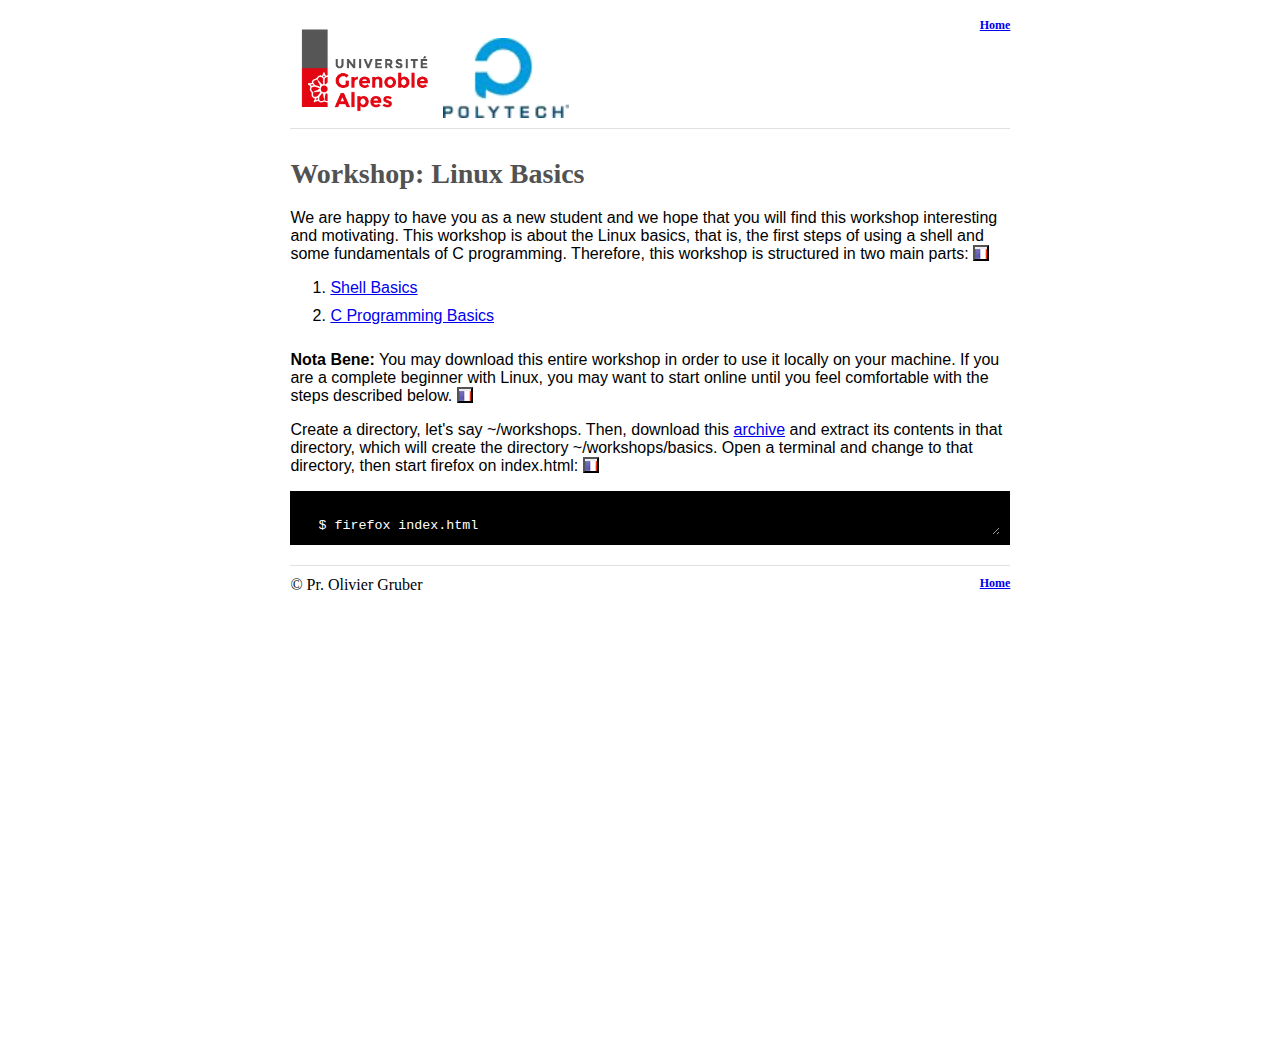
<file: basics/index.html>
<!doctype html public "-//W3C//DTD HTML 4.0 Transitional//EN">
<html lang="en-US" >
  <head>
    <meta http-equiv="content-type" content="text/html; charset=utf-8">
    <title>Basics Workshop</title>
    <meta name="CHANGEDBY" content="Pr. Olivier Gruber">
    <link rel="stylesheet" href="style.css" type="text/css"/> 
    <script src="common.js"></script>
  </head>

  <body onload="indexOnLoad()">

    <script src="index.js"></script>

    <div id="outer-container" >
      <div id="header" >
	<div id="logo" >
	  <img src="logo_uga.png" height="100" border="0" alt="Université Grenoble-Alpes" />
	  <img src="logo_reseau_polytech.gif" height="80" border="0" alt="Polytech" />
	</div>
	<div id="top-links">
	  <a href="index.html">Home</a> 
	</div>
      </div>
      <div id="inner-container" >
	
	<h1> Workshop: Linux Basics </h1>
	
	<p>
	  We are happy to have you as a new student and
	  we hope that you will find this workshop
	  interesting and motivating.
	  This workshop is about the Linux basics,
	  that is, the first steps of using
	  a shell and some fundamentals of C programming. 
	  Therefore, this workshop is structured in two main parts:
	  <xfr>
	    Nous sommes très heureux de vous compter parmi nos étudiants
	    et nous espérons que vous trouverez cet atelier intéressant
	    et motivant. Cet atelier sera une découverte des bases
	    de l'utilisation du shell sous Linux et de la programmation
	    C. En conséquence, cet atelier est structuré en deux parties:
	  </xfr>
	</p>
	<ol>
	  <li><a href="shell.html">Shell Basics</a></li>
	  <li><a href="cprog.html">C Programming Basics</a></li>
	</ol>
	<p>
	  <b>Nota Bene:</b>
	  You may download this entire workshop in order to use
	  it locally on your machine. If you are a complete beginner
	  with Linux, you may want to start online until you feel
	  comfortable with the steps described below.
	  <xfr>
	    <b>Nota Bene:</b>
	    Vous pouvez télécharger cet atelier pour travailler
	    en local sur votre machine (celle de l'UFR ou votre
	    laptop). Cependant, si vous êtes encore un débutant
	    dans l'environnement Linux, vous avez peut-être intérêt
	    à commencer en ligne pour apprendre les bases.
	  </xfr>
	</p>
	<p>
	  Create a directory, let's say ~/workshops.
	  Then, download this
	  <a href="basics.tar">archive</a>
	  and extract its contents in that directory,
	  which will create the directory ~/workshops/basics.
	  Open a terminal and change to that directory,
	  then start firefox on index.html:
	  <xfr>
	    Créer un dossier, disons le dossier ~/workshops.
	    Puis, téléchargez cette POUET
	    <a href="basics.tar">archive</a>
	    et faire l'extraction de son contenu, ce
	    qui va créer le dossier ~/workshops/basics. 
	    Ouvrez un terminal, placez vous dans le dossier
	    ~/workshops/basics et lancez firefox:
	  </xfr>
	</p>
	<textarea class="terminal" rows="2" >	
  $ firefox index.html
	</textarea>

	<div id="footer" >
	  &copy; Pr. Olivier Gruber
	  <div id="bottom-links" style="float: right">
	    <a href="index.html">Home</a> 
	  </div>
	</div>
      </div>
    </div>
  </body>
</html>
</file>
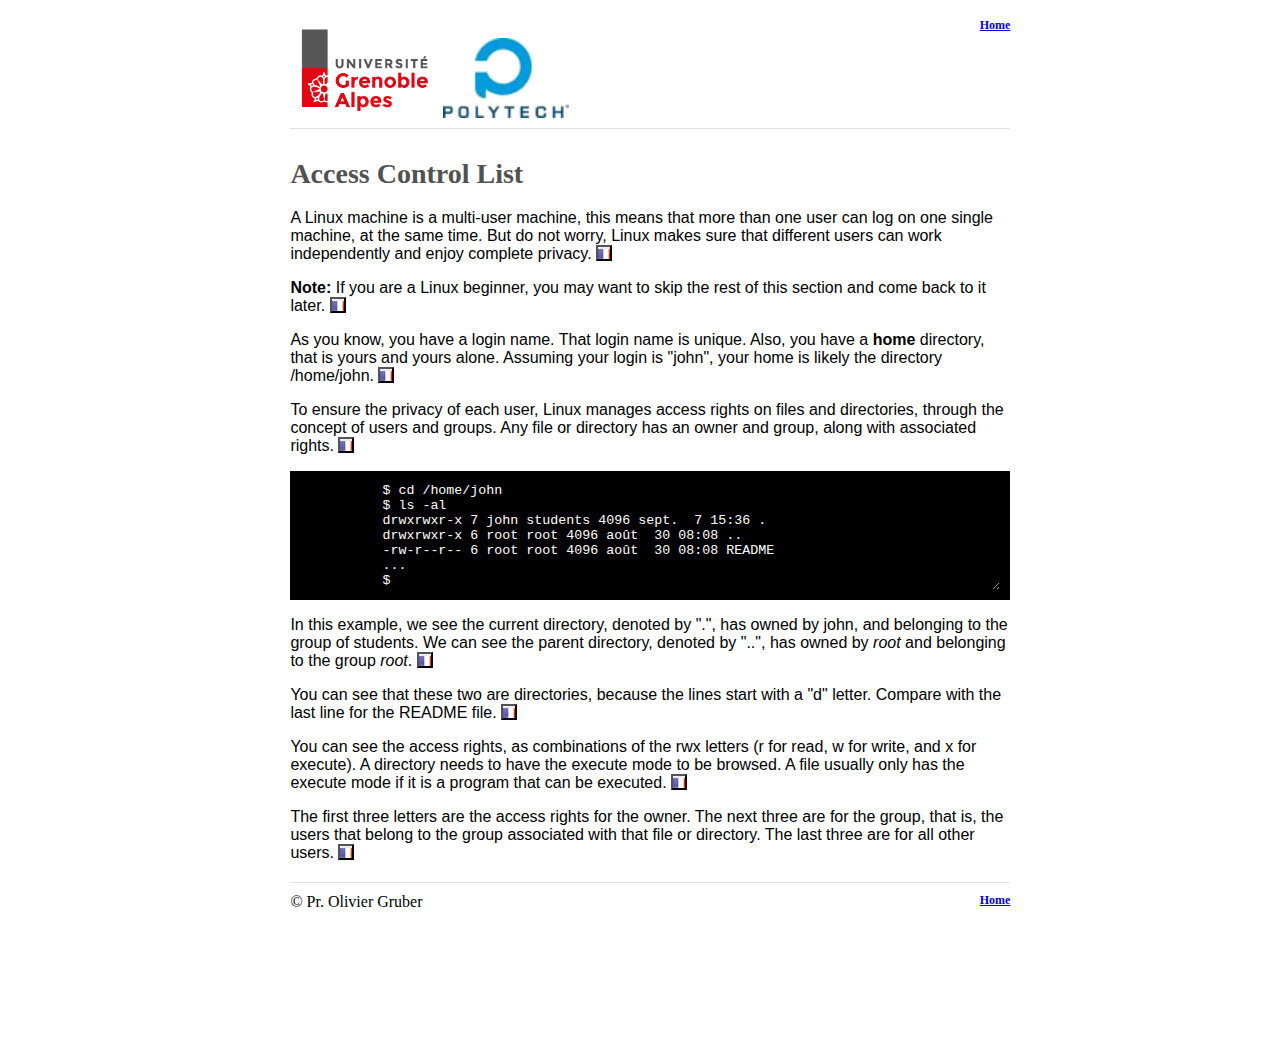
<file: basics/acl.html>
<!doctype html public "-//W3C//DTD HTML 4.0 Transitional//EN">
<html lang="en-US" >
  <head>
    <meta http-equiv="content-type" content="text/html; charset=utf-8">
    <title>Basics Workshop</title>
    <meta name="CHANGEDBY" content="Pr. Olivier Gruber">
    <link rel="stylesheet" href="style.css" type="text/css"/> 
    <script src="common.js"></script>
  </head>

  <body onload="shellOnLoad()">

    <script>
      function shellOnLoad() {
        multiLang();
      }  
    </script>

    <div id="outer-container" >
      <div id="header" >
	<div id="logo" >
	  <img src="logo_uga.png" height="100" border="0" alt="Université Grenoble-Alpes" />
	  <img src="logo_reseau_polytech.gif" height="80" border="0" alt="Polytech" />
	</div>
	<div id="top-links">
	  <a href="index.html">Home</a> 
	</div>
      </div>
      <div id="inner-container" >
	
	<h1>Access Control List</h1>
	
	<p>
	  A Linux machine is a multi-user machine, this means
	  that more than one user can log on one single machine,
	  at the same time. But do not worry, Linux makes sure
	  that different users can work independently and enjoy
	  complete privacy.
	  <xfr>
	    Une machine linux est une machine mutli-utilisateur,
	    ce qui veux dire que plusieurs utilisateurs peuvent
	    partager une seule machine. Mais ne vous inquiétez pas,
	    Linux (tout comme Windows d'ailleurs) est conçu pour
	    cela, il isole les différents utilisateurs.
	  </xfr>
	</p>
	<p>
	  <b>Note: </b>
	  If you are a Linux beginner, you may want to skip
	  the rest of this section and come back to it later.
	  <xfr>
	    Si vous êtes débutant sous linux, il serait mieux
	    de vous arreter ici et de revenir plus tard pour
	    lire la suite de cette section.
	  </xfr>
	</p>
	
	<p>
	  As you know, you have a login name. That login name
	  is unique. Also, you have a <b>home</b> directory,
	  that is yours and yours alone. Assuming your login
	  is "john", your home is likely the directory /home/john.
	  <xfr>
	    Comme vous le savez, vous avez un nom de login et ce nom
	    est unique. Vous avez aussi un dossier <b>home</b>,
	    qui vous est réservé. Par exemple, si votre nom
	    de login est "john", votre dossier home est le
	    dossier /home/john.
	  </xfr>				
	</p>
	<p>
	  To ensure the privacy of each user, Linux manages
	  access rights on files and directories, through
	  the concept of users and groups. Any file or directory
	  has an owner and group, along with associated rights.
	  <xfr>
	    Pour assurer l'isolation des utilisateurs, Linux
	    gère des droits d'accès sur les fichiers et les
	    dossiers. Tout fichier ou dossier a donc des droits
	    différents pour le propriétaire du fichier, le
	    groupe du fichier, ou les autres utilisateurs.
	  </xfr>
	</p>
	<textarea class="terminal" rows="7" width="60%" >
	  $ cd /home/john
	  $ ls -al
	  drwxrwxr-x 7 john students 4096 sept.  7 15:36 .
	  drwxrwxr-x 6 root root 4096 août  30 08:08 ..
	  -rw-r--r-- 6 root root 4096 août  30 08:08 README
	  ...
	  $
	</textarea>
	<p>
	  In this example, we see the current directory,
	  denoted by ".", has owned by john, and belonging
	  to the group  of students. We can see the parent
	  directory, denoted by "..", has owned by <em>root</em>
	  and belonging to the group <em>root</em>.
	  <xfr>
	    Dans cet exemple, nous voyons que le dossier courant,
	    qui est dénoté pas ".", a pour propriétaire l'utilisateur
	    "john". Il a pour groupe le groupe "students".
	    Le dossier parent, dénoté par "..",
	    a pour propriétaire l'utilisateur
	    "root". Il a pour groupe le groupe "root".
	  </xfr>
	</p>
	<p>
	  You can see that these two are directories, because
	  the lines start with a "d" letter. Compare with the
	  last line for the README file.
	  <xfr>
	    Vous pouvez voir que "." et ".." sont deux dossiers
	    car les lignes correspondantes commencent pas la
	    lettre "d". Comparez avec la ligne pour le fichier
	    README, qui commence elle par le signe '-'.
	  </xfr>
	</p>
	<p>
	  You can see the access rights, as combinations of
	  the rwx letters (r for read, w for write, and x for
	  execute). A directory needs to have the execute mode
	  to be browsed. A file usually only has the execute mode
	  if it is a program that can be executed.
	  <xfr>
	    Vous pouvez voir les droits d'accès, comme une combinaison
	    des lettres rwx (r pour la lecture, w pour l'écriture,
	    et x pour l'exécution). Un dossier doit avoir le droit
	    en exécution pour être parcouru. Un fichier a le droit
	    d'exécution lorsqu'il s'agit d'un programme que vous pouvez
	    lancer dans un shell.
	  </xfr>
	</p>
	<p>
	  The first three letters are the access rights for the
	  owner. The next three are for the group, that is, the
	  users that belong to the group associated with that
	  file or directory. The last
	  three are for all other users.
	  <xfr>
	    Les trois premières lettres sont les droits d'accès
	    pour le propriétaire du fichier. Les trois suivantes sont
	    les droits pour les utilisateurs qui font parti du groupe
	    associé au ficher. Les trois dernières
	    sont les droits pour tous les autres utilisateurs.
	  </xfr>
	</p>
	<div id="footer" >
	  &copy; Pr. Olivier Gruber
	  <div id="bottom-links" style="float: right">
	    <a href="index.html">Home</a> 
	  </div>
	</div>
      </div>
    </div>
  </body>
</html>
</file>
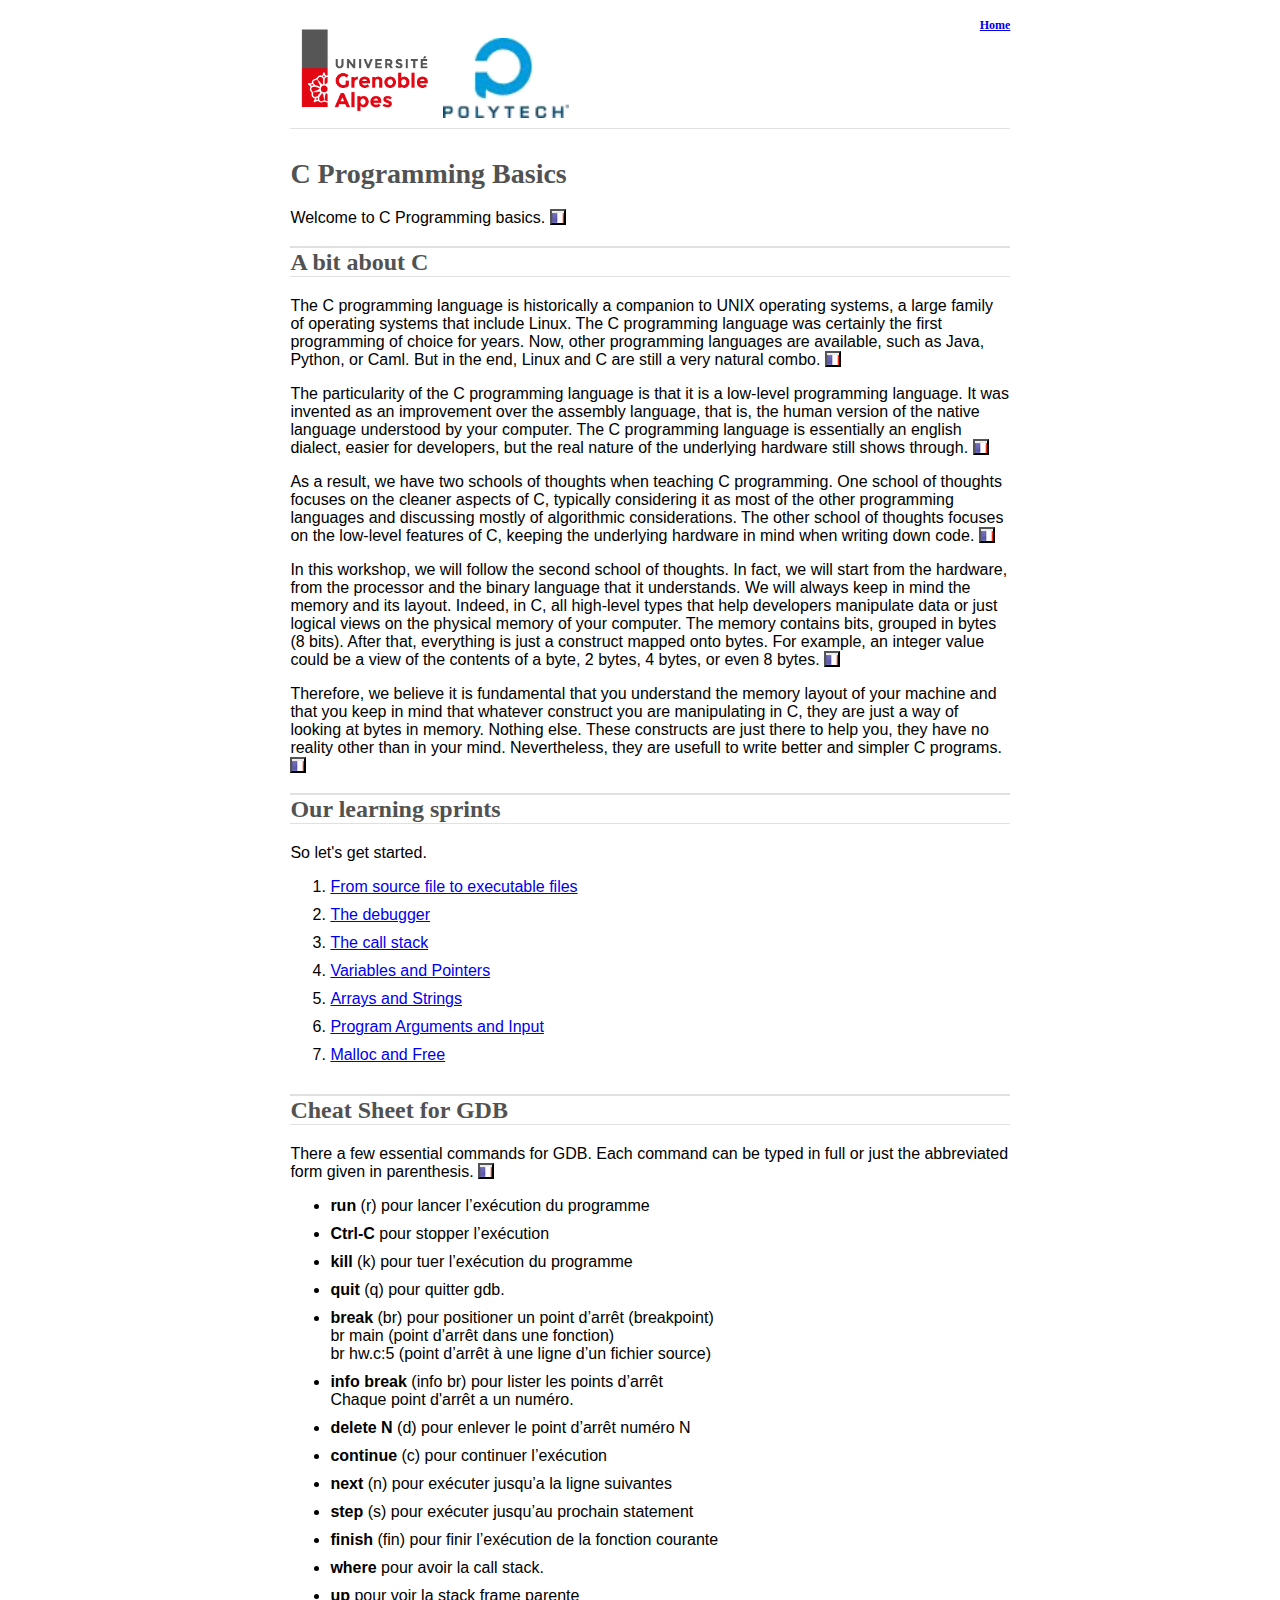
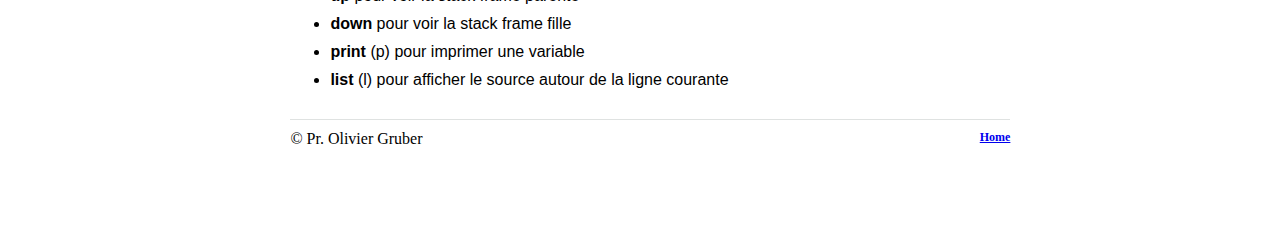
<file: basics/cprog.html>
<!doctype html public "-//W3C//DTD HTML 4.0 Transitional//EN">
<html lang="en-US" >
  <head>
    <meta http-equiv="content-type" content="text/html; charset=utf-8">
    <title>Basics Workshop</title>
    <meta name="CHANGEDBY" content="Pr. Olivier Gruber">
    <link rel="stylesheet" href="style.css" type="text/css"/> 
    <link rel="stylesheet" href="prettify.css" type="text/css" rel="stylesheet" />
    <script src="prettify.js" type="text/javascript"></script>
    <script src="common.js"></script>
  </head>

  <body onload="shellOnLoad()">

    <script>
      function shellOnLoad() {
        prettyPrint();
        multiLang();
      }  
    </script>

    <div id="outer-container" >
      <div id="header" >
	<div id="logo" >
	  <img src="logo_uga.png" height="100" border="0" alt="Université Grenoble-Alpes" />
	  <img src="logo_reseau_polytech.gif" height="80" border="0" alt="Polytech" />
	</div>
	<div id="top-links">
	  <a href="index.html">Home</a> 
	</div>
      </div>
      <div id="inner-container" >
	
	<h1>C Programming Basics</h1>
	
	<p>
	  Welcome to C Programming basics.
	  <xfr>
	    Bienvenue pour une découverte des bases
	    de la programmation C sous Linux.
	  </xfr>
	</p>

	<h2>A bit about C</h2>
	<p>
	  The C programming language is historically a companion
	  to UNIX operating systems, a large family of operating
	  systems that include Linux. The C programming language
	  was certainly the first programming of choice for years.
	  Now, other programming languages are available, such as
	  Java, Python, or Caml. But in the end, Linux and C are
	  still a very natural combo.
	  <xfr>
	    Le langage de programmation C est historiquement
	    un companion naturel des systèmes d'exploitation de
	    la famille UNIX, dont Linux. D'autres langages de
	    programmation sont aujourd'hui disponible sous Linux,
	    comme Java, Python ou Caml. Mais l'association de Linux
	    et de C demeure très naturelle.
	  </xfr>
	</p>
	<p>
	  The particularity of the C programming language is that
	  it is a low-level programming language. It was invented
	  as an improvement over the assembly language, that is,
	  the human version of the native language understood by
	  your computer. The C programming language is essentially
	  an english dialect, easier for developers, but the
	  real nature of the underlying hardware still shows
	  through.
	  <xfr>
	    La particularité du C est d'être un langage de programmation
	    de bas niveua. Il a été inventé comme une amélioration
	    du langage assembleur, le format textuel du binaire
	    que comprends le processeur de votre machine.
	    Le langage C est un dialect de l'anglais, plus facile
	    d'approche pour les développeurs, mais les caractéristiques
	    du matériel sous-javent de votre machine transparaissent.
	  </xfr>
	</p>
	<p>
	  As a result, we have two schools of thoughts when teaching
	  C programming. One school of thoughts focuses on the cleaner
	  aspects of C, typically considering it as most of the other
	  programming languages and discussing mostly of algorithmic
	  considerations. The other school of thoughts focuses on
	  the low-level features of C, keeping the underlying hardware
	  in mind when writing down code.
	  <xfr>
	    Il en résulte deux écoles de pensée. L'une, plus traditionnelle,
	    se focalise sur les aspects les plus propres du langage C,
	    regardant le C comme un langage de programmation comme les
	    autres et se focalisant sur les aspects algorithmiques de
	    la programmation. L'autre école se focalise sur la
	    programmation en C en relation avec le matériel sous
	    jacent.
	  </xfr>
	</p>
	<p>
	  In this workshop, we will follow the second school of thoughts.
	  In fact, we will start from the hardware, from the processor
	  and the binary language that it understands. We will always
	  keep in mind the memory and its layout. Indeed, in C,
	  all high-level types that help developers manipulate data or
	  just logical views on the physical memory of your computer.
	  The memory contains bits, grouped in bytes (8 bits). After that,
	  everything is just a construct mapped onto bytes. For example,
	  an integer value could be a view of the contents of a byte,
	  2 bytes, 4 bytes, or even 8 bytes.
	  <xfr>
	    Dans cet atelier, nous allons suivre la seconde école de
	    pensée. En fait, nous allons commencer au contact avec le matériel,
	    du processeur et du binaire qu'il comprends. Nous allons
	    toujours garder à l'esprit la mémoire et comment elle mémorise
	    des valeurs. En effet, dans le langage de programmation C,
	    tous les types de données ne sont que des vues logiques de
	    la mémoire. La mémoire contient des 0s et des 1s, groupés
	    en octet (8 bits). C'est ainsi qu'un entier en C pour
	    être mémorisé en mémoire en utilisant 1 octet, 2 octets,
	    4 octets, ou même 8 octets.
	  </xfr>
	</p>
	<p>
	  Therefore, we believe it is fundamental that you understand
	  the memory layout of your machine and that you keep in mind
	  that whatever construct you are manipulating in C, they are
	  just a way of looking at bytes in memory. Nothing else. These
	  constructs are just there to help you, they have no reality
	  other than in your mind. Nevertheless, they are usefull to
	  write better and simpler C programs.
	  <xfr>
	    Ainsi, nous croyons qu'il est fondamental que vous compreniez
	    l'organisation de la mémoire et que vous gardiez à l'esprit
	    cette organisation lorsque vous programmez en C. En effet,
	    les constructions du C telles que les variables, les structures,
	    ou encore les tableaux ne sont que des constructions pour vous
	    aider, vous le développeur, la mémoire continu de ne voir que
	    des 0s et des 1s.
	  </xfr>
	</p>

	<h2>Our learning sprints</h2>
	<p>
	  So let's get started.
	</p>
	<ol>
	  <li><a href="gcc-hw.html">From source file to executable files</a></li>
	  <li><a href="gdb-hw.html">The debugger</a></li>
	  <li><a href="gdb-callstack.html">The call stack</a></li>
	  <li><a href="gdb-lvars.html">Variables and Pointers</a></li>
	  <li><a href="gdb-arrays.html">Arrays and Strings</a></li>
	  <li><a href="gdb-args.html">Program Arguments and Input</a></li>
	  <li><a href="gdb-mem.html">Malloc and Free</a></li>
	</ol>

	<h2>Cheat Sheet for GDB</h2>

	<p>
	  There a few essential commands for GDB. Each command can be
	  typed in full or just the abbreviated form given in parenthesis.
	  <xfr>
	    Les commandes essentielles de gdb sont les suivantes,
	    avec leur abréviation entre parenthèses:
	  </xfr>
	</p>
	<ul>
	  <li><b>run</b> (r) pour lancer l’exécution du programme</li>
	  <li><b>Ctrl-C</b> pour stopper l’exécution</li>
	  <li><b>kill</b> (k) pour tuer l’exécution du programme</li>
	  <li><b>quit</b> (q) pour quitter gdb.</li>
	  <li><b>break</b> (br) pour positioner un point d’arrêt (breakpoint)<br>
	    br main   (point d’arrêt dans une fonction)<br>
	    br hw.c:5 (point d’arrêt à une ligne d’un fichier source)
	  </li>
	  <li><b>info break</b> (info br)  pour lister les points d’arrêt<br>
	    Chaque point d'arrêt a un numéro.
	  </li>
	  <li><b>delete N</b> (d) pour enlever le point d’arrêt numéro N</li>
	  <li><b>continue</b> (c) pour continuer l’exécution</li>
	  <li><b>next</b> (n) pour exécuter jusqu’a la ligne suivantes</li>
	  <li><b>step</b> (s) pour exécuter jusqu’au prochain statement</li>
	  <li><b>finish</b> (fin) pour finir l’exécution de la fonction courante</li>
	  <li><b>where</b> pour avoir la call stack.</li>
	  <li><b>up</b> pour voir la stack frame parente</li>
	  <li><b>down</b> pour voir la stack frame fille</li>
	  <li><b>print</b> (p) pour imprimer une variable</li>
	  <li><b>list</b> (l) pour afficher le source autour de la ligne courante</li>
	</ul>
	
	<div id="footer" >
	  &copy; Pr. Olivier Gruber
	  <div id="bottom-links" style="float: right">
	    <a href="index.html">Home</a> 
	  </div>
	</div>
      </div>
    </div>
  </body>
</html>
</file>
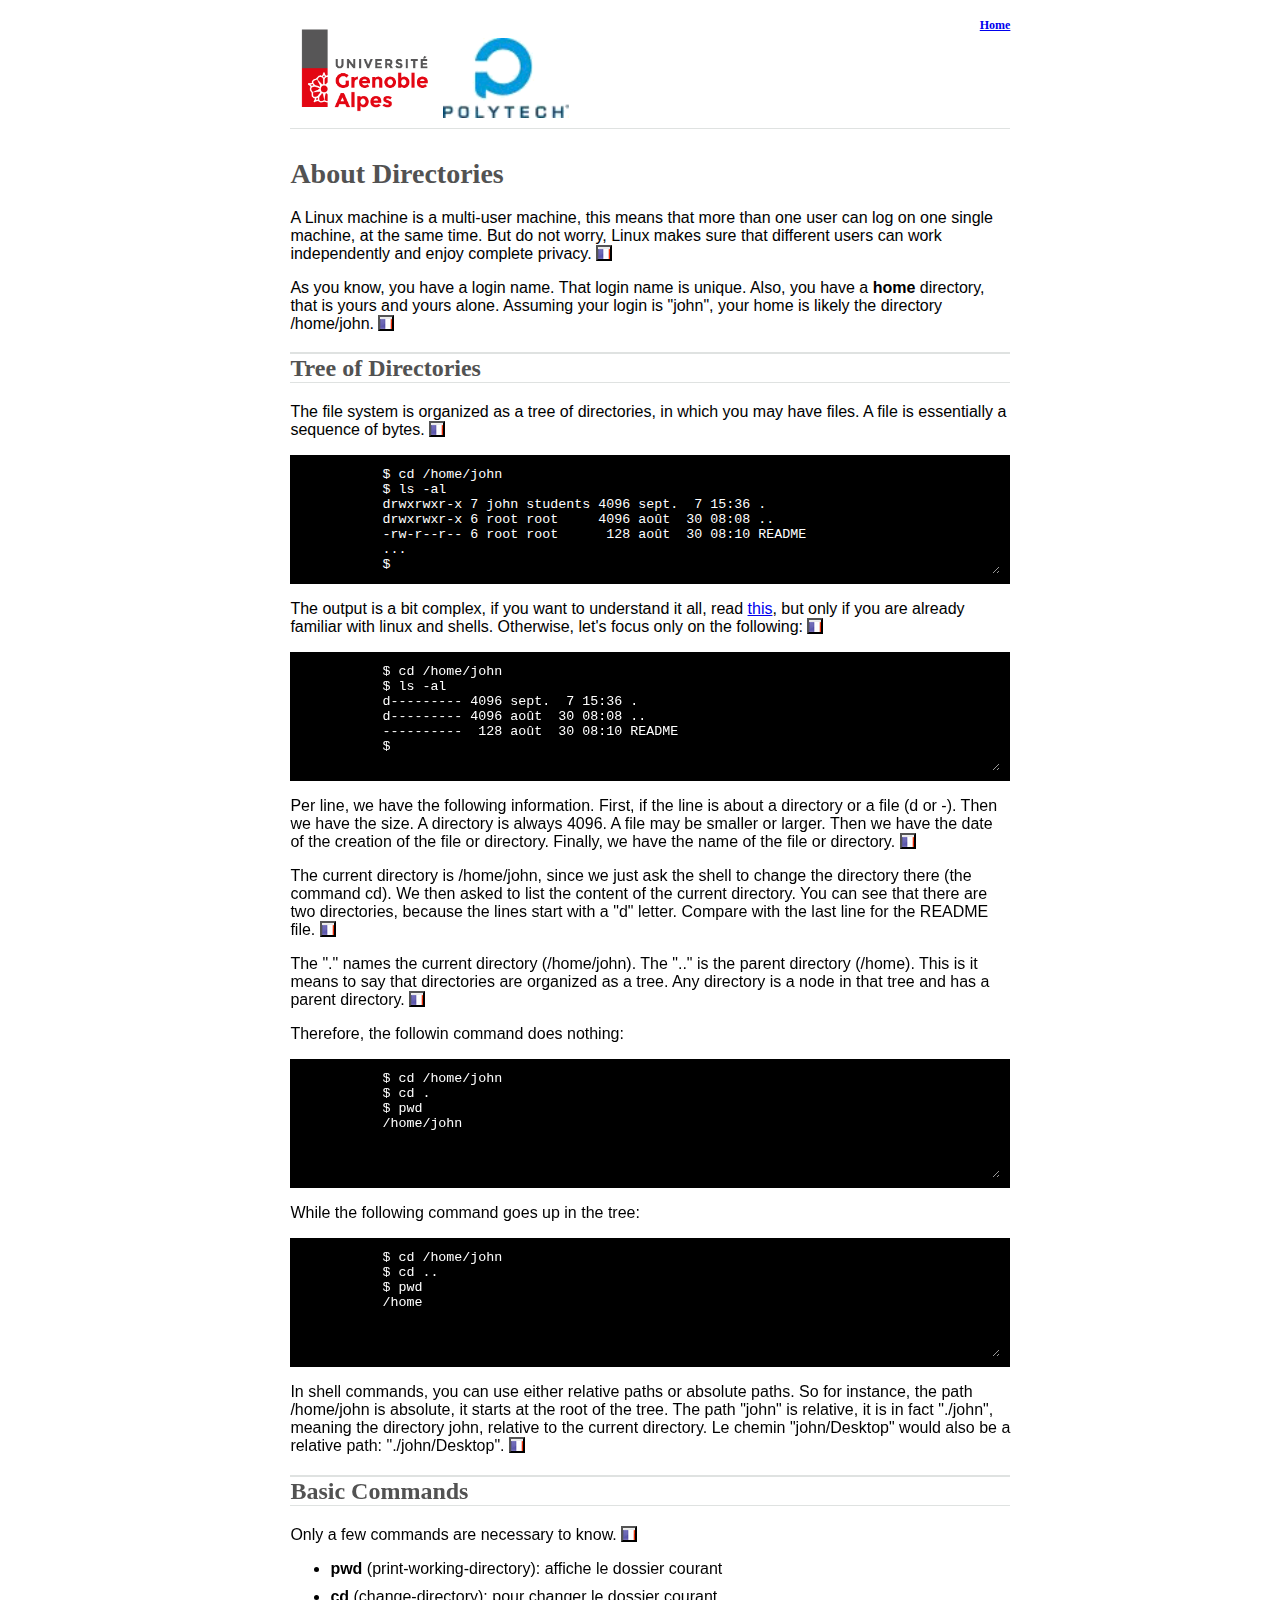
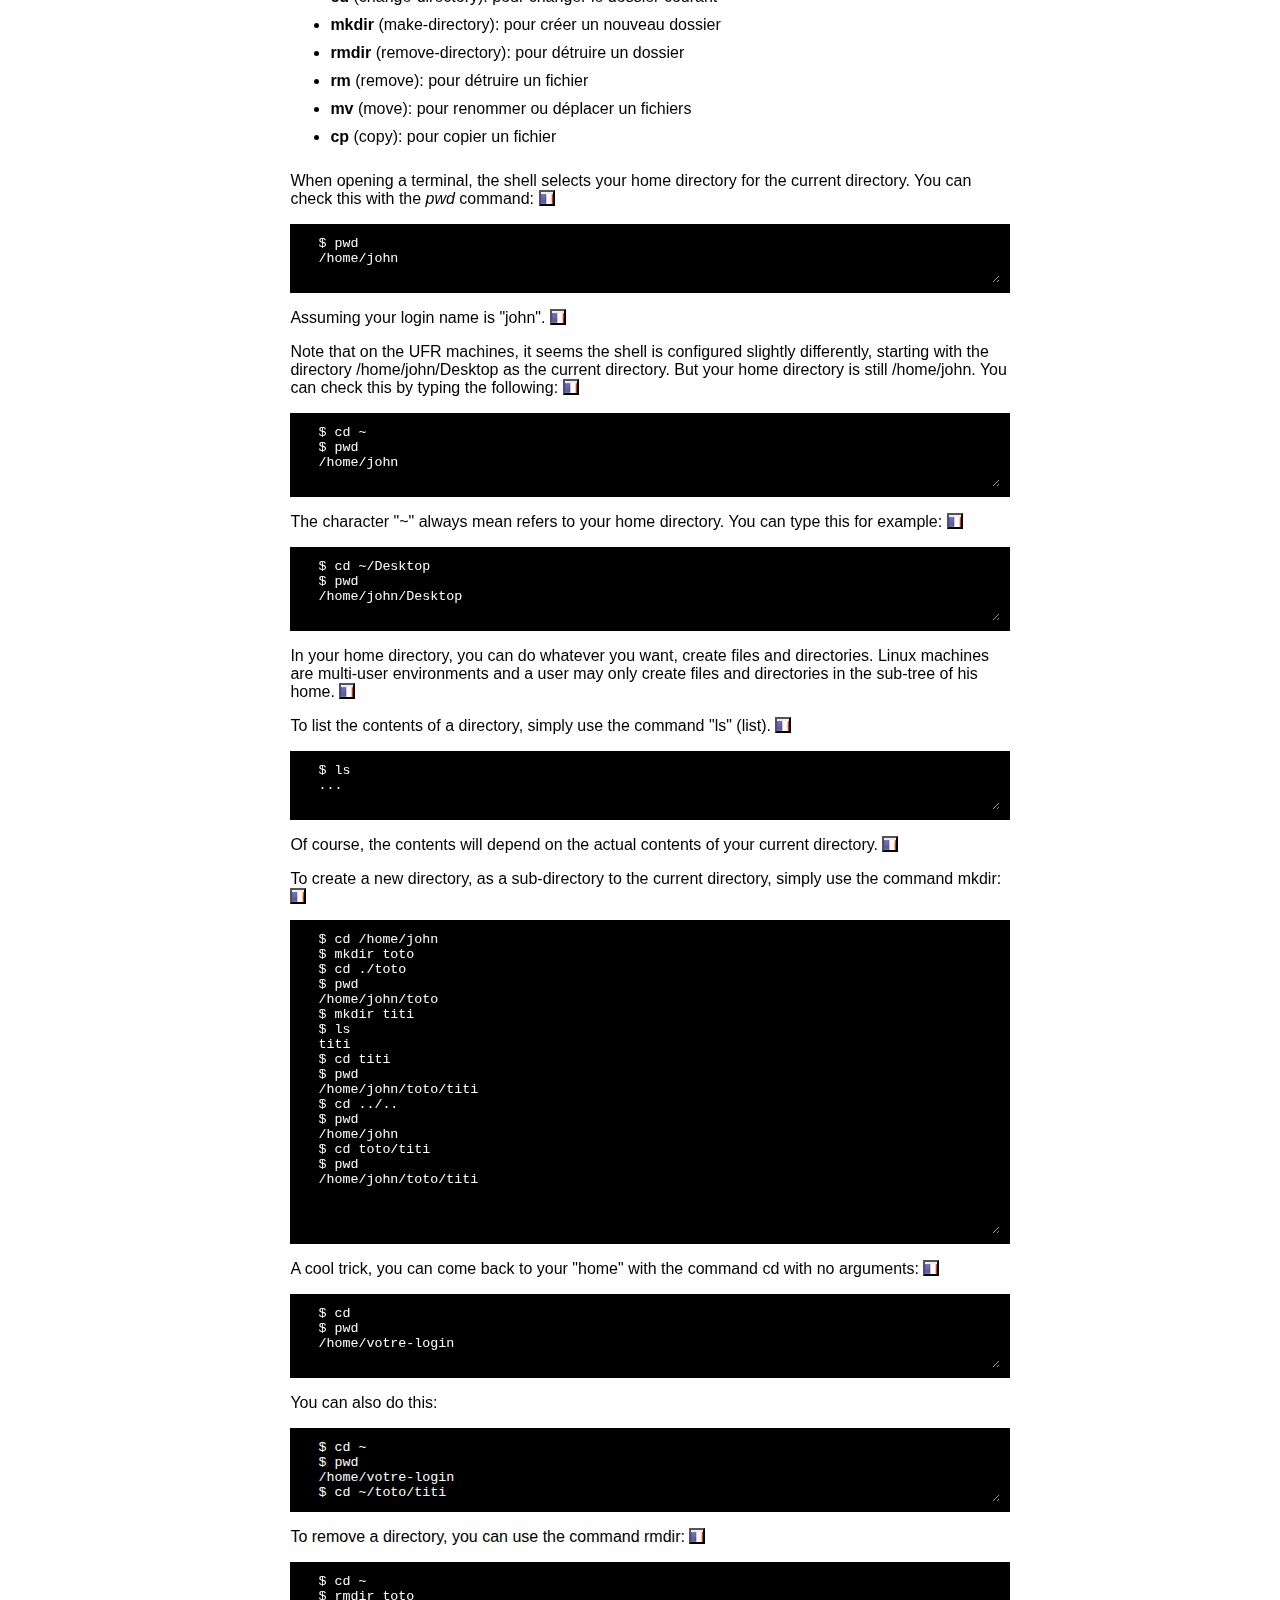
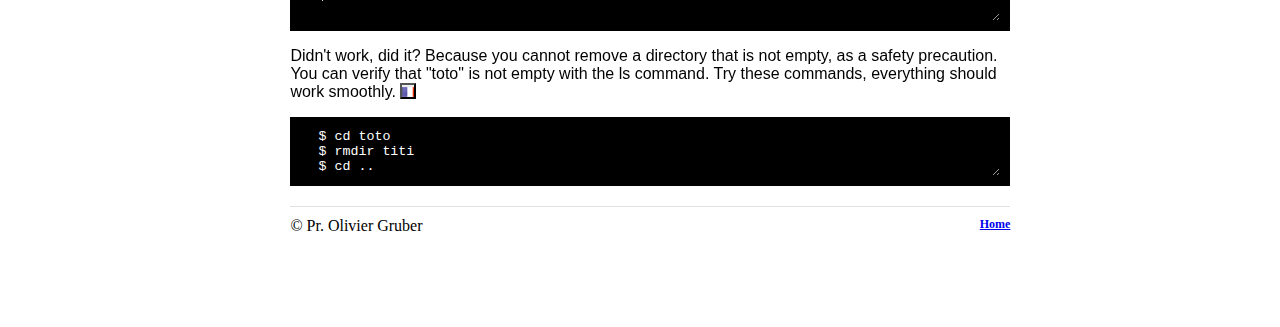
<file: basics/directories.html>
<!doctype html public "-//W3C//DTD HTML 4.0 Transitional//EN">
<html lang="en-US" >
  <head>
    <meta http-equiv="content-type" content="text/html; charset=utf-8">
    <title>Basics Workshop</title>
    <meta name="CHANGEDBY" content="Pr. Olivier Gruber">
    <link rel="stylesheet" href="style.css" type="text/css"/> 
    <script src="common.js"></script>
  </head>

  <body onload="shellOnLoad()">

    <script>
      function shellOnLoad() {
        multiLang();
      }  
    </script>

    <div id="outer-container" >
      <div id="header" >
	<div id="logo" >
	  <img src="logo_uga.png" height="100" border="0" alt="Université Grenoble-Alpes" />
	  <img src="logo_reseau_polytech.gif" height="80" border="0" alt="Polytech" />
	</div>
	<div id="top-links">
	  <a href="index.html">Home</a> 
	</div>
      </div>
      <div id="inner-container" >
	
	<h1>About Directories</h1>
	
	<p>
	  A Linux machine is a multi-user machine, this means
	  that more than one user can log on one single machine,
	  at the same time. But do not worry, Linux makes sure
	  that different users can work independently and enjoy
	  complete privacy.
	  <xfr>
	    Une machine linux est une machine mutli-utilisateur,
	    ce qui veux dire que plusieurs utilisateurs peuvent
	    partager une seule machine. Mais ne vous inquiétez pas,
	    Linux (tout comme Windows d'ailleurs) est conçu pour
	    cela, il isole les différents utilisateurs.
	  </xfr>
	</p>	
	<p>
	  As you know, you have a login name. That login name
	  is unique. Also, you have a <b>home</b> directory,
	  that is yours and yours alone. Assuming your login
	  is "john", your home is likely the directory /home/john.
	  <xfr>
	    Comme vous le savez, vous avez un nom de login et ce nom
	    est unique. Vous avez aussi un dossier <b>home</b>,
	    qui vous est réservé. Par exemple, si votre nom
	    de login est "john", votre dossier home est le
	    dossier /home/john.
	  </xfr>				
	</p>

	<h2>Tree of Directories</h2>
	
	<p>
	  The file system is organized as a tree of directories,
	  in which you may have files. A file is essentially a
	  sequence of bytes. 
	  <xfr>
	    The système de fichier est organisé comme un arbre
	    de dossiers, avec chaque dossier pouvant contenir des fichiers.
	    Un fichier est essentiellement une séquence d'octets.
	  </xfr>
	</p>
	<textarea class="terminal" rows="7" width="60%" >
	  $ cd /home/john
	  $ ls -al
	  drwxrwxr-x 7 john students 4096 sept.  7 15:36 .
	  drwxrwxr-x 6 root root     4096 août  30 08:08 ..
	  -rw-r--r-- 6 root root      128 août  30 08:10 README
	  ...
	  $
	</textarea>
	<p>
	  The output is a bit complex, if you want to understand
	  it all, read <a href="acl.html">this</a>, but only if you are
	  already familiar with linux and shells.
	  Otherwise, let's focus only on the following:
	  <xfr>
	    La sortie de la commande "ls -al" est un peu complexe.
	    Si vous voulez en comprendre tous les détails,
	    vous pouvez lire cette <a href="acl.html">page</a>
	    sur le sujet. Sinon, focalisons nous sur les points
	    suivants:
	  </xfr>
	</p>
	<textarea class="terminal" rows="7" width="60%" >
	  $ cd /home/john
	  $ ls -al
	  d--------- 4096 sept.  7 15:36 .
	  d--------- 4096 août  30 08:08 ..
	  ----------  128 août  30 08:10 README
	  $
	</textarea>
	<p>
	  Per line, we have the following information.
	  First, if the line is about a directory or a
	  file (d or -). Then we have the size. A directory
	  is always 4096. A file may be smaller or larger.
	  Then we have the date of the creation of the file
	  or directory. Finally, we have the name of the
	  file or directory.
	  <xfr>
	    Par ligne, nous avons les informations suivantes.
	    En premier, nous avons la lettre "d" ou le signe
	    "-" qui indique si la ligne décrit un fichier ou
	    un dossier. Puis nous avons la taille. Pour un dossier,
	    linux affiche une taill de 4096. Pour un fichier,
	    la taille varie. Puis nous avons la date de création
	    du fichier ou du sous-dossier. Enfin, nous avons le nom
	    du fichier ou du sous-dossier.
	  </xfr>
	</p>
	<p>
	  The current directory is /home/john, since we just
	  ask the shell to change the directory there (the
	  command cd). We then asked to list the content of
	  the current directory.
	  You can see that there are two directories, because
	  the lines start with a "d" letter. Compare with the
	  last line for the README file.
	  <xfr>
	    Nous sommes dans le dossier /home/john puisque nous
	    avons demandé au shell de nous y placer. 
	    Vous pouvez voir que "." et ".." sont deux dossiers
	    car les lignes correspondantes commencent pas la
	    lettre "d". Comparez avec la ligne pour le fichier
	    README, qui commence elle par le signe '-'.
	  </xfr>
	</p>
	<p>
	  The "." names the current directory (/home/john).
	  The ".." is the parent directory (/home). This is
	  it means to say that directories are
	  organized as a tree. Any directory is a node in
	  that tree and has a parent directory.
	  <xfr>
	    Le nom "." dénome le dossier courant (/home/john)
	    et le nom ".." dénome le dossier parent (/home).
	    Lorsque l'on parle d'aborescence de dossiers,
	    c'est ce que l'on veut dire: tout dossier est
	    un noeud dans l'arbre et il a donc un dossier parent.
	  </xfr>
	</p>
	<p>
	  Therefore, the followin command does nothing:
	</p>
	<textarea class="terminal" rows="7" width="60%" >
	  $ cd /home/john
	  $ cd .
	  $ pwd
	  /home/john
	</textarea>
	<p>
	  While the following command goes up in the tree:
	</p>
	<textarea class="terminal" rows="7" width="60%" >
	  $ cd /home/john
	  $ cd ..
	  $ pwd
	  /home
	</textarea>
	<p>
	  In shell commands, you can use either relative paths
	  or absolute paths. So for instance, the path /home/john
	  is absolute, it starts at the root of the tree.
	  The path "john" is relative, it is in fact "./john",
	  meaning the directory john, relative to the current
	  directory. Le chemin "john/Desktop" would also be a
	  relative path: "./john/Desktop".
	  <xfr>
	    Dans toute commande shell, vous pouvez utiliser
	    des chemins relatifs ou absolu. Par exemple, le
	    chemin /home/john est un chemin absolu, il démarre
	    par la racine de l'arbre. Le chemin "john" est
	    un chemin relatif: "./john", par rapport au dossier
	    courant. Le chemin "john/Desktop" serait aussi un
	    cheming relatif par rapport au directory courant
	    (./john/Desktop).
	  </xfr>
	</p>

	<h2>Basic Commands</h2>

	<p>
	  Only a few commands are necessary to know.
	  <xfr>
	    Seules quelques commandes suffisent:
	  </xfr>
	</p>
	<ul>
	  <li> <b>pwd</b> (print-working-directory): affiche le dossier courant</li>
	  <li> <b>cd</b> (change-directory): pour changer le dossier courant</li> 
	  <li> <b>mkdir</b> (make-directory): pour créer un nouveau dossier</li>
	  <li> <b>rmdir</b> (remove-directory): pour détruire un dossier</li>
	  <li> <b>rm</b> (remove): pour détruire un fichier</li>
	  <li> <b>mv</b> (move): pour renommer ou déplacer un fichiers</li>
	  <li> <b>cp</b> (copy): pour copier un fichier</li>
	</ul>

	<p>
	  When opening a terminal, the shell selects your home directory
	  for the current directory. You can check this with the
	  <em>pwd</em> command:
	  <xfr>
	    Lors de l’ouverture du terminal, vous êtes dans votre dossier «home».
	    La commande pwd (print-working-directory) affiche le chemin du dossier courant.
	    Essayez :
	  </xfr>
	</p>
	<textarea class="terminal" rows="3" >
  $ pwd
  /home/john
	</textarea>
	<p>
	  Assuming your login name is "john".
	  <xfr>
	    En faisant l’hypothèse que votre login est "john",
	    ce qui n’est évident pas le cas.
	  </xfr>
	<p>
	<p>
	  Note that on the UFR machines, it seems the shell is configured
	  slightly differently, starting with the directory /home/john/Desktop
	  as the current directory. But your home directory is still /home/john.
	  You can check this by typing the following:
	  <xfr>
	    Attention, sur les machines de l’UFR, il semblerait que vous soyez sous-dossier:
	    /home/ogruber/Desktop.
	    Mais, votre home n’est pas /home/ogruber/Desktop,
	    votre home est bien /home/ogruber.
	    D’ailleurs,  si vous faites:
	  </xfr>
	</p>
	<textarea class="terminal" rows="4" >
  $ cd ~
  $ pwd
  /home/john
	</textarea>
	<p>
	  The character "~" always mean refers to your home directory.
	  You can type this for example:
	  <xfr>
	    En effet, le chemin "~" référence toujours votre home.
	    Vous pouvez par exemple faire:
	  </xfr>
	</p>
	<textarea class="terminal" rows="4" >
  $ cd ~/Desktop
  $ pwd
  /home/john/Desktop
	</textarea>
	<p>
	  In your home directory, you can do whatever you want, create
	  files and directories. Linux machines are multi-user environments
	  and a user may only create files and directories in the sub-tree
	  of his home.
	  <xfr>
	    Dans votre «home», vous avez le droit de créer des fichiers
	    et des dossiers. En effet, les machines sous Linux sont partagées
	    par plusieurs utilisateurs qui peuvent être connectés en même temps.
	    Chaque utilisateur à son propre dossier «home»
	    et peut y faire ce qu’il veut. 
	  </xfr>
	</p>
	<p>
	  To list the contents of a directory, simply use the command "ls" (list).
	  <xfr>
	    Pour connaître le contenu d’un dossier,
	    la commande ls (list) est cruciale, elle liste les fichiers et les dossiers:
	  </xfr>
	</p>
	<textarea class="terminal" rows="3" >
  $ ls
  ...
	</textarea>
	<p>
	  Of course, the contents will depend on the actual contents
	  of your current directory.
	  <xfr>
	    Bien entendu, la liste affichée va dépendre du contenu
	    du dossier courant.
	  </xfr>
	</p>
	<p>
	  To create a new directory, as a sub-directory to the current directory,
	  simply use the command mkdir:
	  <xfr>
	    Pour créer un dossier,
	    il suffit d’utiliser la commande mkdir (make-directory) :
	  </xfr>
	</p>
	<textarea class="terminal" rows="20" >
  $ cd /home/john
  $ mkdir toto
  $ cd ./toto
  $ pwd
  /home/john/toto
  $ mkdir titi
  $ ls
  titi
  $ cd titi
  $ pwd
  /home/john/toto/titi
  $ cd ../..
  $ pwd
  /home/john
  $ cd toto/titi
  $ pwd
  /home/john/toto/titi
	</textarea>

	<p>
	  A cool trick, you can come back to your "home" with the command cd
	  with no arguments:
	  <xfr>
	    Vous pouvez toujours revenir à votre dossier «home» par
	    la commande cd sans argument:
	  </xfr>
	</p>
	<textarea class="terminal" rows="4" >
  $ cd
  $ pwd
  /home/votre-login
	</textarea>
	<p>
	  You can also do this:
	</p>
	<textarea class="terminal" rows="4" >
  $ cd ~
  $ pwd
  /home/votre-login
  $ cd ~/toto/titi
  $ pwd
  /home/votre-login/toto/titi
	</textarea>

	<p>
	  To remove a directory, you can use the command rmdir:
	  <xfr>
	    Pour supprimer un dossier,
	    vous utilisez la commande rmdir (remove-directory).
	  </xfr>
	</p>
	<textarea class="terminal" rows="3" >
  $ cd ~
  $ rmdir toto 
	</textarea>
	<p>
	  Didn't work, did it? Because you cannot remove a directory
	  that is not empty, as a safety precaution. You can verify
	  that "toto" is not empty with the ls command.
	  Try these commands, everything should work smoothly.
	  <xfr>
	    Cela ne marche pas. Par précaution, vous ne pouvez
	    détruire un dossier qui n'est pas vide. Vous pouvez
	    facilement vérifier que le dossier toto n'est pas vide
	    avec la commande ls. Essayez ceci et tout devrait
	    fonctionner.
	  </xfr>
	</p>
	<textarea class="terminal" rows="3" >
  $ cd toto
  $ rmdir titi
  $ cd ..
  $ rmdir toto
	</textarea>
	
	<div id="footer" >
	  &copy; Pr. Olivier Gruber
	  <div id="bottom-links" style="float: right">
	    <a href="index.html">Home</a> 
	  </div>
	</div>
      </div>
    </div>
  </body>
</html>
</file>
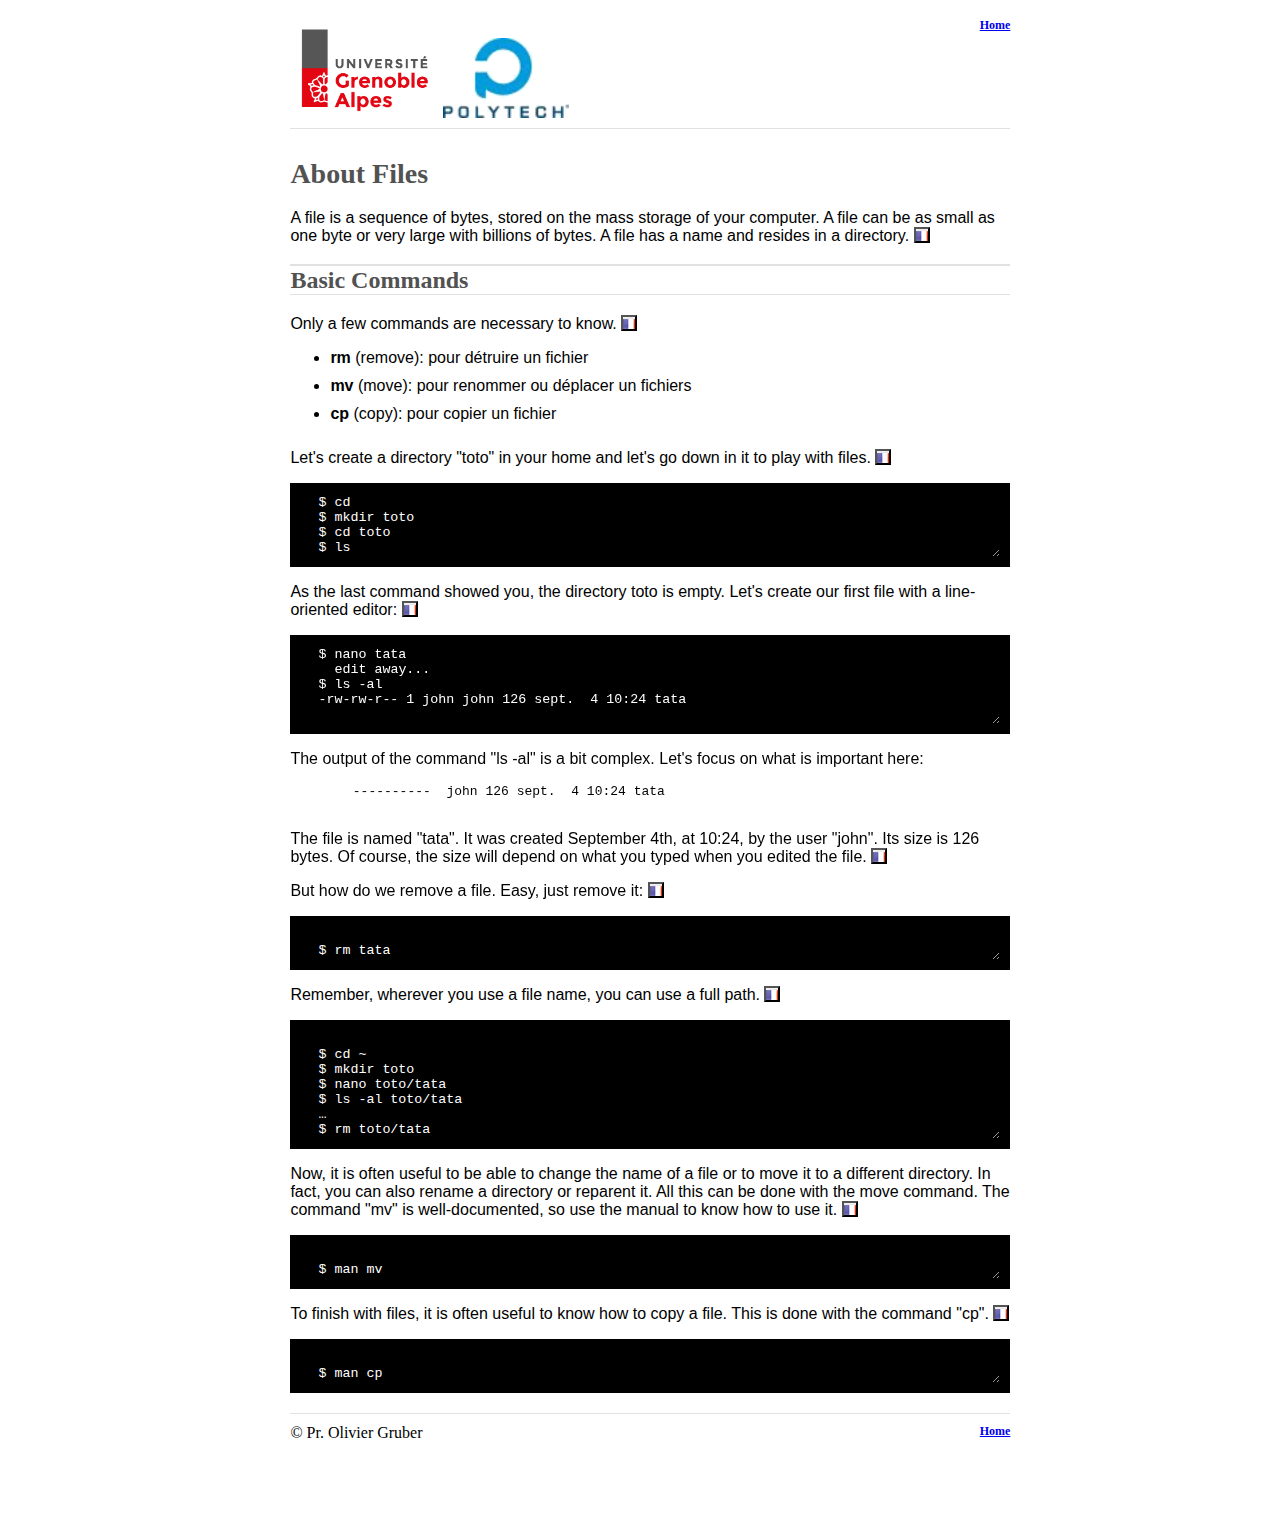
<file: basics/files.html>
<!doctype html public "-//W3C//DTD HTML 4.0 Transitional//EN">
<html lang="en-US" >
  <head>
    <meta http-equiv="content-type" content="text/html; charset=utf-8">
    <title>Basics Workshop</title>
    <meta name="CHANGEDBY" content="Pr. Olivier Gruber">
    <link rel="stylesheet" href="style.css" type="text/css"/> 
    <script src="common.js"></script>
  </head>

  <body onload="shellOnLoad()">

    <script>
      function shellOnLoad() {
        multiLang();
      }  
    </script>

    <div id="outer-container" >
      <div id="header" >
	<div id="logo" >
	  <img src="logo_uga.png" height="100" border="0" alt="Université Grenoble-Alpes" />
	  <img src="logo_reseau_polytech.gif" height="80" border="0" alt="Polytech" />
	</div>
	<div id="top-links">
	  <a href="index.html">Home</a> 
	</div>
      </div>
      <div id="inner-container" >
	
	<h1>About Files</h1>
	
	<p>
	  A file is a sequence of bytes, stored on the mass storage
	  of your computer. A file can be as small as one byte or
	  very large with billions of bytes. A file has a name
	  and resides in a directory.
	  <xfr>
	    Un fichier est une séquence d'octets, sur votre disk dure.
	    Un fichier peux ne contenir qu'un seul octet ou
	    des milliards. A fichier a un nom et il demeurre dans
	    un dossier.
	  </xfr>
	</p>	

	<h2>Basic Commands</h2>

	<p>
	  Only a few commands are necessary to know.
	  <xfr>
	    Seules quelques commandes suffisent:
	  </xfr>
	</p>
	<ul>
	  <li> <b>rm</b> (remove): pour détruire un fichier</li>
	  <li> <b>mv</b> (move): pour renommer ou déplacer un fichiers</li>
	  <li> <b>cp</b> (copy): pour copier un fichier</li>
	</ul>
	
	<p>
	  Let's create a directory "toto" in your home and let's go down
	  in it to play with files.
	  <xfr>
	    Nous allons créer un dossier "toto" pour y manipuler des
	    fichiers.
	  </xfr>
	</p>
	<textarea class="terminal" rows="4" >
  $ cd
  $ mkdir toto
  $ cd toto
  $ ls
  $
	</textarea>
	<p>
	  As the last command showed you, the directory toto is empty.
	  Let's create our first file with a line-oriented editor:
	  <xfr>
	    Comme la dernière command vous a montré, le dossier toto
	    est créé vide.
	    Nous allons créer donc créer note premier fichier,
	    avec un éditeur en ligne de commande:
	  </xfr>
	</p>
	<textarea class="terminal" rows="5" >
  $ nano tata
    edit away...
  $ ls -al
  -rw-rw-r-- 1 john john 126 sept.  4 10:24 tata
	</textarea>
	<p>
	  The output of the command "ls -al" is a bit complex.
	  Let's focus on what is important here:
	</p>
	<pre>
	----------  john 126 sept.  4 10:24 tata
	</pre>
	<p>
	  The file is named "tata". It was created September 4th, at 10:24,
	  by the user "john".
	  Its size is 126 bytes. Of course, the size will depend on what
	  you typed when you edited the file.
	  <xfr>
	    Le fichier se nomme "tata". Il a été créé le 4 septembre,
	    à 10:24, par l'utilisateur "john". Sa taille est de 126 octets.
	    Bien sûr, la taille de votre fichier tata sera probablement différente,
	    cela dépendra de ce que vous avez tapé dans l’éditeur de texte lors
	    de sa création.
	  </xfr>
	</p>
	<p>
	  But how do we remove a file. Easy, just remove it:
	  <xfr>
	    Si nous avons créer un fichier, il est clair que l’on souhate
	    aussi savoir le détruire. C’est facile avec la commande «rm» (remove):
	  </xfr>
	</p>
	<textarea class="terminal" rows="2" >	
  $ rm tata
	</textarea>
	<p>
	  Remember, wherever you use a file name, you can use a full path.
	  <xfr>
	    Partout où vous utilisez un nom de fichier,
	    vous pouvez en général utiliser un chemin complet:
	  </xfr>
	<p>
	<textarea class="terminal" rows="7" >	
  $ cd ~
  $ mkdir toto
  $ nano toto/tata
  $ ls -al toto/tata
  …
  $ rm toto/tata
	</textarea>

	<p>
	  Now, it is often useful to be able to change the name of a file
	  or to move it to a different directory. In fact, you can also
	  rename a directory or reparent it. All this can be done with
	  the move command. The command "mv" is well-documented, so use
	  the manual to know how to use it.
	  <xfr>
	    Ensuite, il est souvent utile de pouvoir changer le nom d’un fichier
	    ou encore de le déplacer d’un dossier à un autre. Parfois,
	    il est intéressant de faire de même avec les dossiers,
	    changer leur nom ou les déplacer.
	    Tout cela se fait avec la commande mv (move).
	    La commande mv n’est pas complexe à utiliser,
	    mais il est un peu inutile que nous répétions ici
	    ce que le manuel en ligne vous donne. Tapez:
	  </xfr>
	</p>
	<textarea class="terminal" rows="2" >	
  $ man mv
	</textarea>

	<p>
	  To finish with files, it is often useful to know how to copy
	  a file. This is done with the command "cp".
	  <xfr>
	    Pour terminer, il est souvent utile de copier un fichier.
	    C’est la commande cp (copy) qu’il faut utiliser.
	    Encore une fois, utiliser la documentation locale
	    puis le web si nécessaire:
	  </xfr>
	</p>
	<textarea class="terminal" rows="2" >	
  $ man cp
	</textarea>

	<div id="footer" >
	  &copy; Pr. Olivier Gruber
	  <div id="bottom-links" style="float: right">
	    <a href="index.html">Home</a> 
	  </div>
	</div>
      </div>
    </div>
  </body>
</html>
</file>
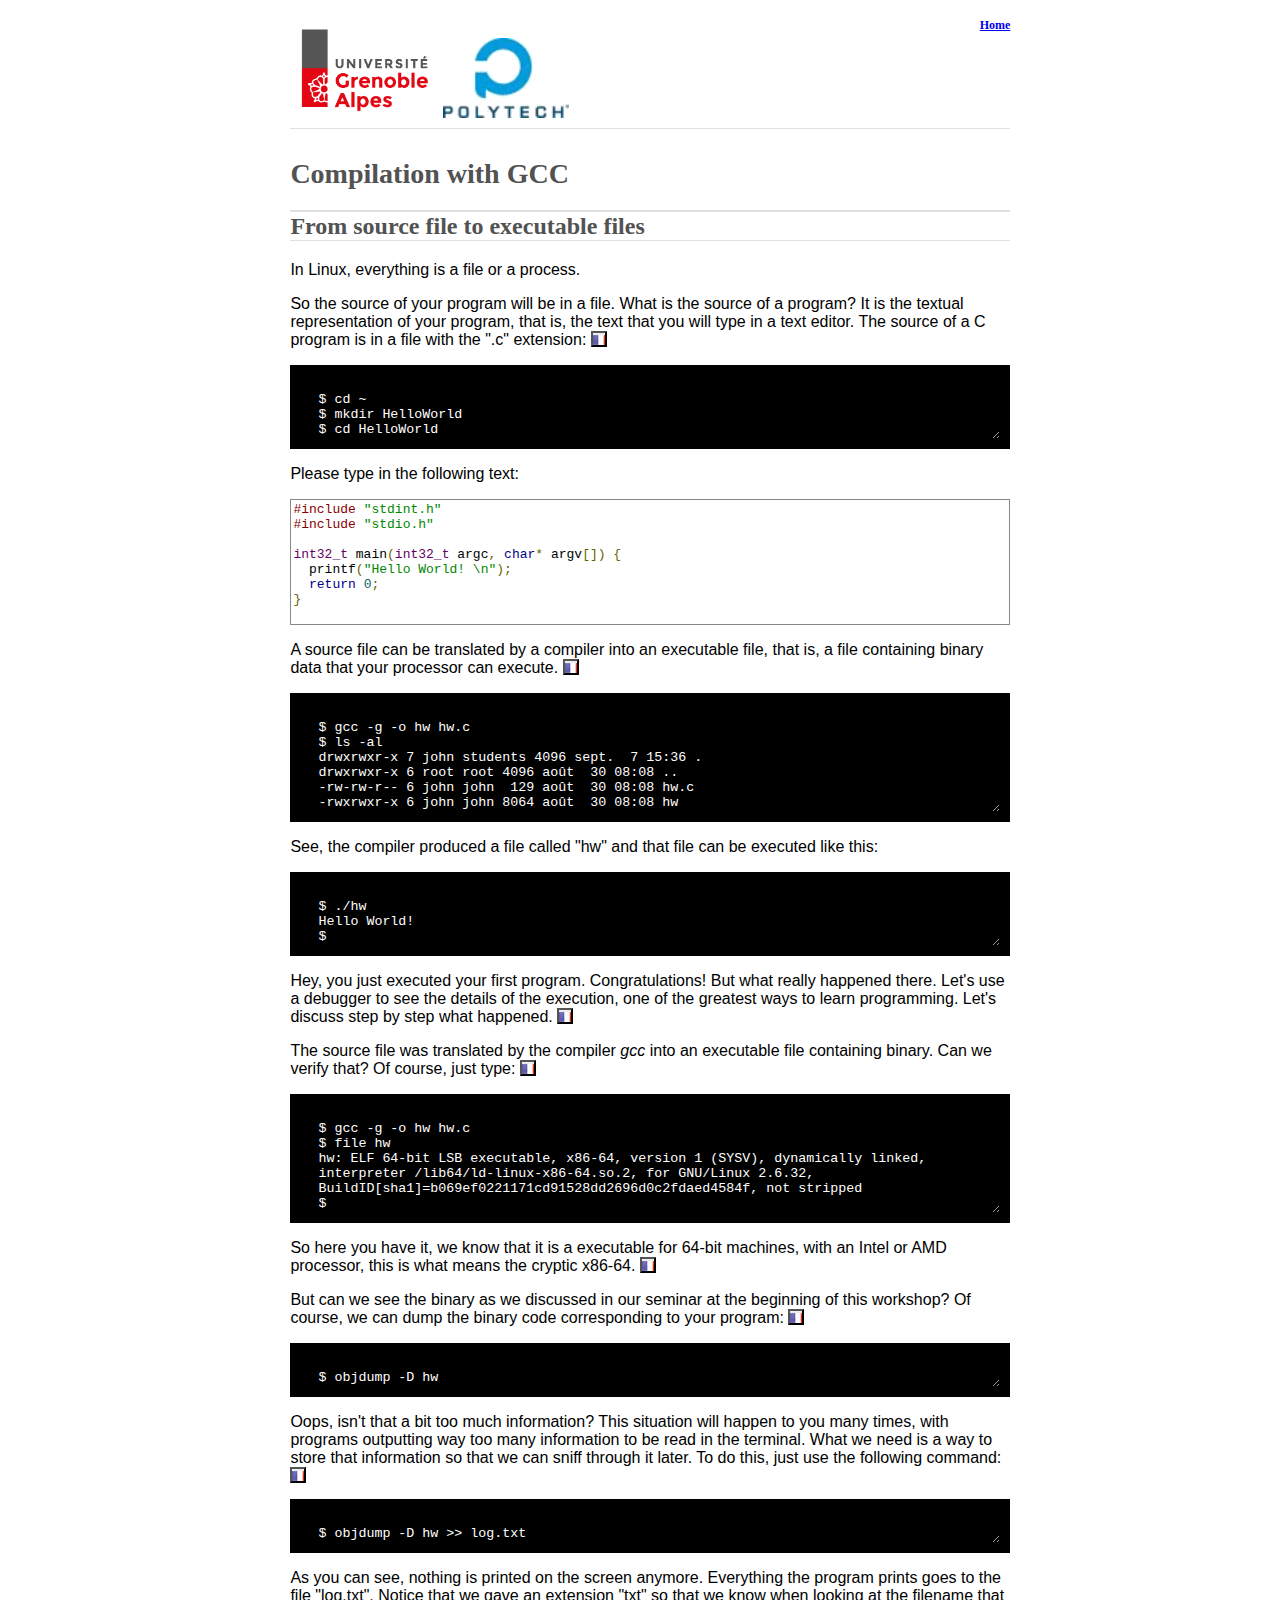
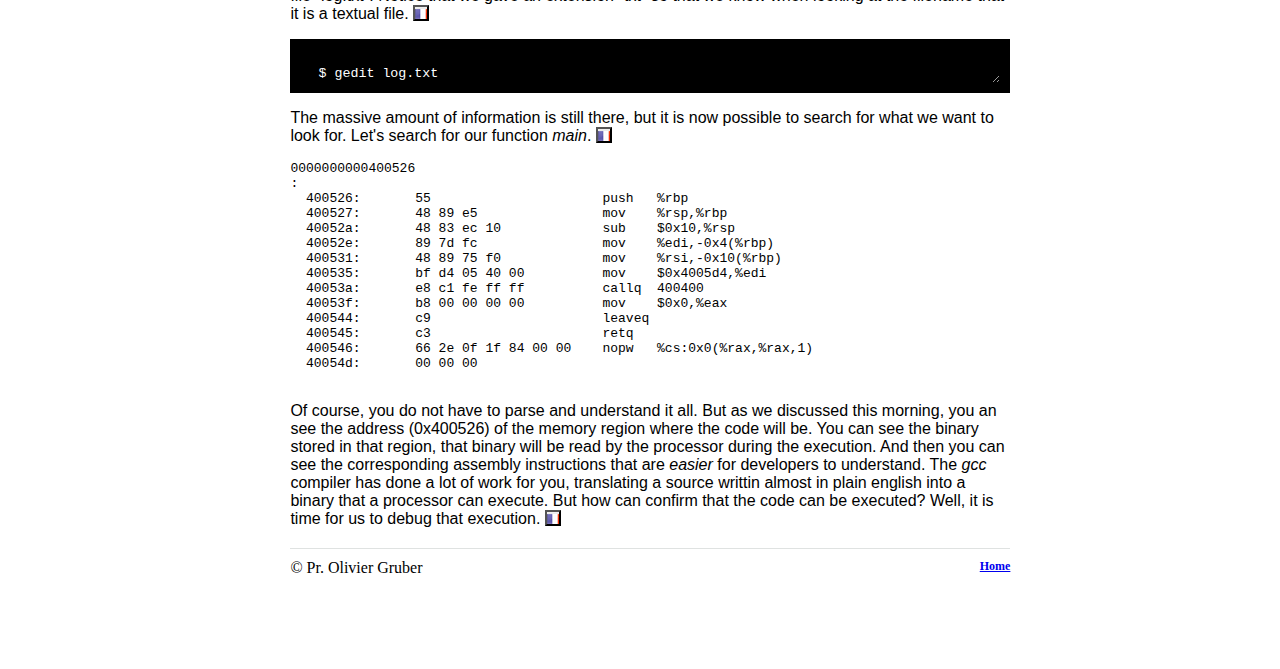
<file: basics/gcc-hw.html>
<!doctype html public "-//W3C//DTD HTML 4.0 Transitional//EN">
<html lang="en-US" >
  <head>
    <meta http-equiv="content-type" content="text/html; charset=utf-8">
    <title>Basics Workshop</title>
    <meta name="CHANGEDBY" content="Pr. Olivier Gruber">
    <link rel="stylesheet" href="style.css" type="text/css"/> 
    <link rel="stylesheet" href="prettify.css" type="text/css" rel="stylesheet" />
    <script src="prettify.js" type="text/javascript"></script>
    <script src="common.js"></script>
  </head>

  <body onload="shellOnLoad()">

    <script>
      function shellOnLoad() {
        prettyPrint();
        multiLang();
      }  
    </script>

    <div id="outer-container" >
      <div id="header" >
	<div id="logo" >
	  <img src="logo_uga.png" height="100" border="0" alt="Université Grenoble-Alpes" />
	  <img src="logo_reseau_polytech.gif" height="80" border="0" alt="Polytech" />
	</div>
	<div id="top-links">
	  <a href="index.html">Home</a> 
	</div>
      </div>
      <div id="inner-container" >
	
	<h1>Compilation with GCC</h1>
	
	<h2>From source file to executable files</h2>

	<p>
	  In Linux, everything is a file or a process.
	</p>
	<p>
	  So the source of your
	  program will be in a file. What is the source of a
	  program? It is the textual representation of your program,
	  that is, the text that you will type in a text editor.
	  The source of a C program is in a file with the ".c"
	  extension:
	  <xfr>
	    Donc le source de vos programs seront des fichiers.
	    Mais qu'est-ce que le source d'un programme?
	    C'est le texte de la recette que va suivre votre
	    processor, texte que vous allez taper dans un
	    éditeur de texte. Le fichier aura traditionnellement
	    une extension ".c".
	  </xfr>
	    
	</p>
	<textarea class="terminal" rows="4" >	
  $ cd ~
  $ mkdir HelloWorld
  $ cd HelloWorld
  $ nano hw.c
	</textarea>
	<p>
	  Please type in the following text:
	</p>
	<pre class="prettyprint lang-c">
#include "stdint.h"
#include "stdio.h"

int32_t main(int32_t argc, char* argv[]) {
  printf("Hello World! \n");
  return 0;
}
	</pre>
	<p>
	  A source file can be translated by a compiler into
	  an executable file, that is, a file containing binary
	  data that your processor can execute.
	  <xfr>
	    Le fichier source sera traduit par le compilateur
	    en un fichier exécutable, c'est à a dire un fichier
	    contenant le code binaire correspondant au programme
	    que vous avez compilé.
	  </xfr>
	</p>
	<textarea class="terminal" rows="7" >	
  $ gcc -g -o hw hw.c
  $ ls -al
  drwxrwxr-x 7 john students 4096 sept.  7 15:36 .
  drwxrwxr-x 6 root root 4096 août  30 08:08 ..
  -rw-rw-r-- 6 john john  129 août  30 08:08 hw.c
  -rwxrwxr-x 6 john john 8064 août  30 08:08 hw
	</textarea>
	<p>
	  See, the compiler produced a file called "hw"
	  and that file can be executed like this:
	</p>
	<textarea class="terminal" rows="4" >	
  $ ./hw
  Hello World!
  $
	</textarea>
	<p>
	  Hey, you just executed your first program.
	  Congratulations! But what really happened there.
	  Let's use a debugger to see the details of the
	  execution, one of the greatest ways to learn
	  programming. Let's discuss step by step what
	  happened.
	  <xfr>
	    Super, vous avez exécuter votre premier programme.
	    Félicitations! Mais que c'est-il vraiment passé?
	    Nous allons utiliser un debugger pour voir en
	    détails ce qui s'est passé. En effet, le debugger
	    est un outil formidable pour apprendre à programmer.
	    Discutons donc étape par étape ce qui s'est
	    réellement passé.
	    </xfr>
	</p>
	<p>
	  The source file was translated by the compiler <em>gcc</em>
	  into  an executable file containing binary. Can we verify
	  that? Of course, just type:
	  <xfr>
	    Le fichier source a été traduit en binaire par le compilateur,
	    pouvons nous le vérifier:
	  </xfr>
	</p>
	<textarea class="terminal" rows="7" >	
  $ gcc -g -o hw hw.c
  $ file hw
  hw: ELF 64-bit LSB executable, x86-64, version 1 (SYSV), dynamically linked,
  interpreter /lib64/ld-linux-x86-64.so.2, for GNU/Linux 2.6.32,
  BuildID[sha1]=b069ef0221171cd91528dd2696d0c2fdaed4584f, not stripped
  $
	</textarea>
	<p>
	  So here you have it, we know that it is a executable
	  for 64-bit machines, with an Intel or AMD processor,
	  this is what means the cryptic x86-64.
	  <xfr>
	    C'est beaucoup d'informations... mais on peut quand
	    même y trouver des choses qui nous parle.
	    Le fichier est bien exécutable, sur une machine 64-bit,
	    avec un processeur Intel ou AMD. C'est le sens de x86-64.
	  </xfr>
	</p>
	<p>
	  But can we see the binary as we discussed in our
	  seminar at the beginning of this workshop?
	  Of course, we can dump the binary code corresponding
	  to your program:
	  <xfr>
	    Pour faire le lien avec le séminaire de ce matin,
	    on peut faire un «dump» du contenu du fichier exécutable «hw».
	    Pour le faire, nous allons utiliser le programme
	    «objdump», comme suit:
	  </xfr>
	</p>
	<textarea class="terminal" rows="2" >	
  $ objdump -D hw
	</textarea>
	<p>
	  Oops, isn't that a bit too much information?
	  This situation will happen to you many times,
	  with programs outputting way too many information
	  to be read in the terminal.
	  What we need is a way to store that information
	  so that we can sniff through it later.
	  To do this, just use the following command:
	  <xfr>
	    Oops, bien trop d’informations.
	    Cela va vous arrivez souvent, que la sortie d’un programme
	    dans le terminal soit longue, avec bien trop de lignes.
	    On aimerait pouvoir garder cette sortie dans un fichier texte,
	    que l’on pourrait ensuite voir tranquillement
	    dans un éditeur de texte.
	    Pour faire cela, nous allons utiliser la commande suivante:
	  </xfr>
	</p>
	<textarea class="terminal" rows="2" >	
  $ objdump -D hw >> log.txt
	</textarea>
	
	<p>
	  As you can see, nothing is printed on the screen anymore.
	  Everything the program prints goes to the file "log.txt".
	  Notice that we gave an extension "txt" so that we know when
	  looking at the filename that it is a textual file.
	  <xfr>
	    Plus rien n’apparait dans le terminal.
	    Toute la sortie a été redirigée vers le fichier «log.txt».
	    Remarquez que nous avons utilisé une extension pour indiquer
	    la nature du contenu du fichier. Pour voir son contenu,
	    utiliser un éditeur de texte.
	    Vous pouvez utiliser nano ou bien gedit.
	  </xfr>
	</p>
	<textarea class="terminal" rows="2" >	
  $ gedit log.txt 
	</textarea>
	<p>
	  The massive amount of information is still there,
	  but it is now possible to search for what we want
	  to look for. Let's search for our function <em>main</em>.
	  <xfr>
	    Il y a toujours beaucoup d’informations,
	    mais au moins, il est possible de faire une recherche,
	    pour trouver la fonction «main», que nous avions écrit
	    dans notre source «hw.c».
	  </xfr>
	<p>
	  <pre>
0000000000400526 <main>:
  400526:	55                   	push   %rbp
  400527:	48 89 e5             	mov    %rsp,%rbp
  40052a:	48 83 ec 10          	sub    $0x10,%rsp
  40052e:	89 7d fc             	mov    %edi,-0x4(%rbp)
  400531:	48 89 75 f0          	mov    %rsi,-0x10(%rbp)
  400535:	bf d4 05 40 00       	mov    $0x4005d4,%edi
  40053a:	e8 c1 fe ff ff       	callq  400400 <puts@plt>
  40053f:	b8 00 00 00 00       	mov    $0x0,%eax
  400544:	c9                   	leaveq 
  400545:	c3                   	retq   
  400546:	66 2e 0f 1f 84 00 00 	nopw   %cs:0x0(%rax,%rax,1)
  40054d:	00 00 00 
	  </pre>
	<p>
	  Of course, you do not have to parse and understand it all.
	  But as we discussed this morning, you an see the address
	  (0x400526) of the memory region where the code will be.
	  You can see the binary stored in that region, that binary
	  will be read by the processor during the execution.
	  And then you can see the corresponding assembly instructions
	  that are <em>easier</em> for developers to understand.
	  The <em>gcc</em> compiler has done a lot of work for you,
	  translating a source writtin almost in plain english
	  into a binary that a processor can execute. 
	  But how can confirm that the code can be executed?
	  Well, it is time for us to debug that execution.
	  <xfr>
	    Il n’est pas demandé de lire et comprendre l’assembleur
	    et encore moins le binaire, mais vous voyez, le compilateur
	    gcc a fait la travail de transformer votre code source,
	    un texte écrit en anglais, en des 0s et des 1s que
	    le processeur de votre machine peut exécuter.
	    Mais comment confirmer cela?
	    En bien passons à la magie du debug.
	  </xfr>
	</p>
	<div id="footer" >
	  &copy; Pr. Olivier Gruber
	  <div id="bottom-links" style="float: right">
	    <a href="index.html">Home</a> 
	  </div>
	</div>
      </div>
    </div>
  </body>
</html>
</file>
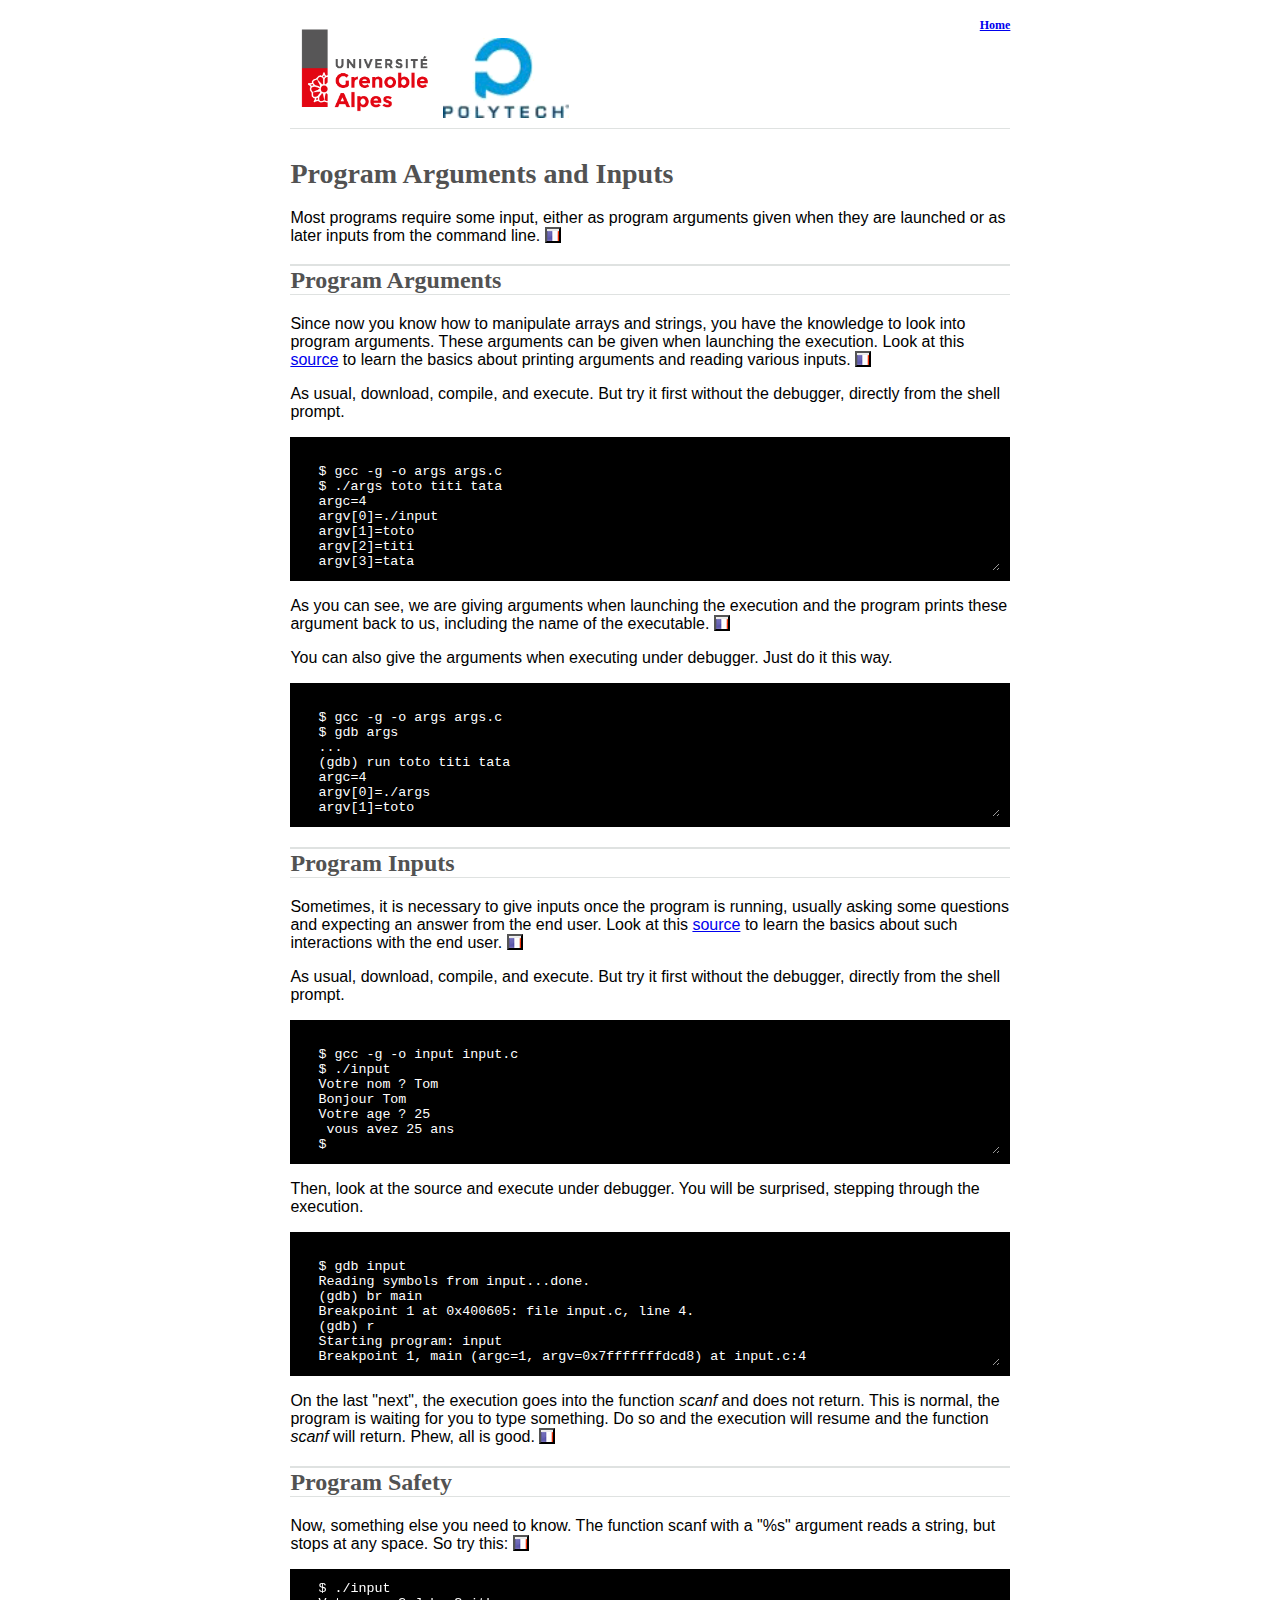
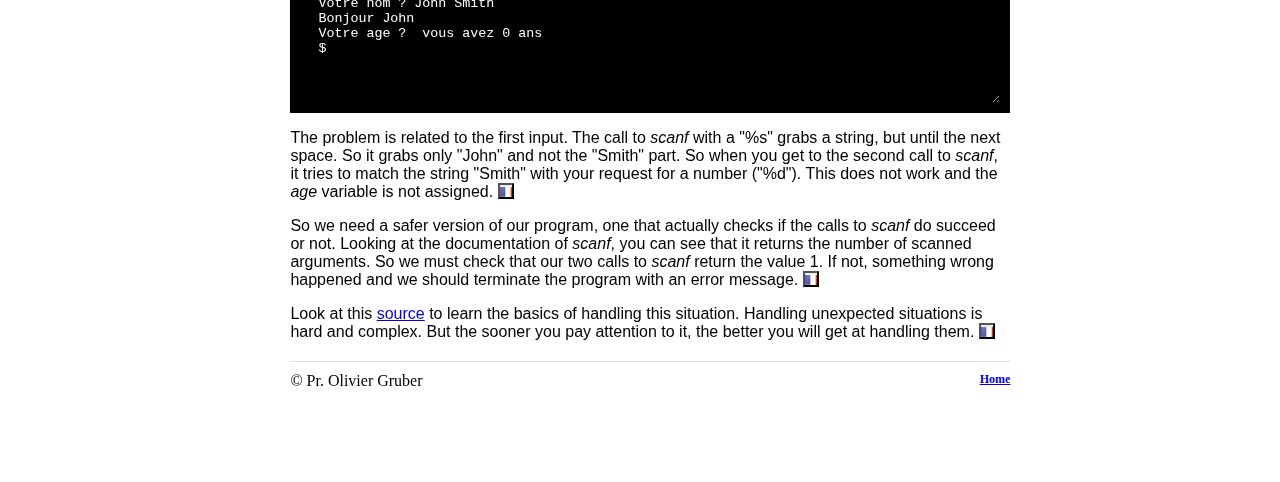
<file: basics/gdb-args.html>
<!doctype html public "-//W3C//DTD HTML 4.0 Transitional//EN">
<html lang="en-US" >
  <head>
    <meta http-equiv="content-type" content="text/html; charset=utf-8">
    <title>Basics Workshop</title>
    <meta name="CHANGEDBY" content="Pr. Olivier Gruber">
    <link rel="stylesheet" href="style.css" type="text/css"/> 
    <link rel="stylesheet" href="prettify.css" type="text/css" rel="stylesheet" />
    <script src="prettify.js" type="text/javascript"></script>
    <script src="common.js"></script>
  </head>

  <body onload="shellOnLoad()">

    <script>
      function shellOnLoad() {
        prettyPrint();
        multiLang();
      }  
    </script>

    <div id="outer-container" >
      <div id="header" >
	<div id="logo" >
	  <img src="logo_uga.png" height="100" border="0" alt="Université Grenoble-Alpes" />
	  <img src="logo_reseau_polytech.gif" height="80" border="0" alt="Polytech" />
	</div>
	<div id="top-links">
	  <a href="index.html">Home</a> 
	</div>
      </div>
      <div id="inner-container" >

	<h1>Program Arguments and Inputs</h1>

	<p>
	  Most programs require some input, either as
	  program arguments given when they are launched
	  or as later inputs from the command line.
	  <xfr>
	    La plupart des programmes demandent des valeurs
	    d'entrées, soit en tant qu'arguments donnés au
	    programme lors de son lancement, soit entrée
	    plus tard via la ligne de commande.
	  </xfr>
	</p>

	<h2>Program Arguments</h2>
	<p>
	  Since now you know how to manipulate arrays and strings,
	  you have the knowledge to look into program arguments.
	  These arguments can be given when launching the execution.
	  Look at this <a href="args.c">source</a> to learn
	  the basics about printing arguments and reading various
	  inputs.
	  <xfr>
	    Il est souvent nécessaire de passer des arguments
	    au programme lors du lancement de celui ci.
	    Regarder le source <a href="args.c">source</a> pour savoir
	    comment passer et afficher les arguments.
	  </xfr>
	</p>
	<p>
	  As usual, download, compile, and execute. But try it first
	  without the debugger, directly from the shell prompt.
	</p>
	<textarea class="terminal" rows="8" >	
  $ gcc -g -o args args.c
  $ ./args toto titi tata
  argc=4 
  argv[0]=./input
  argv[1]=toto
  argv[2]=titi
  argv[3]=tata
  $
	</textarea>
	<p>
	  As you can see, we are giving arguments when launching
	  the execution and the program prints these argument back
	  to us, including the name of the executable.
	  <xfr>
	    Les arguments d’un programme sont données lors du
	    lancement du programme, via le shell. Le programme
	    nous les imprime en retour et dans l'ordre.
	  </xfr>
	</p>
	<p>
	  You can also give the arguments when executing under
	  debugger. Just do it this way.
	</p>
	<textarea class="terminal" rows="8" >	
  $ gcc -g -o args args.c
  $ gdb args
  ...
  (gdb) run toto titi tata
  argc=4 
  argv[0]=./args
  argv[1]=toto
  argv[2]=titi
  argv[3]=tata
  (gdb)
	</textarea>

	<h2>Program Inputs</h2>

	<p>
	  Sometimes, it is necessary to give inputs once the
	  program is running, usually asking some questions and
	  expecting an answer from the end user.
	  Look at this <a href="input.c">source</a> to learn
	  the basics about such interactions with the end user.
	  <xfr>
	    Parfois, il est nécessaire de saisir des entrées
	    après que le progamme ait été démarré. 
	    Regarder le source <a href="input.c">source</a>
	    pour savoir comment faire.
	  </xfr>
	</p>
	<p>
	  As usual, download, compile, and execute. But try it first
	  without the debugger, directly from the shell prompt.
	</p>
	<textarea class="terminal" rows="8" >	
  $ gcc -g -o input input.c
  $ ./input
  Votre nom ? Tom
  Bonjour Tom
  Votre age ? 25
   vous avez 25 ans
  $
	</textarea>
	<p>
	  Then, look at the source and execute under debugger.
	  You will be surprised, stepping through the execution.
	</p>
	<textarea class="terminal" rows="8" >	
  $ gdb input
  Reading symbols from input...done.
  (gdb) br main
  Breakpoint 1 at 0x400605: file input.c, line 4.
  (gdb) r
  Starting program: input 
  Breakpoint 1, main (argc=1, argv=0x7fffffffdcd8) at input.c:4
  4	int32_t main(int32_t argc, char* argv[]) {
  (gdb) n
  10	  printf("Votre nom ? ");
  (gdb) 
  11	  scanf("%s",s1);
  (gdb) n
  Votre nom ? 
	</textarea>
	<p>
	  On the last "next", the execution goes into the function
	  <em>scanf</em> and does not return. This is normal, the
	  program is waiting for you to type something. Do so and
	  the execution will resume and the function <em>scanf</em>
	  will return. Phew, all is good.
	  <xfr>
	    Avec le dernier "next", l'exécution part dans la fonction
	    <em>scanf</em> et ne revient pas. Le debugger semble
	    bloqué, mais ce n'est pas le cas. L'exécution est
	    effectivement bloquée, mais pas l'attente de la saisie
	    au clavier. Entrée la chaine de caractères, taper "return"
	    et l'exécution va reprendre, l'appel à <em>scanf</em>
	    va se terminer et le debugger va de nouveau vous donner
	    le prompt de sa console. Ouf, tout va bien.
	  </xfr>
	</p>

	<h2>Program Safety</h2>
	
	<p>
	  Now, something else you need to know. The function scanf
	  with a "%s" argument reads a string, but stops at
	  any space. So try this:
	  <xfr>
	    Maintenant, il y a autre chose à savoir.
	    La fonction <em>scanf</em> avec un format "%" lit
	    une chaîne de caractères, mais elle s'arrête au
	    premier espace. Essayer cela:
	  </xfr>
	</p>
	<textarea class="terminal" rows="8" >
  $ ./input 
  Votre nom ? John Smith
  Bonjour John
  Votre age ?  vous avez 0 ans
  $
	</textarea>
	<p>
	  The problem is related to the first input.
	  The call to <em>scanf</em> with a "%s" grabs
	  a string, but until the next space. So it grabs
	  only "John" and not the "Smith" part.
	  So when you get to the second call to <em>scanf</em>,
	  it tries to match the string "Smith" with your
	  request for a number ("%d"). This does not work
	  and the <em>age</em> variable is not assigned.
	  <xfr>
	    Le problème est lié à la première saisie.
	    Le premier appel à <em>scanf</em> prends la
	    chaine "John" et ignore la chaine "Smith".
	    Aussi, lors du second appel à <em>scanf</em>,
	    la fonction essaie de parser "Smith", comme
	    un chiffre puisque le format est "%d".
	    Cela ne marche pas et la variable <em>age</em>
	    n'ait pas affecté.
	  </xfr>
	</p>
	<p>
	  So we need a safer version of our program, one
	  that actually checks if the calls to <em>scanf</em>
	  do succeed or not. Looking at the documentation
	  of <em>scanf</em>, you can see that it returns
	  the number of scanned arguments. So we must
	  check that our two calls to <em>scanf</em>
	  return the value 1. If not, something wrong
	  happened and we should terminate the program
	  with an error message.
	  <xfr>
	    Nous avons donc besoin d'une version plus sûre
	    de notre programme, une version qui test le
	    succès ou l'échec des appels à la fonction
	    <em>scanf</em>. En regardant la documentation
	    de la fonction <em>scanf</em>, nous voyons qu'elle
	    retourne le nombre d'assignation. Dans notre cas,
	    tout marche bien tant que la valeur retournée
	    vaut 1. Toute autre valeur indique une erreur
	    et nous devons terminer notre programme avec
	    un message d'erreur.
	  </xfr>
	</p>
	<p>
	  Look at this <a href="safe-input.c">source</a> to learn
	  the basics of handling this situation. Handling unexpected
	  situations is hard and complex. But the sooner you pay
	  attention to it, the better you will get at handling them.
	  <xfr>
	    Regarder le source <a href="safe-input.c">source</a>
	    pour savoir comment faire. Gérer les situations
	    inattendues est complexe, mais le plus tôt vous aller
	    faire attention à ces détails importants, meilleur
	    vous deviendrez.
	  </xfr>
	</p>
	
	<div id="footer" >
	  &copy; Pr. Olivier Gruber
	  <div id="bottom-links" style="float: right">
	    <a href="index.html">Home</a> 
	  </div>
	</div>
      </div>
    </div>
  </body>
</html>
</file>
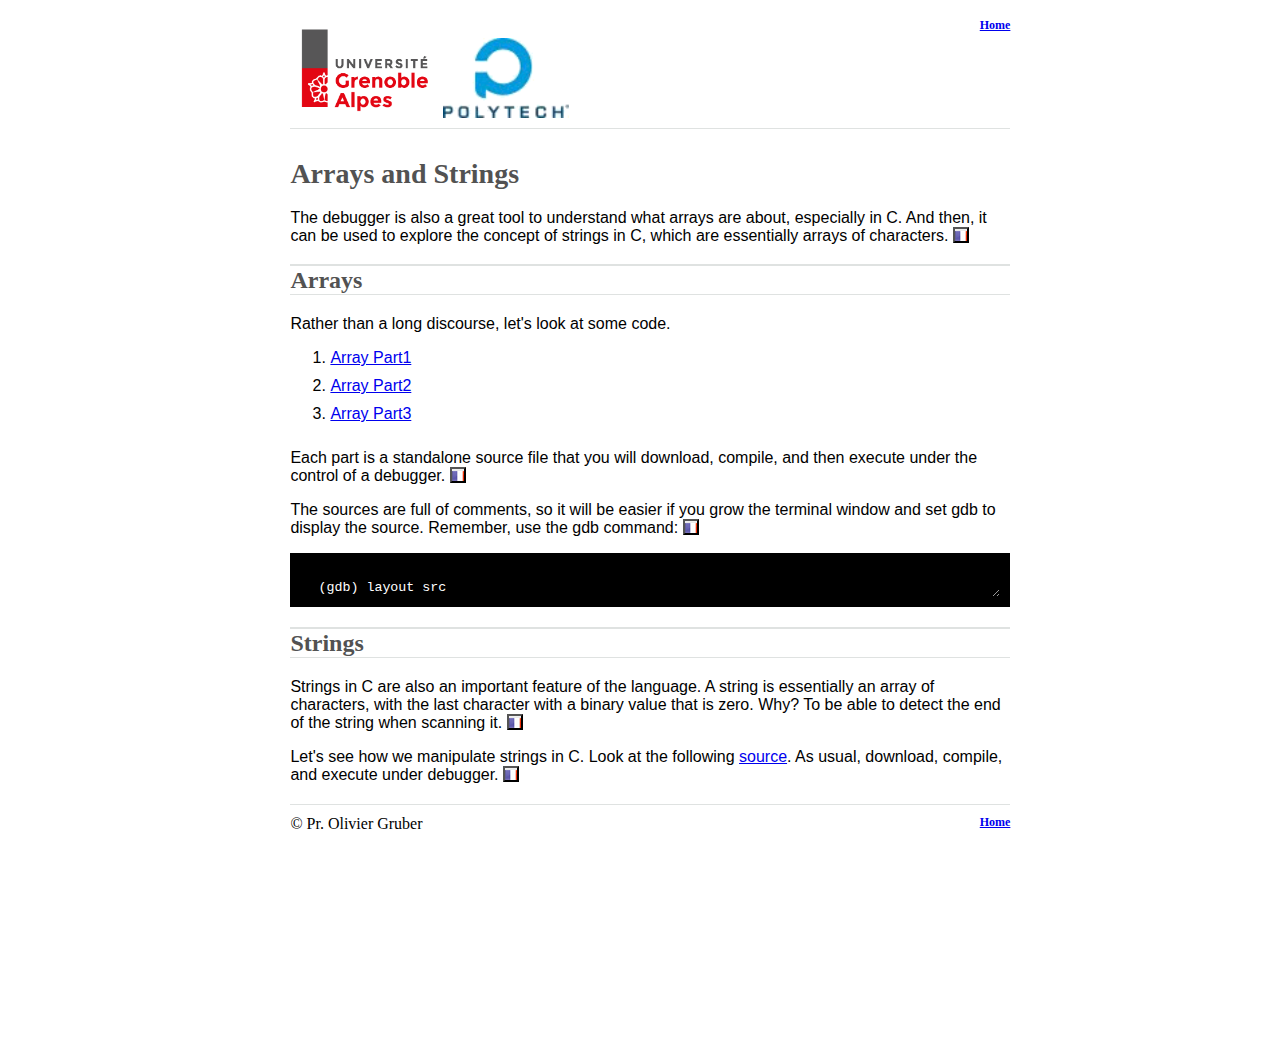
<file: basics/gdb-arrays.html>
<!doctype html public "-//W3C//DTD HTML 4.0 Transitional//EN">
<html lang="en-US" >
  <head>
    <meta http-equiv="content-type" content="text/html; charset=utf-8">
    <title>Basics Workshop</title>
    <meta name="CHANGEDBY" content="Pr. Olivier Gruber">
    <link rel="stylesheet" href="style.css" type="text/css"/> 
    <link rel="stylesheet" href="prettify.css" type="text/css" rel="stylesheet" />
    <script src="prettify.js" type="text/javascript"></script>
    <script src="common.js"></script>
  </head>

  <body onload="shellOnLoad()">

    <script>
      function shellOnLoad() {
        prettyPrint();
        multiLang();
      }  
    </script>

    <div id="outer-container" >
      <div id="header" >
	<div id="logo" >
	  <img src="logo_uga.png" height="100" border="0" alt="Université Grenoble-Alpes" />
	  <img src="logo_reseau_polytech.gif" height="80" border="0" alt="Polytech" />
	</div>
	<div id="top-links">
	  <a href="index.html">Home</a> 
	</div>
      </div>
      <div id="inner-container" >

	<h1>Arrays and Strings</h1>

	<p>
	  The debugger is also a great tool to understand what
	  arrays are about, especially in C. And then, it can
	  be used to explore the concept of strings in C, which
	  are essentially arrays of characters.
	  <xfr>
	    Utiliser un debugger est aussi un très bon moyen
	    de comprendre les tableaux en C. Puis, il peut aussi
	    servir pour explorer le concept de chaîne de caractères,
	    qui s'appuie sur celui des tableaux.
	  </xfr>
	</p>

	<h2>Arrays</h2>

	<p>
	  Rather than a long discourse, let's look at some code.
	</p>
	<ol>
	  <li><a href="array1.c">Array Part1</a></li>
	  <li><a href="array2.c">Array Part2</a></li>
	  <li><a href="array3.c">Array Part3</a></li>
	</ol>
	<p>
	  Each part is a standalone source file that you
	  will download, compile, and then execute under
	  the control of a debugger.
	  <xfr>
	    Chaque fichier source est utilisable seul.
	    Téléchargez le puis après l'avoir compilé,
	    prenez en exécution sous debugger.
	  </xfr>
	</p>
	<p>
	  The sources are full of comments, so it will be
	  easier if you grow the terminal window and set
	  gdb to display the source. Remember, use the
	  gdb command:
	  <xfr>
	    Les sources sont plein de commentaires, pour
	    les lire plus facilement, nous vous suggérons
	    d'aggrandir la fenêtre du debugger et passer
	    dans une organisation ou il vous affiche le source.
	    Utilisez la commande suivante:
	  </xfr>
	</p>
	<textarea class="terminal" rows="2" >	
  (gdb) layout src
	</textarea>

	<h2>Strings</h2>

	<p>
	  Strings in C are also an important feature of the language.
	  A string is essentially an array of characters, with the
	  last character with a binary value that is zero. Why?
	  To be able to detect the end of the string when scanning
	  it.
	  <xfr>
	    Les chaînes de caractères en C sont aussi importantes.
	    Une chaîne de caractères est un tableau de caractères,
	    dont le dernier caractère est toujours le caractère
	    dont la valeur binaire est zéro. Un caractère en C
	    est encodé sur 8 bits, et donc le zéro final est
	    un octet dont la valeur est zéro (tous les bits sont à zéro).
	  </xfr>
	</p>
	<p>
	  Let's see how we manipulate strings in C.
	  Look at the following <a href="string.c">source</a>.
	  As usual, download, compile, and execute under debugger.
	  <xfr>
	    A partir de là, vous savez «déjà» manipuler les chaînes
	    de caractères puisque vous connaissez déjà les tableau.
	    Look at the following <a href="string.c">source</a>.
	    As usual, download, compile, and execute under debugger.
	  </xfr>
	</p>
	
	<div id="footer" >
	  &copy; Pr. Olivier Gruber
	  <div id="bottom-links" style="float: right">
	    <a href="index.html">Home</a> 
	  </div>
	</div>
      </div>
    </div>
  </body>
</html>
</file>
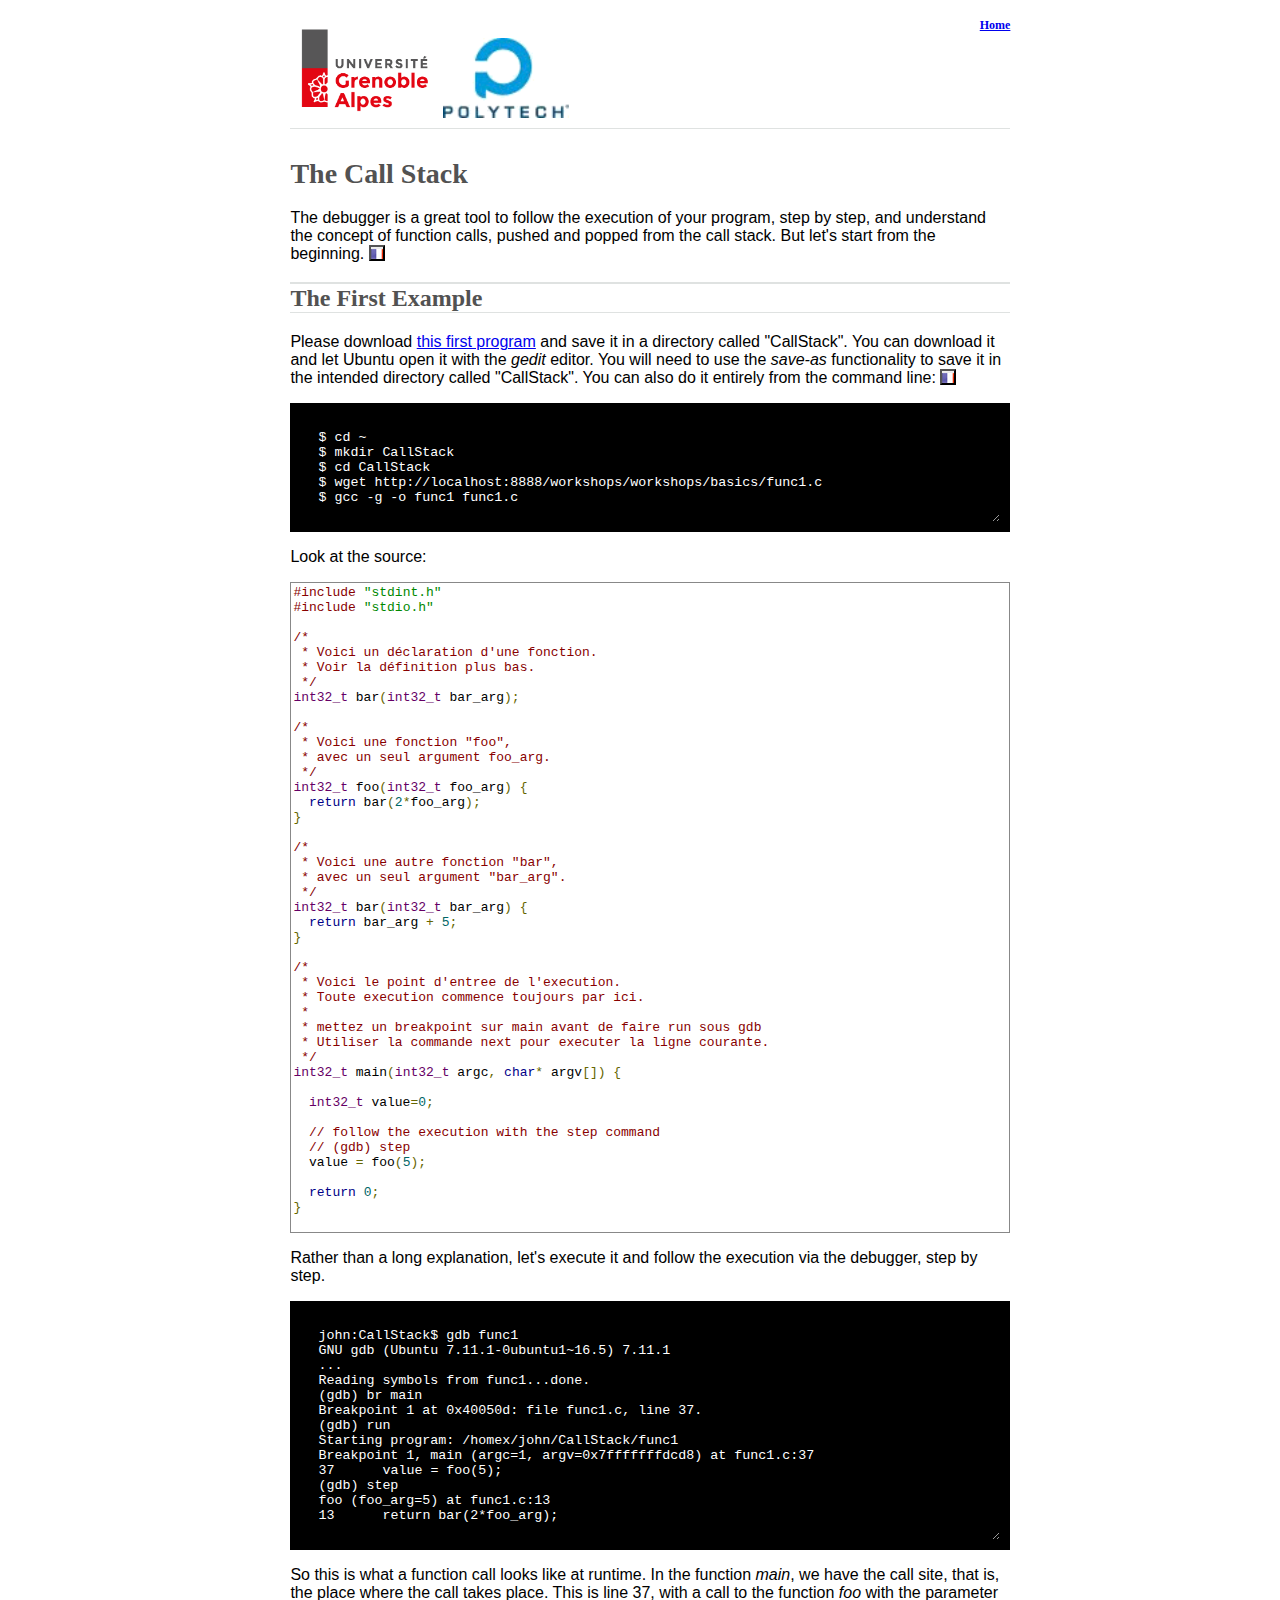
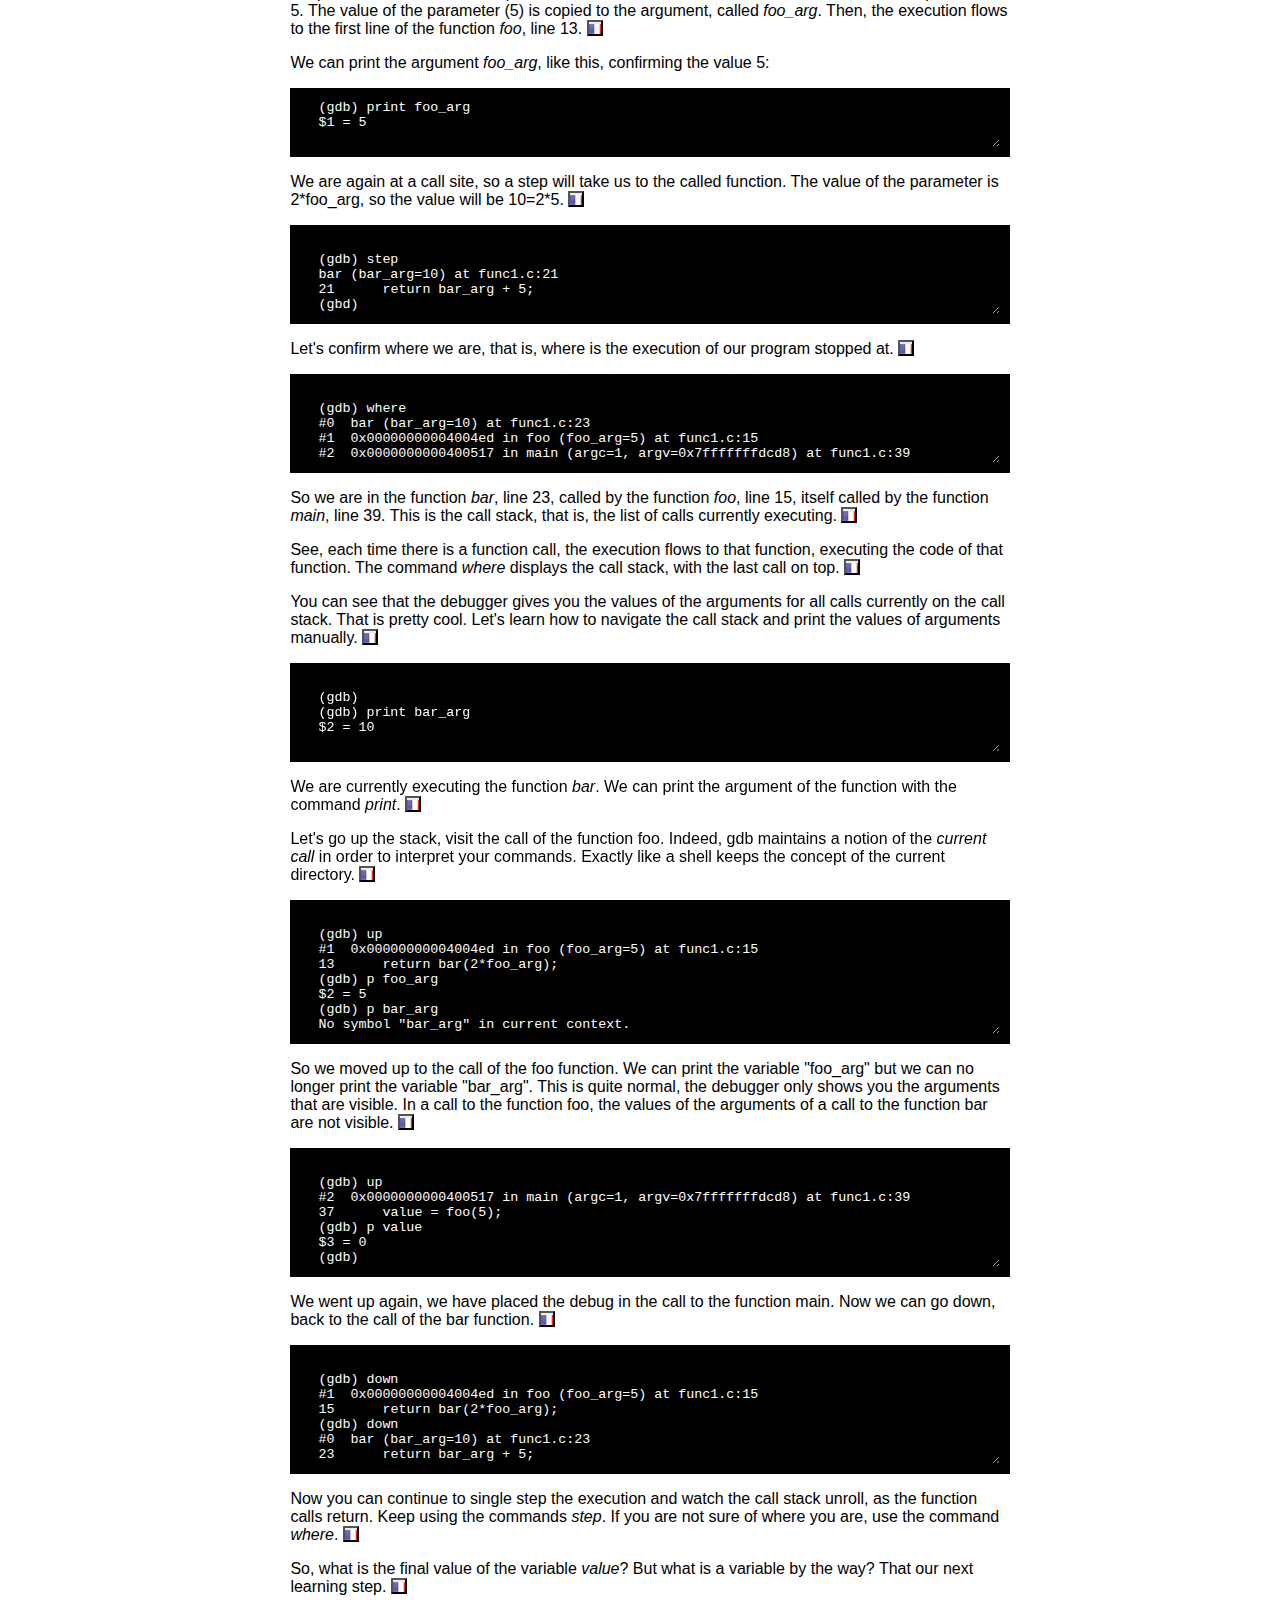
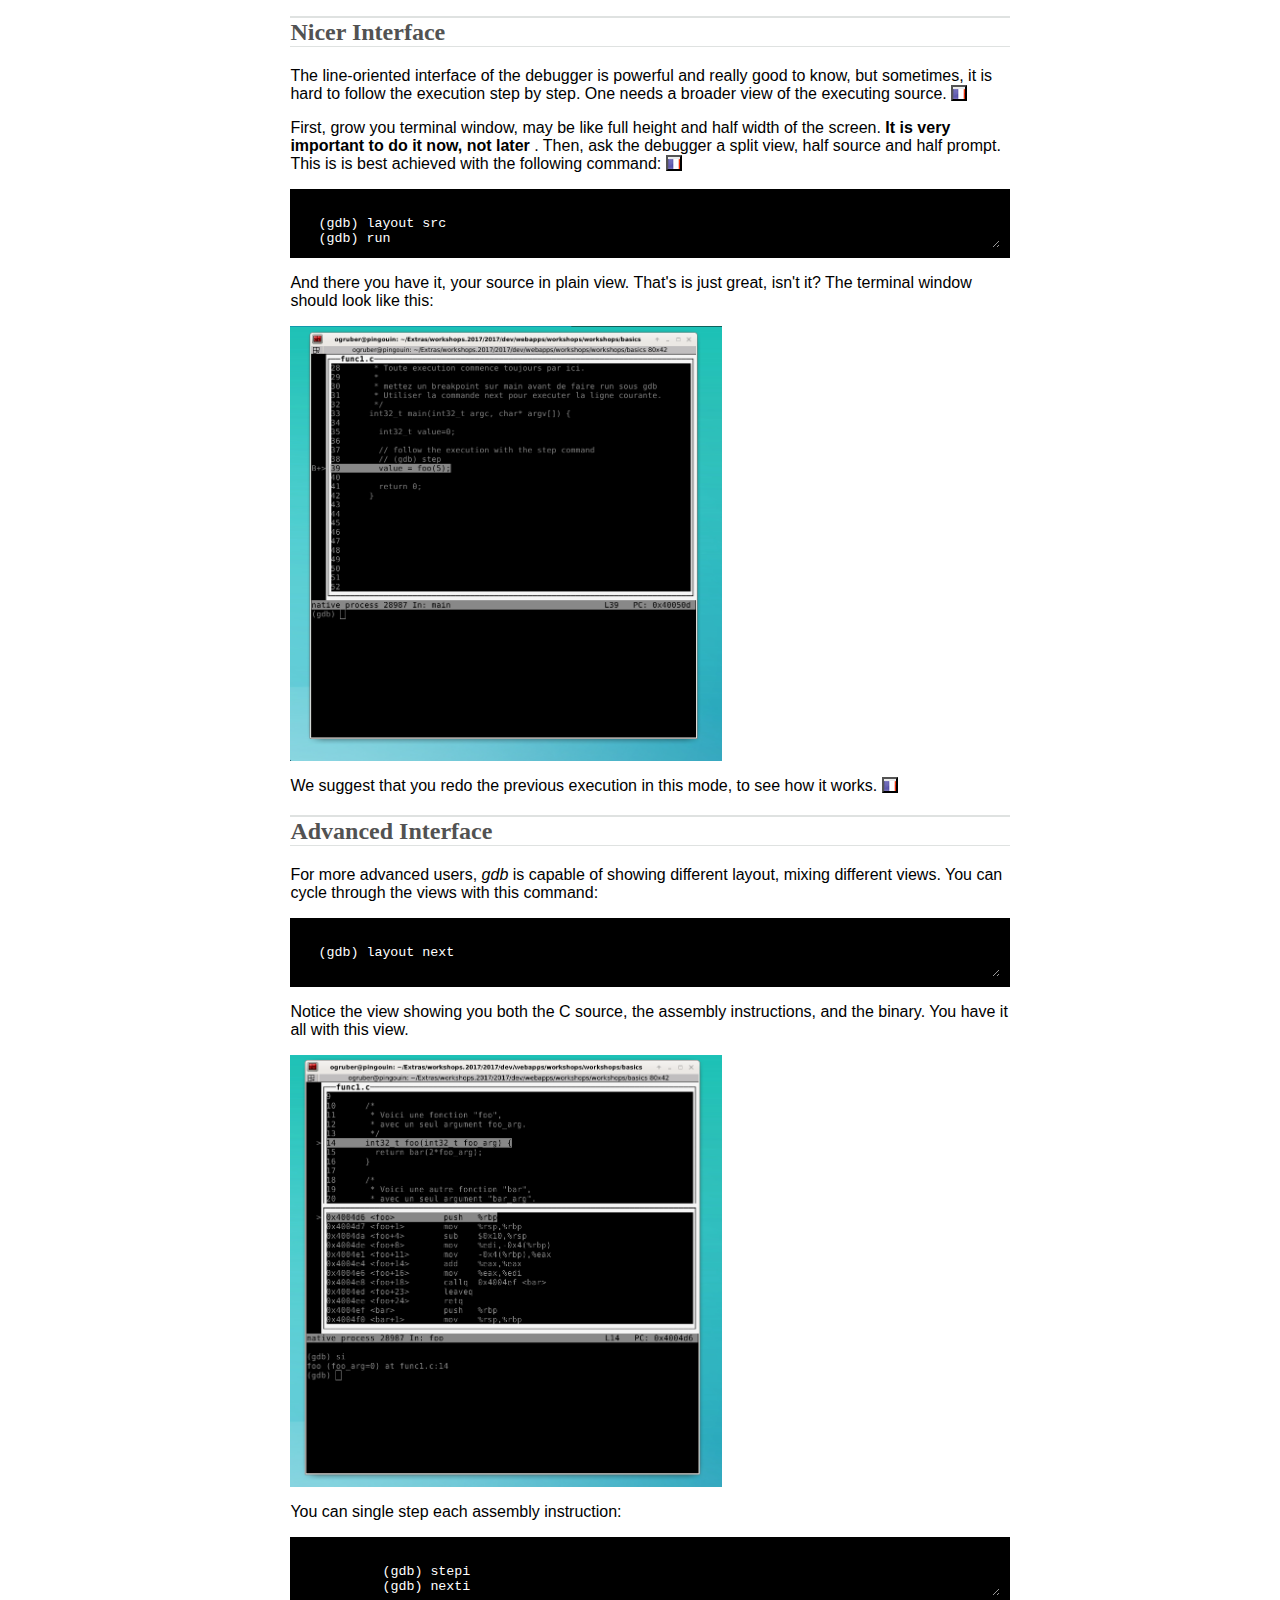
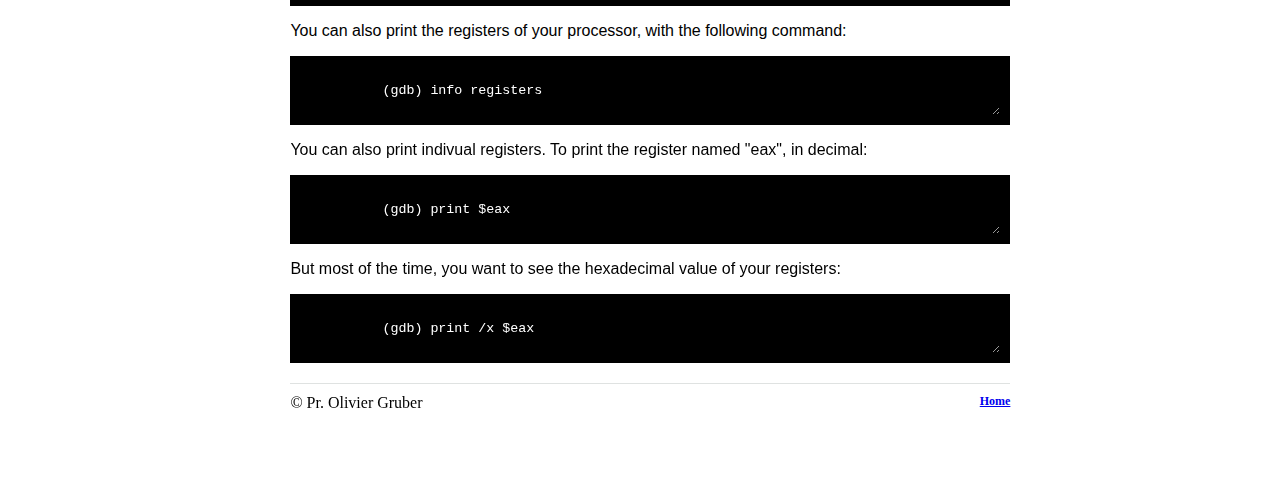
<file: basics/gdb-callstack.html>
<!doctype html public "-//W3C//DTD HTML 4.0 Transitional//EN">
<html lang="en-US" >
  <head>
    <meta http-equiv="content-type" content="text/html; charset=utf-8">
    <title>Basics Workshop</title>
    <meta name="CHANGEDBY" content="Pr. Olivier Gruber">
    <link rel="stylesheet" href="style.css" type="text/css"/> 
    <link rel="stylesheet" href="prettify.css" type="text/css" rel="stylesheet" />
    <script src="prettify.js" type="text/javascript"></script>
    <script src="common.js"></script>
  </head>

  <body onload="shellOnLoad()">

    <script>
      function shellOnLoad() {
        prettyPrint();
        multiLang();
      }  
    </script>

    <div id="outer-container" >
      <div id="header" >
	<div id="logo" >
	  <img src="logo_uga.png" height="100" border="0" alt="Université Grenoble-Alpes" />
	  <img src="logo_reseau_polytech.gif" height="80" border="0" alt="Polytech" />
	</div>
	<div id="top-links">
	  <a href="index.html">Home</a> 
	</div>
      </div>
      <div id="inner-container" >
	
	<h1>The Call Stack</h1>

	<p>
	  The debugger is a great tool to follow the execution
	  of your program, step by step, and understand the
	  concept of function calls, pushed and popped from the
	  call stack. But let's start from the beginning.
	  <xfr>
	    Le debugger est un outil fantastique pour suivre
	    l'exécution d'un programme, pas à pas, afin de comprendre
	    le concept de la pile d'exécution, encore appelée
	    la pile des appels (call stack).
	  </xfr>
	</p>

	<h2>The First Example</h2>

	<p>
	  Please download
	  <a href="func1.c">this first program</a>
	  and save it in a directory called "CallStack".
	  You can download it and let Ubuntu open it
	  with the <em>gedit</em> editor. You will need
	  to use the <em>save-as</em> functionality to
	  save it in the intended directory called "CallStack".
	  You can also do it entirely from the command line:
	  <xfr>
	    Veuillez télécharger le 
	    <a href="func1.c">source</a> of this first program
	    dans un dossier <em>CallStack</em>. 
	    Vous pouvez choisir de l'ouvrir avec le program
	    <em>gedit</em>, un editeur de texte, et d'utiliser
	    le menu <em>save-as</em> pour le sauvegarder
	    dans le dossier <em>CallStack</em>. Vous pouvez
	    aussi le faire totalement manuellement:
	  </xfr>
	</p>
	<P>
	</p>
	<textarea class="terminal" rows="7" >	
  $ cd ~
  $ mkdir CallStack
  $ cd CallStack
  $ wget http://localhost:8888/workshops/workshops/basics/func1.c
  $ gcc -g -o func1 func1.c  
	</textarea>
	<p>
	  Look at the source:
	</p>
	<pre class="prettyprint lang-c">
#include "stdint.h"
#include "stdio.h"

/*
 * Voici un déclaration d'une fonction.
 * Voir la définition plus bas.
 */
int32_t bar(int32_t bar_arg);

/*
 * Voici une fonction "foo", 
 * avec un seul argument foo_arg.
 */
int32_t foo(int32_t foo_arg) {
  return bar(2*foo_arg);
}

/*
 * Voici une autre fonction "bar", 
 * avec un seul argument "bar_arg". 
 */
int32_t bar(int32_t bar_arg) {
  return bar_arg + 5;
}

/*
 * Voici le point d'entree de l'execution.
 * Toute execution commence toujours par ici.
 *
 * mettez un breakpoint sur main avant de faire run sous gdb
 * Utiliser la commande next pour executer la ligne courante.
 */
int32_t main(int32_t argc, char* argv[]) {
  
  int32_t value=0;

  // follow the execution with the step command
  // (gdb) step
  value = foo(5);
    
  return 0;
}
	</pre>
	<p>
	  Rather than a long explanation, let's execute
	  it and follow the execution via the debugger,
	  step by step.
	</p>
	<textarea class="terminal" rows="15" >	
  john:CallStack$ gdb func1
  GNU gdb (Ubuntu 7.11.1-0ubuntu1~16.5) 7.11.1
  ...
  Reading symbols from func1...done.
  (gdb) br main
  Breakpoint 1 at 0x40050d: file func1.c, line 37.
  (gdb) run
  Starting program: /homex/john/CallStack/func1 
  Breakpoint 1, main (argc=1, argv=0x7fffffffdcd8) at func1.c:37
  37	  value = foo(5);
  (gdb) step
  foo (foo_arg=5) at func1.c:13
  13	  return bar(2*foo_arg);
	</textarea>
	<p>
	  So this is what a function call looks like at runtime.
	  In the function <em>main</em>, we have the call site,
	  that is, the place where the call takes place.
	  This is line 37, with a call to the function <em>foo</em>
	  with the parameter 5. The value of the parameter (5)
	  is copied to the argument, called <em>foo_arg</em>.
	  Then, the execution flows to the first line of the
	  function <em>foo</em>, line 13.
	  <xfr>
	    Vous voyez là un appel de fonction. Dans la fonction
	    <em>main</em>, vous avez le site de l'appel, c'est
	    à dire l'endroit dans le source où l'appel se produit.
	    Dans notre cas, c'est à la ligne 37, avec un appel
	    à la fonction <em>foo</em>, avec la valeur 5.
	    Cette valeur est d'abord copié dans l'argument
	    <em>foo_arg</em>, puis l'exécution saute à la première
	    ligne de la fonction appelée, qui est
	    la fonction <em>foo</em>.
	  </xfr>
	</p>
	<p>
	  We can print the argument <em>foo_arg</em>, like
	  this, confirming the value 5:
	</p>	
	<textarea class="terminal" rows="3" >
  (gdb) print foo_arg
  $1 = 5
	</textarea>
	<p>
	  We are again at a call site, so a step will take
	  us to the called function. The value of the parameter
	  is 2*foo_arg, so the value will be 10=2*5.
	  <xfr>
	    Nous sommes de nouveau à un site d'appel, donc,
	    si nous donnons la commande "step" à gdb, nous
	    allons de nouveau suivre l'appel et nous retrouver
	    dans l'appel de <em>bar</em>. La valeur passée en
	    paramêtre est 2*foo_arg, soit la valeur 10=2*5.
	  </xfr>
	</p>
	<textarea class="terminal" rows="5" >	
  (gdb) step
  bar (bar_arg=10) at func1.c:21
  21	  return bar_arg + 5;
  (gbd)
	</textarea>
	<p>
	  Let's confirm where we are, that is, where is the execution
	  of our program stopped at.
	  <xfr>
	    Confirmons où nous sommes, c'est à dire, où l'exécution
	    est arrêtée.
	  </xfr>
	</p>
	<textarea class="terminal" rows="5" >	
  (gdb) where
  #0  bar (bar_arg=10) at func1.c:23
  #1  0x00000000004004ed in foo (foo_arg=5) at func1.c:15
  #2  0x0000000000400517 in main (argc=1, argv=0x7fffffffdcd8) at func1.c:39
  (gdb) 
	</textarea>
	<p>
	  So we are in the function <em>bar</em>, line 23,
	  called
	  by the function <em>foo</em>, line 15,
	  itself called by
	  the function <em>main</em>,
	  line 39. This is the call stack,
	  that is, the list of calls currently executing.
	  <xfr>
	    L'exécution est arrêtée dans la fonction <em>bar</em>,
	    ligne 23, appelée depuis la fonction <em>foo</em>,
	    ligne 15, elle-même appelée par la fonction <em>main</em>
	    ligne 339. C'est succession d'appels est votre pile d'appels.
	  </xfr>
	</p>
	<p>
	  See, each time there is a function call,
	  the execution flows to that function,
	  executing the code of that function.
	  The command <em>where</em> displays the call stack,
	  with the last call on top.
	  <xfr>
	    Vous voyez, chaque fois qu'une fonction est appelée,
	    l'exécution se poursuit dans le code de cette fonction,
	    rajoutant un appel sur la pile des appels. La commande
	    <em>where</em> demande au debugger d'afficher la pile
	    des appels dans sa console, en commencant par le
	    dernier appel.
	  </xfr>
	</p>
	<p>
	  You can see that the debugger gives you the values of the
	  arguments for all calls currently on the call stack.
	  That is pretty cool.
	  Let's learn how to navigate the call stack and
	  print the values of arguments manually.
	  <xfr>
	    Vous pouvez voir que le debugger vous donne aussi les
	    valeurs des arguments pour tous les appels qui sont
	    sur la pile des appels. Voyons maintenant comment
	    naviguer cette pile et afficher les valeurs des
	    différents arguments.
	  </xfr>
	</p>
	<textarea class="terminal" rows="5" >	
  (gdb)
  (gdb) print bar_arg
  $2 = 10
	</textarea>
	<p>
	  We are currently executing the function <em>bar</em>.
	  We can print the argument of the function with
	  the command <em>print</em>.
	  <xfr>
	    Pour l'instant, l'exécution est suspendue
	    dans la fonction <em>bar</em>. Vous pouvez
	    afficher l'argument <em>bar_arg</em> avec
	    la commande <em>print</em>.
	  </xfr>
	</p>
	<p>
	  Let's go up the stack, visit the call of the function foo.
	  Indeed, gdb maintains a notion of the <em>current call</em>
	  in order to interpret your commands. Exactly like a shell
	  keeps the concept of the current directory.
	  <xfr>
	    Vous pouvez remonter la pile des appels avec la commande
	    <em>up</em>. En effet, le debugger maintient l'appel
	    courant pour interpréter les commandes, un peu comme
	    le shell garde le directory courant pour interpréter vos
	    commandes.
	  </xfr>
	</p>
	<textarea class="terminal" rows="8" >	
  (gdb) up
  #1  0x00000000004004ed in foo (foo_arg=5) at func1.c:15
  13	  return bar(2*foo_arg);
  (gdb) p foo_arg
  $2 = 5
  (gdb) p bar_arg
  No symbol "bar_arg" in current context.
	</textarea>
	<p>
	  So we moved up to the call of the foo function.
	  We can print the variable "foo_arg" but we can
	  no longer print the variable "bar_arg". This is
	  quite normal, the debugger only shows you
	  the arguments that are visible. In a call to
	  the function foo, the values of the arguments
	  of a call to the function bar are not visible.
	  <xfr>
	    Ainsi le debugger considère maintenant l'appel
	    de la fonction <em>foo</em> comme l'appel courant.
	    Vous pouvez afficher l'argument "foo_arg" mais
	    vous ne pouvez plus afficher l'argument "bar_arg".
	    C'est tout à fait normal, puisque le debugger respecte
	    les règles de visibilité. Depuis le code de la fonction
	    <em>foo</em>, l'argument de la fonction <em>bar</em>
	    n'est pas visible.
	  </xfr>
	</p>
	<textarea class="terminal" rows="7" >	
  (gdb) up
  #2  0x0000000000400517 in main (argc=1, argv=0x7fffffffdcd8) at func1.c:39
  37	  value = foo(5);
  (gdb) p value
  $3 = 0
  (gdb) 
	</textarea>
	<p>
	  We went up again, we have placed the debug in the
	  call to the function main. Now we can go down,
	  back to the call of the bar function.
	  <xfr>
	    Nous avons demandé à gdb de remonter d'un appel,
	    il considère maintenant la fonction <em>main</em>
	    comme courante. Veuillez maintenant redescendre
	    la pile des appels vers l'appel de la fonction
	    <em>bar</em> où l'exécution est suspendue.
	  </xfr>
	</p>
	<textarea class="terminal" rows="7" >	
  (gdb) down
  #1  0x00000000004004ed in foo (foo_arg=5) at func1.c:15
  15	  return bar(2*foo_arg);
  (gdb) down
  #0  bar (bar_arg=10) at func1.c:23
  23	  return bar_arg + 5;
  (gdb) 
	</textarea>
	<p>
	  Now you can continue to single step the execution
	  and watch the call stack unroll, as the function
	  calls return. Keep using the commands <em>step</em>.
	  If you are not sure of where you are,
	  use the command <em>where</em>.
	  <xfr>
	    Vous pouvez maintenant continuer l'exécution pas-à-pas
	    et voir la pile des appels se réduire avec chaque
	    retour de fonction. Pour cela, utilisé la commande
	    step pour avancer et la commande where pour voir la
	    pile.
	  </xfr>
	</p>
	<p>
	  So, what is the final value of the variable <em>value</em>?
	  But what is a variable by the way? That our next learning step.
	  <xfr>
	    Pouvez donner la valeur finale de la variable <em>value</em>.
	    Mais qu'est-ce qu'une variable? C'est le sujet de notre
	    prochaine exploration.
	  </xfr>
	</p>

	<h2>Nicer Interface</h2>

	<p>
	  The line-oriented interface of the debugger is powerful
	  and really good to know, but sometimes, it is hard to
	  follow the execution step by step. One needs a broader
	  view of the executing source.
	  <xfr>
	    L'interface orientée-ligne du debugger est puissante
	    et très utile à connaitre, mais parfois, il est difficile
	    de bien suivre l'exécution pas-à-pas. Il faut souvent
	    un vue plus large du source, la seule vue de la ligne
	    courante étant insuffisante.
	  </xfr>
	</p>
	<p>
	  First, grow you terminal window, may be like full height
	  and half width of the screen.
	  <b>
	    It is very important to do it now, not later
	  </b>.
	  Then, ask the debugger a split view, half source and half
	  prompt. This is is best achieved with
	  the following command:
	  <xfr>
	    Mais avant toute chose, pensez à aggrandir la fenêtre
	    de votre terminal. Ensuite, demandez au debugger de
	    changer d'organisaton de sa fenêtre:
	  </xfr>
	</p>
	<textarea class="terminal" rows="3" >	
  (gdb) layout src
  (gdb) run
	</textarea>
	<p>
	  And there you have it, your source in plain view.
	  That's is just great, isn't it? The terminal window
	  should look like this:
	</p>
	<img src="gdb-gui-src.png" width="60%"/>
	<p>
	   We suggest that you redo
	  the previous execution in this mode, to see how
	   it works.
	   <xfr>
	     Nous vous suggérons fortement de refaire
	     l'exécution que nous venons de commenter,
	     dans ce mode d'affichage du debugger.
	   </xfr>
	</p>

	<h2>Advanced Interface</h2>

	<p>
	  For more advanced users, <em>gdb</em> is capable
	  of showing different layout, mixing different views.
	  You can cycle through the views with this command:
	</p>
	<textarea class="terminal" rows="3" >	
  (gdb) layout next
	</textarea>
	<p>
	  Notice the view showing you both the C source,
	  the assembly instructions, and the binary. You
	  have it all with this view.
	</p>
	<img src="gdb-gui-all.png" width="60%"/>
	<p>
	  You can single step
	  each assembly instruction:
	</p>
	<textarea class="terminal" rows="3" >	
	  (gdb) stepi
	  (gdb) nexti
	</textarea>
	<p>
	  You can also print the registers of your processor,
	  with the following command:
	</p>
	<textarea class="terminal" rows="3" >	
	  (gdb) info registers
	</textarea>
	<p>
	  You can also print indivual registers.
	  To print the register named "eax", in decimal:
	</p>
	<textarea class="terminal" rows="3" >	
	  (gdb) print $eax
	</textarea>
	<p>
	  But most of the time, you want to see the
	  hexadecimal value of your registers:
	</p>
	<textarea class="terminal" rows="3" >	
	  (gdb) print /x $eax
	</textarea>
	
	
	<div id="footer" >
	  &copy; Pr. Olivier Gruber
	  <div id="bottom-links" style="float: right">
	    <a href="index.html">Home</a> 
	  </div>
	</div>
      </div>
    </div>
  </body>
</html>
</file>
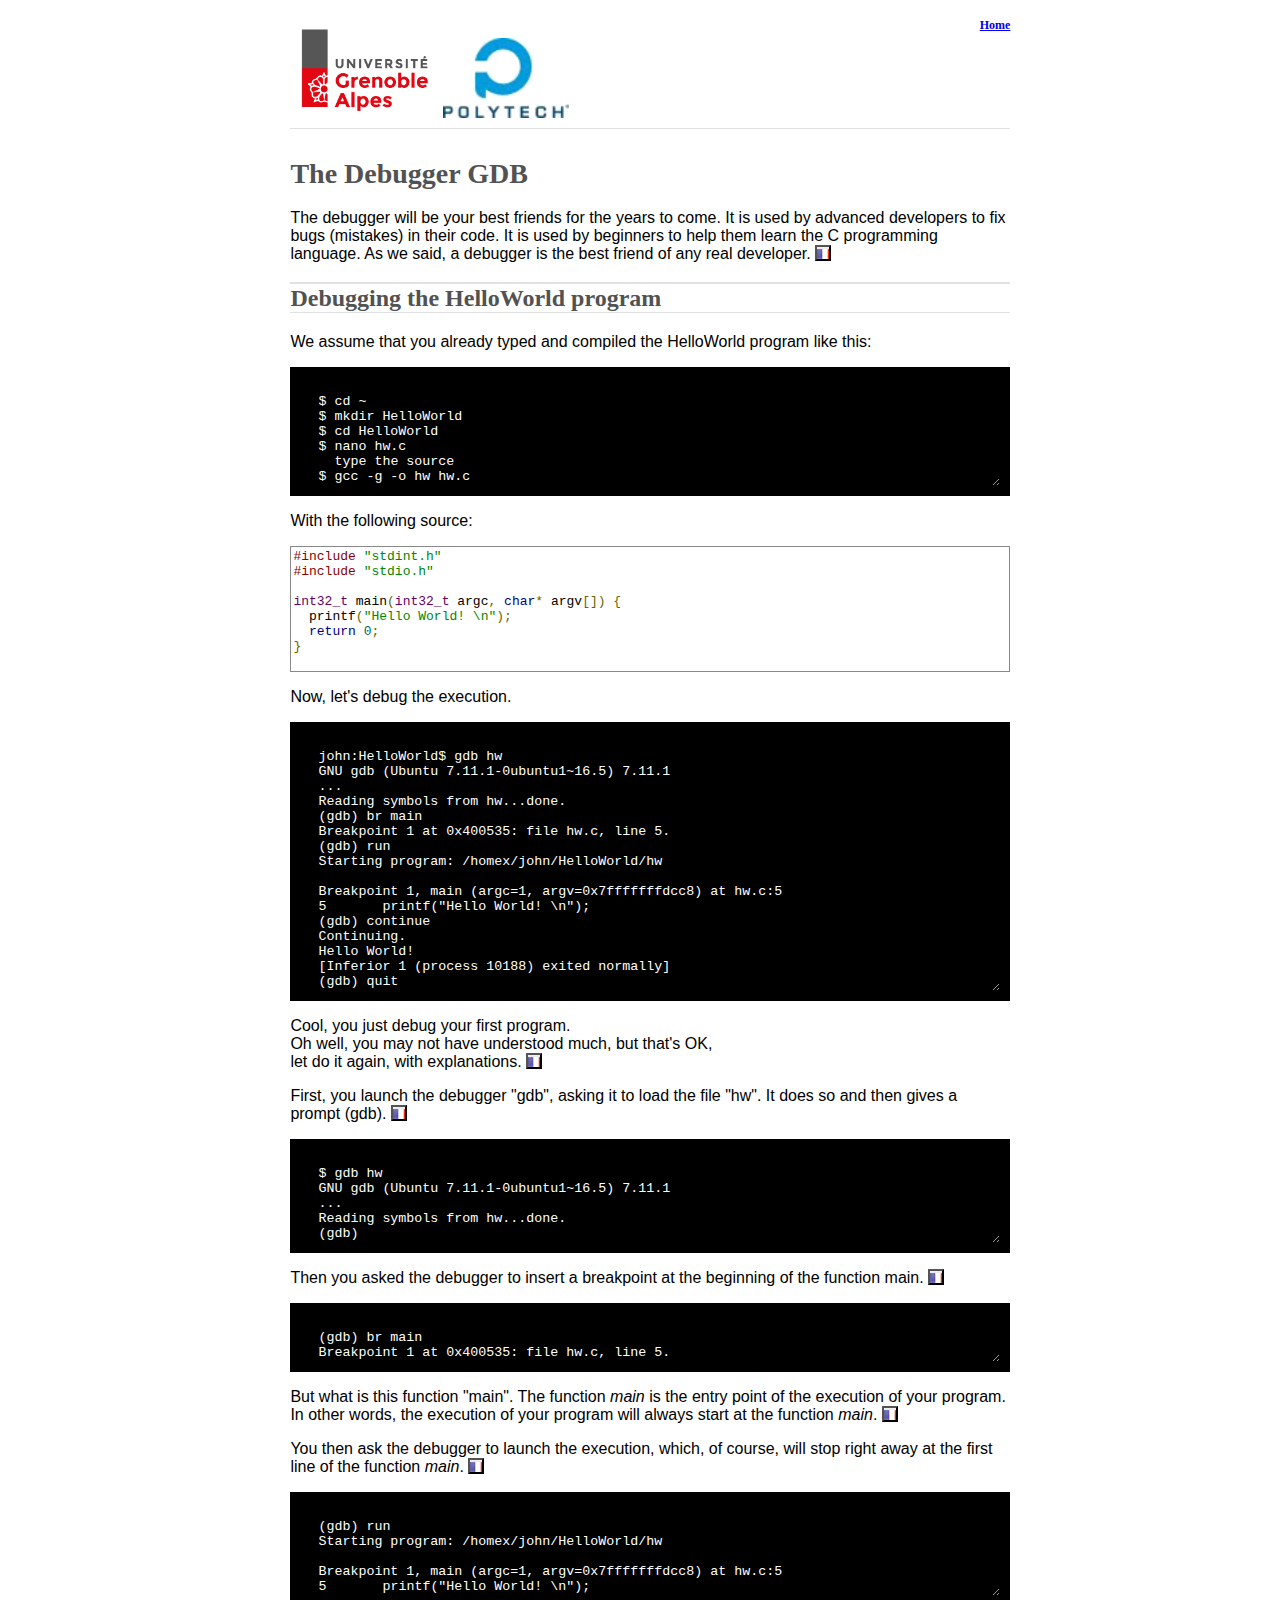
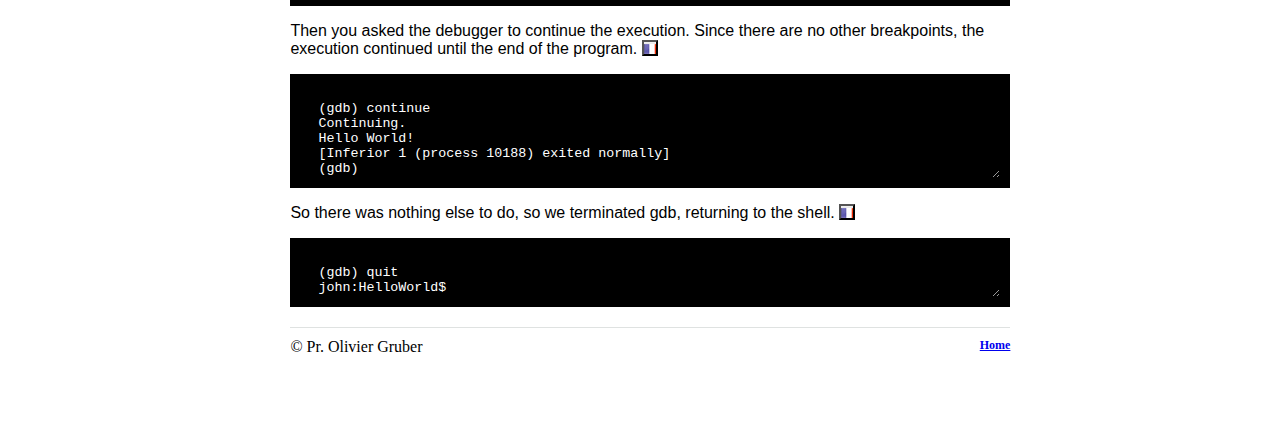
<file: basics/gdb-hw.html>
<!doctype html public "-//W3C//DTD HTML 4.0 Transitional//EN">
<html lang="en-US" >
  <head>
    <meta http-equiv="content-type" content="text/html; charset=utf-8">
    <title>Basics Workshop</title>
    <meta name="CHANGEDBY" content="Pr. Olivier Gruber">
    <link rel="stylesheet" href="style.css" type="text/css"/> 
    <link rel="stylesheet" href="prettify.css" type="text/css" rel="stylesheet" />
    <script src="prettify.js" type="text/javascript"></script>
    <script src="common.js"></script>
  </head>

  <body onload="shellOnLoad()">

    <script>
      function shellOnLoad() {
        prettyPrint();
        multiLang();
      }  
    </script>

    <div id="outer-container" >
      <div id="header" >
	<div id="logo" >
	  <img src="logo_uga.png" height="100" border="0" alt="Université Grenoble-Alpes" />
	  <img src="logo_reseau_polytech.gif" height="80" border="0" alt="Polytech" />
	</div>
	<div id="top-links">
	  <a href="index.html">Home</a> 
	</div>
      </div>
      <div id="inner-container" >
	
	<h1>The Debugger GDB</h1>

	<p>
	  The debugger will be your best friends for the years
	  to come. It is used by advanced developers to fix bugs
	  (mistakes) in their code. It is used by beginners to
	  help them learn the C programming language. As we
	  said, a debugger is the best friend of any real developer.
	  <xfr>
	    Le debugger sera votre meilleur ami pour les années à
	    venir. Il est utilisé par les dévelopers pour mettre au
	    point leur programme. Le debugger permet de trouver
	    les erreurs de programmation et ainsi de les corriger.
	    Un debugger peut être aussi utiliser par un débutant
	    pour apprendre à programmer.
	  </xfr>
	</p>

	<h2>Debugging the HelloWorld program</h2>

	<p>
	  We assume that you already typed and compiled
	  the HelloWorld program like this:
	</p>
	<textarea class="terminal" rows="7" >	
  $ cd ~
  $ mkdir HelloWorld
  $ cd HelloWorld
  $ nano hw.c
    type the source
  $ gcc -g -o hw hw.c  
	</textarea>
	<p>
	  With the following source:
	</p>
	<pre class="prettyprint lang-c">
#include "stdint.h"
#include "stdio.h"

int32_t main(int32_t argc, char* argv[]) {
  printf("Hello World! \n");
  return 0;
}
	</pre>
	
	<p>
	  Now, let's debug the execution.
	</p>

	<textarea class="terminal" rows="17" >	
  john:HelloWorld$ gdb hw
  GNU gdb (Ubuntu 7.11.1-0ubuntu1~16.5) 7.11.1
  ...
  Reading symbols from hw...done.
  (gdb) br main
  Breakpoint 1 at 0x400535: file hw.c, line 5.
  (gdb) run
  Starting program: /homex/john/HelloWorld/hw 

  Breakpoint 1, main (argc=1, argv=0x7fffffffdcc8) at hw.c:5
  5	  printf("Hello World! \n");
  (gdb) continue
  Continuing.
  Hello World! 
  [Inferior 1 (process 10188) exited normally]
  (gdb) quit
  john:HelloWorld$ 
	</textarea>
	<p>
	  Cool, you just debug your first program. <br>
	  Oh well, you may not have understood much, but that's OK,<br>
	  let do it again, with explanations.
	  <xfr>
	    Cool, vous venez de debugger votre premier program.
	    Bien sûr, quelques petites choses vous ont échappé,
	    donc nous allons recommencer, avec des explications.
	  </xfr>
	</p>
	<p>
	  First, you launch the debugger "gdb", asking it to load
	  the file "hw". It does so and then gives a prompt (gdb).
	  <xfr>
	    En premier, lancez le debugger "gdb", en lui demandant
	    de charger le fichier exécutable "hw". Il le fait et
	    vous donne le prompt de sa console (gdb).
	  </xfr>
	</p>
	<textarea class="terminal" rows="6" >	
  $ gdb hw
  GNU gdb (Ubuntu 7.11.1-0ubuntu1~16.5) 7.11.1
  ...
  Reading symbols from hw...done.
  (gdb) 
	</textarea>

	<p>
	  Then you asked the debugger to insert a breakpoint
	  at the beginning of the function main.
	  <xfr>
	    Ensuite, vous demandez au debugger d'insérer un
	    point d'arrêt (breakpoint en anglais) au début de
	    la fonction main:
	  </xfr>
	</p>
	<textarea class="terminal" rows="3" >	
  (gdb) br main
  Breakpoint 1 at 0x400535: file hw.c, line 5.
	</textarea>
	<p>
	  But what is this function "main".
	  The function <em>main</em> is the entry
	  point of the execution of your program.
	  In other words, the execution of your
	  program will always start at the
	  function <em>main</em>.
	  <xfr>
	    Mais cette fonction main, qu'est-ce?
	    C'est le point d'entrée de votre program,
	    la fonction par laquelle l'exécution va
	    commencer.
	  </xfr>
	</p>
	<p>
	  You then ask the debugger to launch the
	  execution, which, of course, 
	  will stop right away at
	  the first line of the function <em>main</em>.
	  <xfr>
	    Vous avez alors demandez au debugger de
	    lancer l'exécution de votre programme,
	    qui, bien sûr, s'est arrêtée à la première
	    ligne de la fonction main, sur le point
	    d'arrêt qui vous aviez ajouté.
	  </xfr>
	</p>
	<textarea class="terminal" rows="6" >	
  (gdb) run
  Starting program: /homex/john/HelloWorld/hw 

  Breakpoint 1, main (argc=1, argv=0x7fffffffdcc8) at hw.c:5
  5	  printf("Hello World! \n");
	</textarea>
	<p>
	  Then you asked the debugger to continue the
	  execution. Since there are no other breakpoints,
	  the execution continued until the end of the program.
	  <xfr>
	    Vous avez ensuite demandé au debugger de continuer
	    l'exécution. Puisqu'il n'y a aucun autre point
	    d'arrêt, l'exécution s'est déroulée jusqu'à la fin.
	</p>
	<textarea class="terminal" rows="6" >	
  (gdb) continue
  Continuing.
  Hello World! 
  [Inferior 1 (process 10188) exited normally]
  (gdb) 
	</textarea>
	<p>
	  So there was nothing else to do, so we
	  terminated gdb, returning to the shell.
	  <xfr>
	    Puisque vous n'aviez rien d'autre à faire
	    sous le debugger, nous avons quitter le
	    debugger et vous êtes revenu sous le
	    shell.
	  </xfr>
	</p>
	<textarea class="terminal" rows="3" >	
  (gdb) quit
  john:HelloWorld$ 
	</textarea>

	<div id="footer" >
	  &copy; Pr. Olivier Gruber
	  <div id="bottom-links" style="float: right">
	    <a href="index.html">Home</a> 
	  </div>
	</div>
      </div>
    </div>
  </body>
</html>
</file>
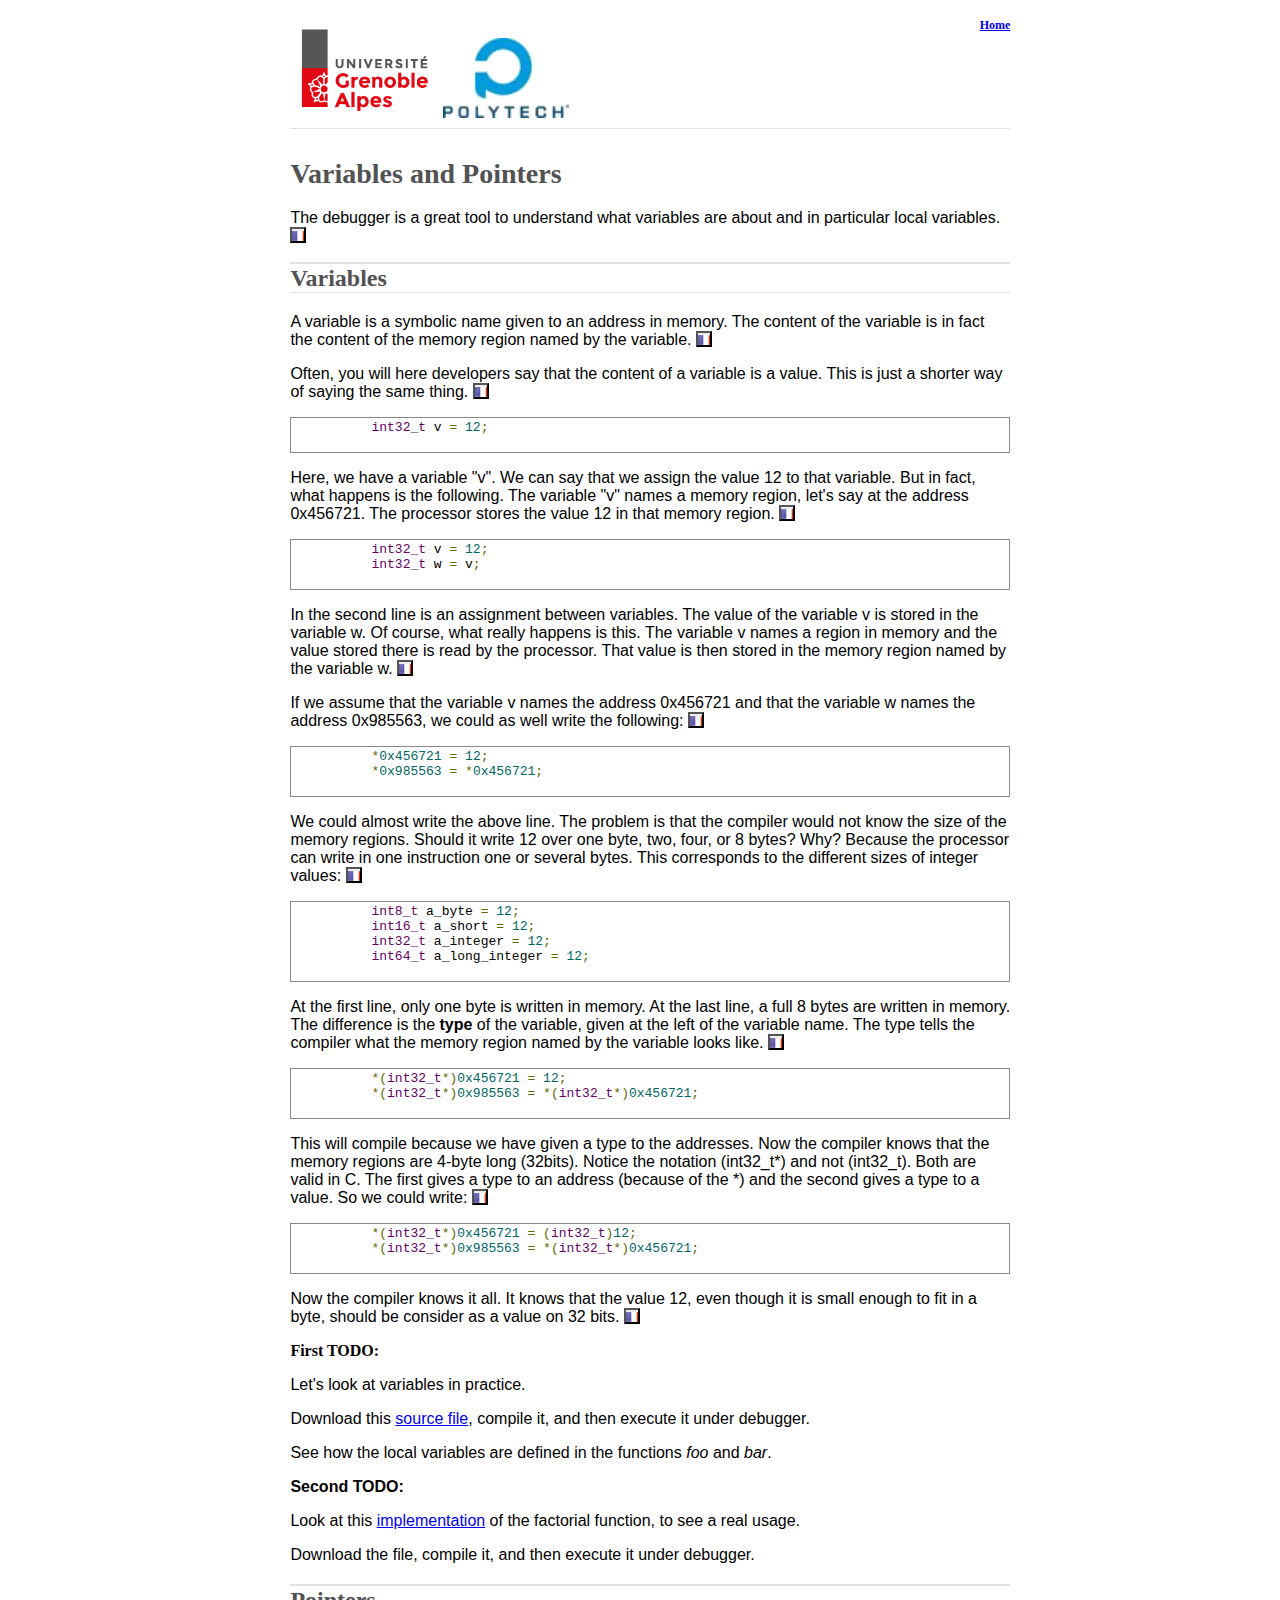
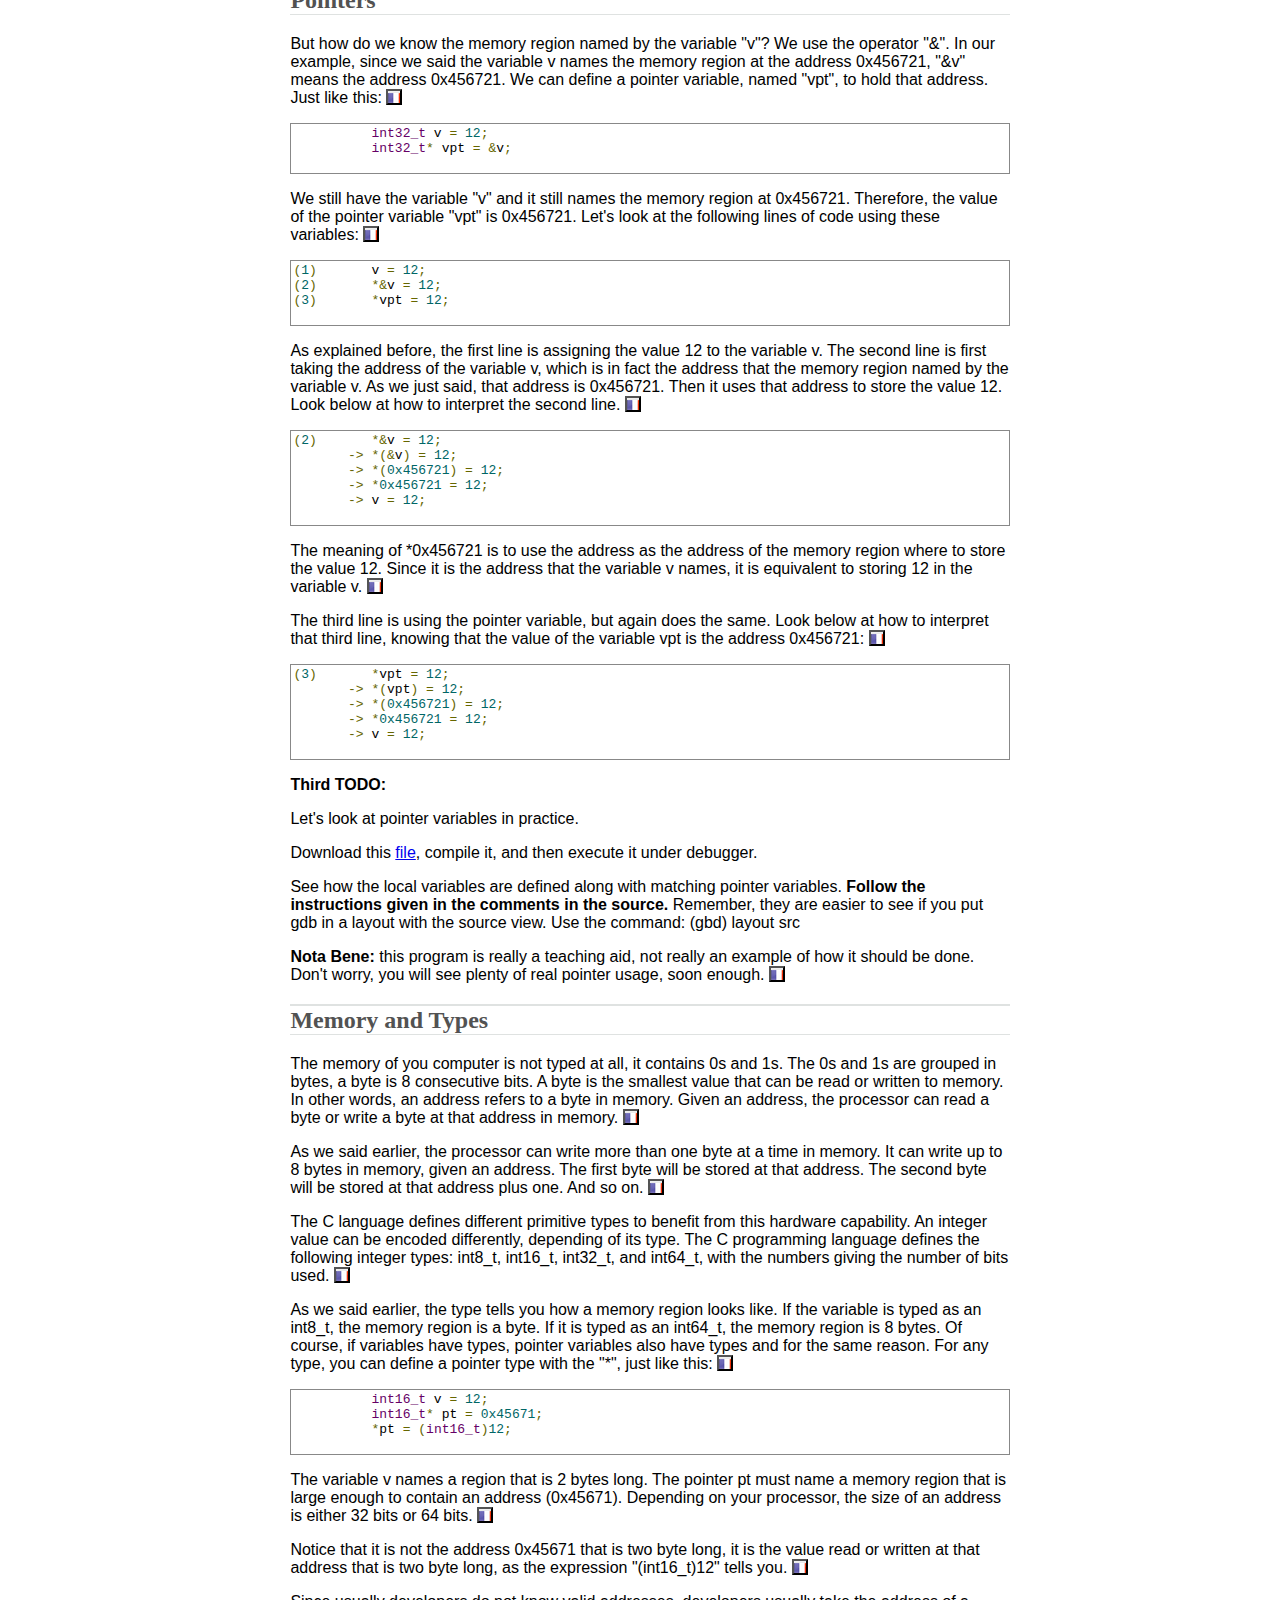
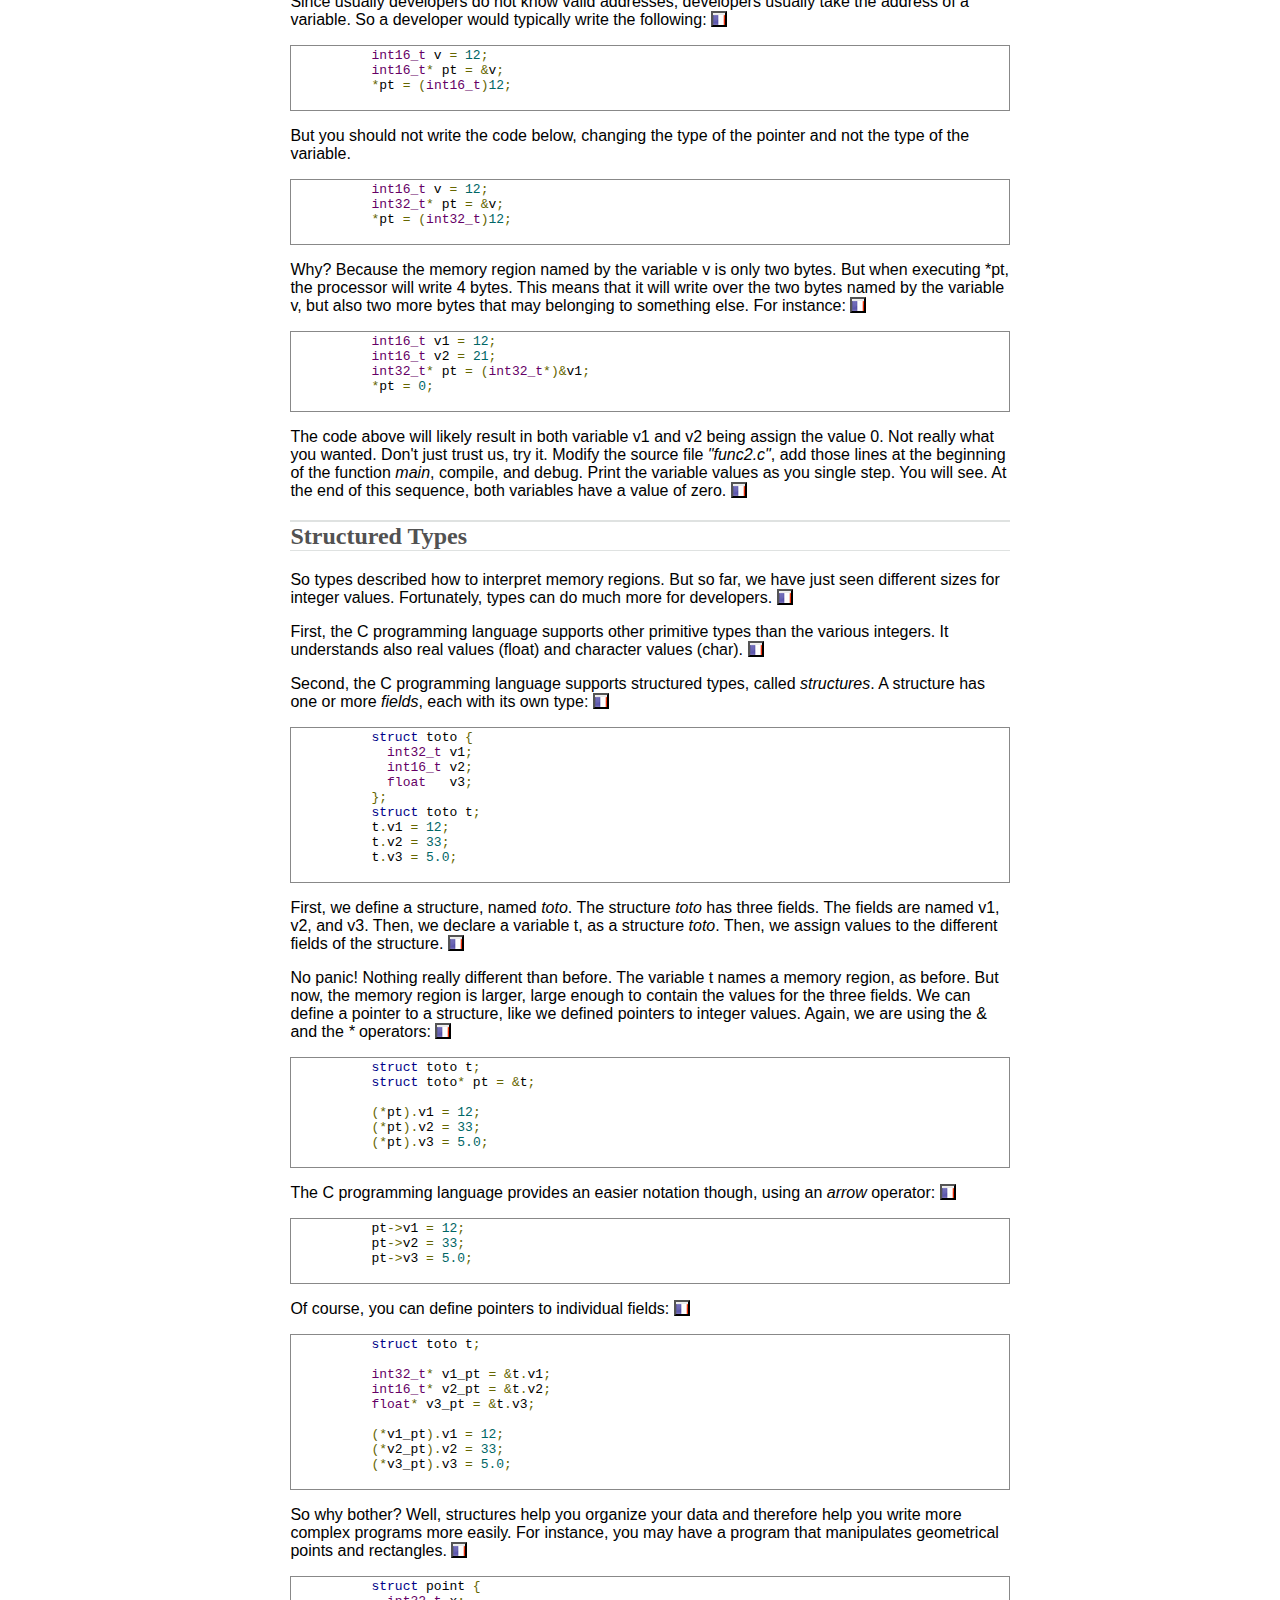
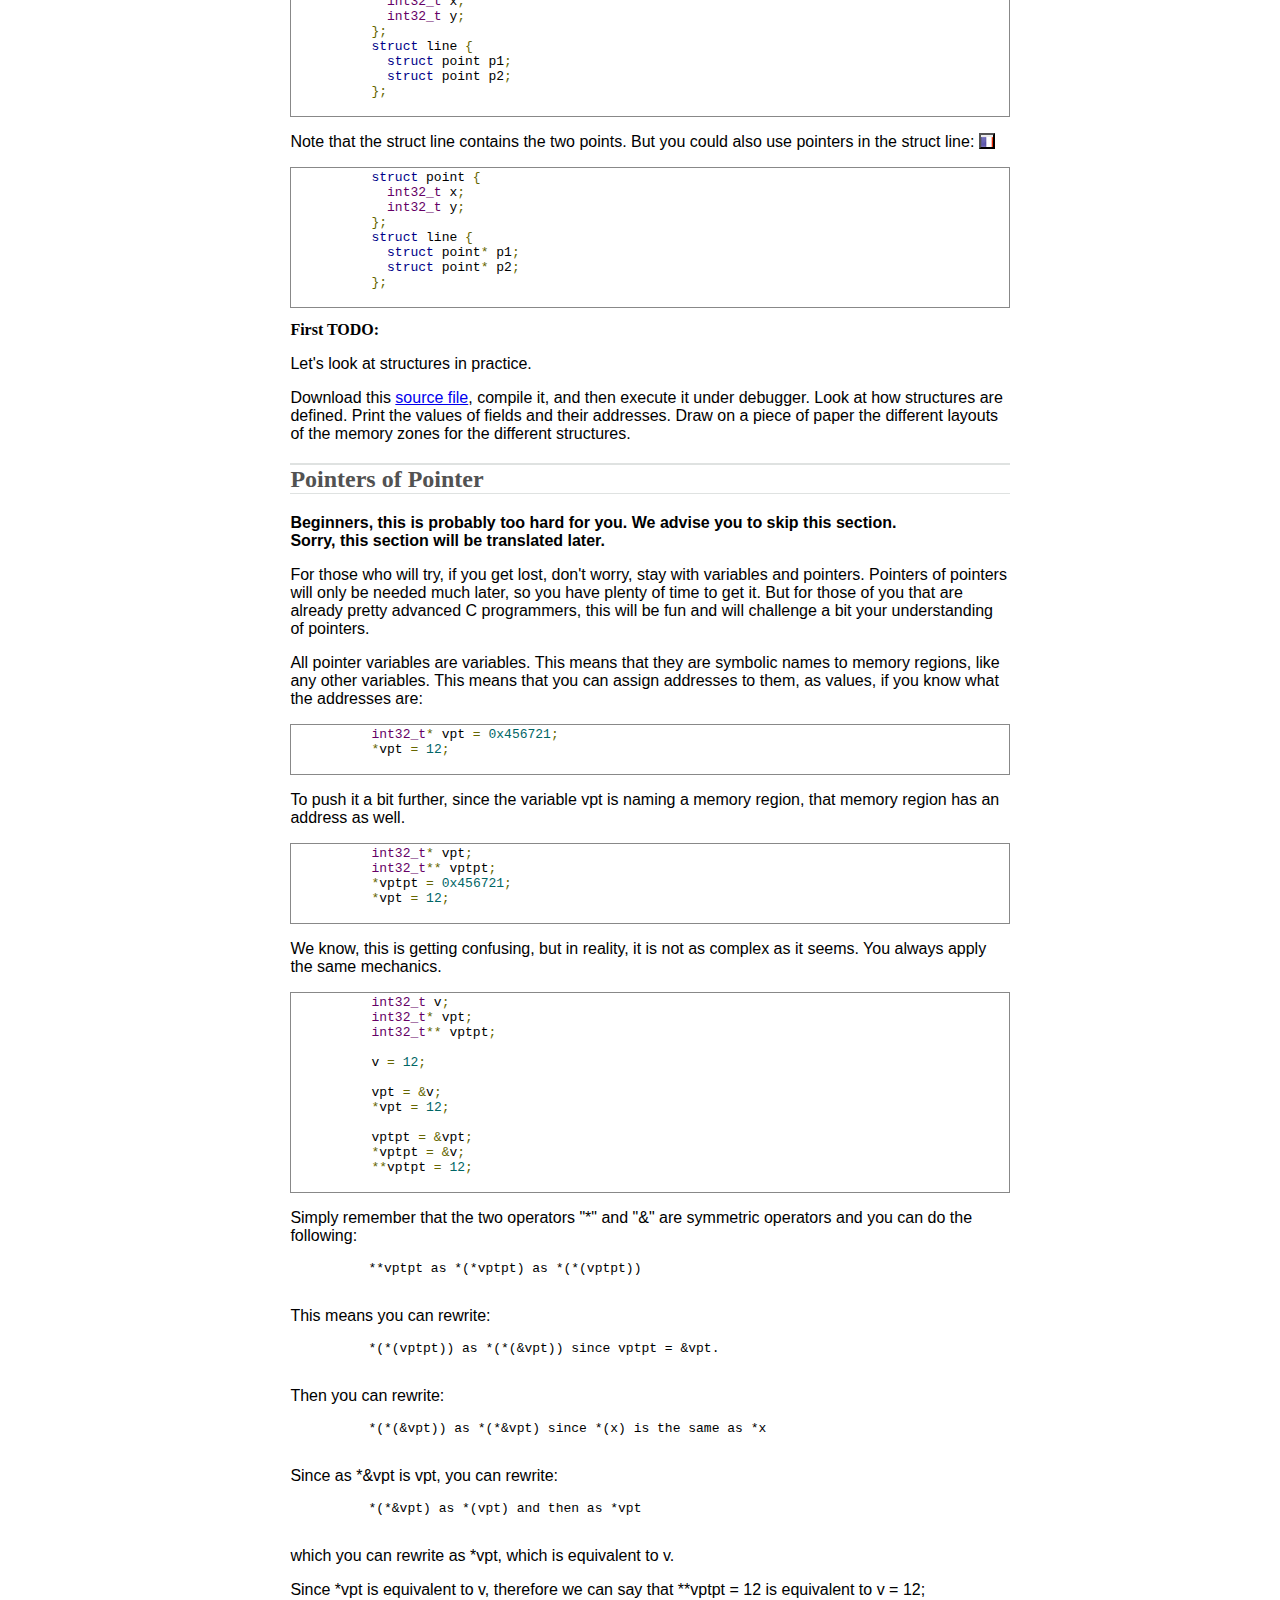
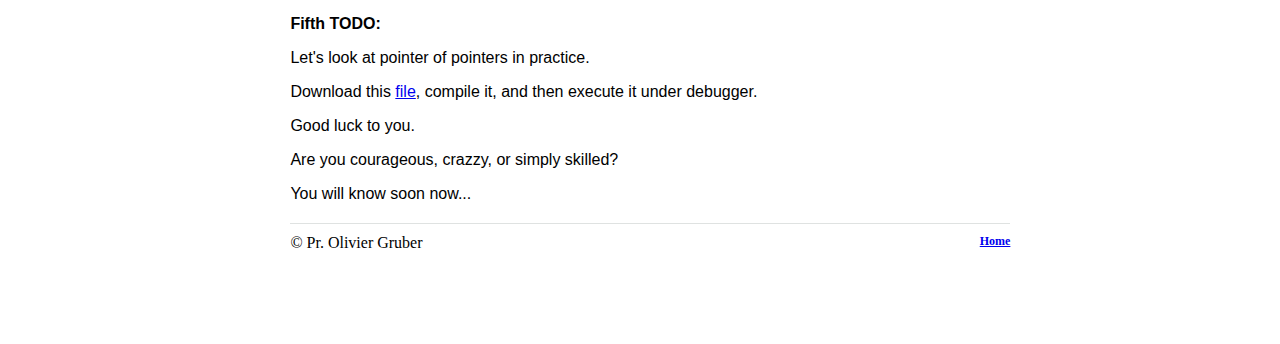
<file: basics/gdb-lvars.html>
<!doctype html public "-//W3C//DTD HTML 4.0 Transitional//EN">
<html lang="en-US" >
  <head>
    <meta http-equiv="content-type" content="text/html; charset=utf-8">
    <title>Basics Workshop</title>
    <meta name="CHANGEDBY" content="Pr. Olivier Gruber">
    <link rel="stylesheet" href="style.css" type="text/css"/> 
    <link rel="stylesheet" href="prettify.css" type="text/css" rel="stylesheet" />
    <script src="prettify.js" type="text/javascript"></script>
    <script src="common.js"></script>
  </head>

  <body onload="shellOnLoad()">

    <script>
      function shellOnLoad() {
        prettyPrint();
        multiLang();
      }  
    </script>

    <div id="outer-container" >
      <div id="header" >
	<div id="logo" >
	  <img src="logo_uga.png" height="100" border="0" alt="Université Grenoble-Alpes" />
	  <img src="logo_reseau_polytech.gif" height="80" border="0" alt="Polytech" />
	</div>
	<div id="top-links">
	  <a href="index.html">Home</a> 
	</div>
      </div>
      <div id="inner-container" >

	<h1>Variables and Pointers</h1>

	<p>
	  The debugger is a great tool to understand what
	  variables are about and in particular local
	  variables.
	  <xfr>
	    Le debugger est aussi un outil formidable pour
	    comprendre ce que sont les variables dans un
	    programme.
	  </xfr>
	</p>

	<h2>Variables</h2>
	
	<p>
	  A variable is a symbolic name given to an address
	  in memory. The content of the variable is in fact
	  the content of the memory region named by the variable.
	  <xfr>
	    Une variable est en fait un nom symbolic donnée
	    à une adresse en mémoire. Le contenu de la variable
	    est le contenu de la région mémoire qui est nommée
	    par cette variable.
	  </xfr>
	</p>
	<p>
	  Often, you will here developers say that the content
	  of a variable is a value. This is just a shorter way
	  of saying the same thing.
	  <xfr>
	    Souvent, vous allez entendre développeurs parler du
	    contenu d'une variable comme si elle était un conteneur.
	    C'est juste un racourci de langage. Une variable
	    est toujours un nom symbolic pour une adresse en
	    mémoire. Le contenu est toujours celui de la zone
	    en mémoire.
	  </xfr>
	</p>
	<pre class="prettyprint lang-c">
	  int32_t v = 12;
	</pre>
	<p>
	  Here, we have a variable "v". We can say that we
	  assign the value 12 to that variable. But in fact,
	  what happens is the following. The variable "v"
	  names a memory region, let's say at the
	  address 0x456721. The processor stores the value
	  12 in that memory region.
	  <xfr>
	    Ici nous avons une variable "v". Nous pouvons dire
	    que nous assignons la valeur 12 à cette variable.
	    Ce que cela veut dire est que la valeur 12 sera
	    sauvegardée dans la zone mémoire nommée par la valeur v.
	  </xfr>
	</p>
	<pre class="prettyprint lang-c">
	  int32_t v = 12;
	  int32_t w = v;
	</pre>
	<p>
	  In the second line is an assignment between variables.
	  The value of the variable v is stored in the variable w.
	  Of course, what really happens is this. The variable v
	  names a region in memory and the value stored there is
	  read by the processor. That value is then stored in the
	  memory region named by the variable w.
	  <xfr>
	    La seconde ligne est aussi une assignation, cette fois-ci
	    entre deux variables. La valeur de la variable v (à droite
	    du signe =) est copiée dans la variable w (à gauche
	    du signe =). Bien sûr, cela veut dire que votre processeur
	    va lire la valeur de la zone mémoire nommée par la variable
	    v et l'écrire dans la zone mémoire nommée par la variable
	    w.
	  </xfr>
	<p>
	<p>
	  If we assume that the variable v names the address 0x456721
	  and that the variable w names the address 0x985563, we could
	  as well write the following:
	  <xfr>
	    En faisant l'hypothėse que la variable v nomme l'adresse
	    0x456721 et que la variable w nomme l'adresse 0x985563,
	    nous aurions pu écrire ce qui suit:
	  </xfr>
	</p>
	<pre class="prettyprint lang-c">
	  *0x456721 = 12;
	  *0x985563 = *0x456721; 
	</pre>
	<p>
	  We could almost write the above line. The problem
	  is that the compiler would not know the size of the
	  memory regions. Should it write 12 over one byte,
	  two, four, or 8 bytes? Why? Because the processor
	  can write in one instruction one or several bytes.
	  This corresponds to the different sizes of
	  integer values:
	  <xfr>
	    En fait pas tout à fait. Le problème est que le
	    compilateur ne connait pas la taille de la zone
	    mémoire à copier. La valeur 12, doit-elle être
	    écrite sur 1 octet, deux octets, quatre octets,
	    ou même 8 octets? Pourquoi cette question? Parce
	    que votre processeur peut lire et écrire la mémoire
	    a différent granularité et que le code binaire
	    est différent en fonction de cette granularité.
	  </xfr>
	</p>
	<pre class="prettyprint lang-c">
	  int8_t a_byte = 12;
	  int16_t a_short = 12;
	  int32_t a_integer = 12;
	  int64_t a_long_integer = 12;
	</pre>
	<p>
	  At the first line, only one byte is written in memory.
	  At the last line, a full 8 bytes are written in memory.
	  The difference is the <b>type</b> of the variable,
	  given at the left of the variable name. The type tells
	  the compiler what the memory region named by the variable
	  looks like.
	  <xfr>
	    La première ligne, seulement un octet est écrit en mémoire.
	    La dernière ligne, 8 octets sont écrits en mémoire.
	    La différence entre les lignes est le <b>type</b> de la
	    variable, qui apparait à gauche du nom de la variable.
	    Le type d'une variable dit au compilateur quelle est
	    la taille de la zone mémoire nommée par cette variable.
	  </xfr>
	</p>
	<pre class="prettyprint lang-c">
	  *(int32_t*)0x456721 = 12;
	  *(int32_t*)0x985563 = *(int32_t*)0x456721; 
	</pre>
	<p>
	  This will compile because we have given a type to
	  the addresses. Now the compiler knows that the
	  memory regions are 4-byte long (32bits).
	  Notice the notation (int32_t*) and not (int32_t).
	  Both are valid in C. The first gives a type to
	  an address (because of the *) and the second
	  gives a type to a value. So we could write:
	  <xfr>
	    Ce code va être compilé correctement parce que
	    nous avons typé les adresses. Maintenant le
	    compilateur sait que nous voulons manipuler
	    des zones mémoires de 4 octets.
	    Notez la notation (int32_t*) et non pas (int32_t).
	    Les deux sont valables en C. La première donne
	    un type à une adresse, la seconde donne un type
	    à une valeur.
	  </xfr>
	</p>
	<pre class="prettyprint lang-c">
	  *(int32_t*)0x456721 = (int32_t)12;
	  *(int32_t*)0x985563 = *(int32_t*)0x456721; 
	</pre>
	<p>
	  Now the compiler knows it all. It knows that
	  the value 12, even though it is small enough
	  to fit in a byte, should be consider as a value
	  on 32 bits.
	  <xfr>
	    Maintenant le compilateur a toutes les informations
	    nécessaires. Il a le type de la valeur 12 (int32_t)
	    et il a le type des adresses (int32_t*).
	  </xfr>
	</p>
	
	  <b>First TODO:</b>
	  </p><p>
	  Let's look at variables in practice.
	</p>
	<p>
	  Download this
	  <a href="func2.c">source file</a>, compile it, and then
	  execute it under debugger.
	</p>
	<p>
	  See how the local
	  variables are defined in the functions <em>foo</em>
	  and <em>bar</em>.
	</p>
	<p>
	  <b>Second TODO:</b>
	  </p><p>
	  Look at this
	  <a href="fact.c">implementation</a> of
	  the factorial function, to see a real usage.
	</p>
	<p>
	  Download the file, compile it, and then
	  execute it under debugger.
	</p>

	<h2>Pointers</h2>
	
	<p>
	  But how do we know the memory region named by
	  the variable "v"? We use the operator "&".
	  In our example, since we said the variable
	  v names the memory region at the address 0x456721,
	  "&amp;v" means the address 0x456721.
	  We can define a pointer variable, named "vpt",
	  to hold that address. Just like this:
	  <xfr>
	    Mais comment savoir l'adresse de la region mémoire
	    que nomme la variable "v"? Vous pouvez utiliser
	    l'opérateur "&". Dans notre example, puisque
	    que nous avons dit que la variable "v" nomme la
	    région mémoire à l'adresse 0x456721,
	    "&amp;v" corresponds à l'address 0x456721.
	    Nous pouvons définir une variable dite <em>pointeur</em>
	    pour conserver cette adresse:
	  </xfr>
	</p>
	<pre class="prettyprint lang-c">
	  int32_t v = 12;
	  int32_t* vpt = &v;
	</pre>
	<p>
	  We still have the variable "v" and it still
	  names the memory region at 0x456721.
	  Therefore, the value of the pointer variable
	  "vpt" is 0x456721. Let's look at the following
	  lines of code using these variables:
	  <xfr>
	    Nous avons toujours la variable "v" and il
	    nomme toujours la région de la mémoire à
	    l'adresse 0x456721. Aussi, la valeur de la
	    variable "vpt"  est 0x456721.
	    Voyons un cas d'usage:
	  </xfr>
	</p>
	<pre class="prettyprint lang-c">
(1)	  v = 12;
(2)	  *&v = 12;
(3)	  *vpt = 12;
	</pre>
	<p>
	  As explained before, the first line is assigning
	  the value 12 to the variable v.
	  The second line is first taking the address of the
	  variable v, which is in fact the address that the
	  memory region named by the variable v. As we just
	  said, that address is 0x456721. Then it uses
	  that address to store the value 12.
	  Look below at how to interpret the second line.
	  <xfr>
	    Comme nous l'avons dit plus haut, la première ligne
	    assigne la valeur 12 à la variable "v".
	    La seconde ligne prends l'adresse de la zone nommée
	    par la variable "v" puis l'assigne à la variable
	    vpt. Cela veut dire que l'adresse est écrite
	    dans la zone mémoire nommée par la variable vpt.
	    Un variable pointeur est une variable comme une autre.
	  </xfr>
	</p>
	<p>
	</p>
	<pre class="prettyprint lang-c">
(2)	  *&v = 12;
       -> *(&v) = 12;
       -> *(0x456721) = 12;
       -> *0x456721 = 12;
       -> v = 12;
	</pre>
	<p>
	  The meaning of *0x456721 is to use the address as
	  the address of the memory region where to store the value 12.
	  Since it is the address that the variable v names,
	  it is equivalent to storing 12 in the variable v.
	  <xfr>
	    Le sens de l'expression *0x456721 est d'écrire
	    à cette adresse la valeur 12. Puisque l'adresse
	    est celle nommée par la variable "v", cela est
	    équivalent à faire une assignation dans la variable
	    "v".
	  </xfr>
	</p>
	<p>
	  The third line is using the pointer variable, but
	  again does the same. Look below at how to interpret
	  that third line, knowing that the value of the variable
	  vpt is the address 0x456721:
	  <xfr>
	    La troisième ligne utilise la variable pointeur, mais
	    fait encore la même chose, écrire la valeur 12 dans la
	    variable v. Regarder ci-dessous comment interpreter
	    cette troisième ligne, en sachant que la valeur de
	    la variable vpt est l'adresse 0x456721: 
	  </xfr>
	</p>
	<pre class="prettyprint lang-c">
(3)	  *vpt = 12;
       -> *(vpt) = 12;
       -> *(0x456721) = 12;
       -> *0x456721 = 12;
       -> v = 12;
	</pre>
	<p>
	  <b>Third TODO:</b>
	</p><p>
	  Let's look at pointer variables in practice.
	  </p><p>
	  Download this
	  <a href="func3.c">file</a>, compile it, and then
	  execute it under debugger.
	</p><p>
	  See how the local
	  variables are defined along with matching pointer
	  variables.
	  <b>
	    Follow the instructions
	    given in the comments in the source.
	  </b>	    
	    Remember, they are easier to see if you
	    put gdb in a layout with the source view.
	    Use the command: (gbd) layout src
	</p>
	<p>
	  <b>Nota Bene:</b> this program is really a teaching aid,
	  not really an example of how it should be done.
	  Don't worry, you will see plenty of real pointer
	  usage, soon enough.
	  <xfr>
	    <b>Nota Bene:</b> ce program est une aide pédagogique,
	    pour mieux comprendre les pointeurs, il n'est certainement
	    pas un bon example de programmation en C.
	  </xfr>
	</p>

	<h2>Memory and Types</h2>
	
	<p>
	  The memory of you computer is not typed at all,
	  it contains 0s and 1s. The 0s and 1s are grouped
	  in bytes, a byte is 8 consecutive bits. A byte
	  is the smallest value that can be read or written
	  to memory. In other words, an address refers to
	  a byte in memory. Given an address, the processor
	  can read a byte or write a byte at that address
	  in memory.
	  <xfr>
	    La mémoire de votre ordinateur n'est pas typée,
	    elle contient simplement des 0s et des 1s.
	    8 bits consécutifs forment un octet et l'octet
	    est la plus petite valeur qui peut être lue ou
	    écrite en mémoire. Aussi, une adresse permet de
	    lire ou d'écrire un octet en mémoire.
	  </xfr>
	</p>
	<p>
	  As we said earlier, the processor can write more than
	  one byte at a time in memory. It can write up to
	  8 bytes in memory, given an address. The first
	  byte will be stored at that address. The second
	  byte will be stored at that address plus one.
	  And so on.
	  <xfr>
	    Comme nous l'avons mentionné plus tôt, le processor
	    est capable de lire et d'écrire plus d'un octet
	    à la fois (1, 2, 4, ou 8). Le premier octet est
	    écrit à la première adresse, le second à l'adresse
	    plus un, et ainsi de suite. 
	  </xfr>
	</p>
	<p>
	  The C language defines different primitive types
	  to benefit from this hardware capability. An
	  integer value can be encoded differently, depending
	  of its type. The C programming language defines
	  the following integer types: int8_t, int16_t,
	  int32_t, and int64_t, with the numbers giving
	  the number of bits used.
	  <xfr>
	    Le langage C définie plusieurs primitives pour
	    expoiter cette capacité du processeur. Une valeur
	    entière peut être encodée sur un ou plusieurs octets
	    (int8_t, int16_t, int32_t, and int64_t avec le nombre
	    donnant le nombre de bits utilisés).
	  </xfr>
	</p>
	<p>
	  As we said earlier, the type tells you how a
	  memory region looks like. 
	  If the variable is typed as an int8_t, the memory region
	  is a byte. If it is typed as an int64_t, the memory
	  region is 8 bytes. Of course, if variables have
	  types, pointer variables also have types and
	  for the same reason. For any type, you can define
	  a pointer type with the "*", just like this:
	  <xfr>
	    Comme nous l'avions mentionné, le type dit au compilateur
	    comment voir un zone mémoire. Si un variable est
	    de type int8_t, la zone mémoire contient un seul octet
	    et le contenu doit être interprété comme une valeur entière
	    sur 8 bits. Si nous avons un type int32_t, c'est la
	    même chose mais sur 4 octets.
	    Bien sûr, si les variables ont un type, les pointeurs
	    ont un type puisqu'ils sont des variables:
	  </xfr>
	</p>
	<pre class="prettyprint lang-c">
	  int16_t v = 12;
	  int16_t* pt = 0x45671;
	  *pt = (int16_t)12;
	</pre>
	<p>
	  The variable v names a region that is 2 bytes
	  long. The pointer pt must name a memory region
	  that is large enough to contain an
	  address (0x45671). Depending on your processor,
	  the size of an address is either 32 bits or 64 bits.
	  <xfr>
	    La variable v nomme un région qui contient 2 octets.
	    Le pointeur pt nomme une région qui doit pouvoir
	    contenir une adresse mémoire (0x45671). En fonction
	    de votre machine, une adresse en mémoire est soit
	    encodée sur 32 bits ou sur 64 bits.
	  </xfr>
	</p>
	<p>
	  Notice that it is not the address
	  0x45671 that is two byte long, it is the value
	  read or written at that address that is two byte
	  long, as the expression "(int16_t)12" tells you.
	  <xfr>
	    Donc, remarquez que l'adresse 0x45671 n'est pas
	    encodée sur 2 octets, c'est la valeur lue ou
	    écrite à cette adresse qui est sur deux octets,
	    comme vous l'indique l'expression "(int16_t)12".
	  </xfr>
	</p>
	<p>
	  Since usually developers do not know valid addresses,
	  developers usually take the address of a variable.
	  So a developer would typically write the following:
	  <xfr>
	    En général, en tant que développeur, vous ne connaissez
	    pas les adresses valides. Aussi, les développeurs prennent
	    l'adresse d'une variable, comme ceci:
	</p>
	<pre class="prettyprint lang-c">
	  int16_t v = 12;
	  int16_t* pt = &v;
	  *pt = (int16_t)12;
	</pre>
	<p>
	  But you should not write the code below, changing the type
	  of the pointer and not the type of the variable.
	</p>
	<pre class="prettyprint lang-c">
	  int16_t v = 12;
	  int32_t* pt = &v;
	  *pt = (int32_t)12;
	</pre>
	<p>
	  Why? Because the memory region named by the
	  variable v is only two bytes. But when executing
	  *pt, the processor will write 4 bytes. This
	  means that it will write over the two bytes
	  named by the variable v, but also two more bytes
	  that may belonging to something else. For instance:
	  <xfr>
	    Pourquoi? Parce que la zone mémoire nommée
	    par la variable v est longue de deux octets.
	    Mais en exécution l'écriture par le pointeur,
	    le processeur va écrire 4 octets puisque le
	    pointeur est typé (int32_t*). Ce n'est pas
	    bon, voyez l'example suivant:
	  </xfr>
	</p>
	<pre class="prettyprint lang-c">
	  int16_t v1 = 12;
	  int16_t v2 = 21;
	  int32_t* pt = (int32_t*)&v1;
	  *pt = 0;
	</pre>
	<p>
	  The code above will likely result in both variable v1 and v2
	  being assign the value 0. Not really what you
	  wanted.
	  Don't just trust us, try it. Modify the source file
	  <em>"func2.c"</em>, add those lines at the beginning of the
	  function <em>main</em>, compile, and debug.
	  Print the variable values as you single step.
	  You will see. At the end of this sequence, both
	  variables have a value of zero.
	  <xfr>
	    Ce code va résulter dans l'écrasement involontaire de la
	    variable v2. Ce n'est pas une bonne chose. Ne faites pas
	    que nous croire, vérifier le par vous même sous debugger,
	    vous avez les connaissance nécessaire maintenant.
	    Modifiez le source <em>func2.c</em> téléchargez précédemment
	    en rajoutant ces lignes au début de la fonction <em>main</em>.
	    Vérifiez à la fin de la séquence que les deux variables
	    ont une valeur nulle.
	  </xfr>
	</p>

	<h2>Structured Types</h2>
	
	<p>
	  So types described how to interpret memory regions.
	  But so far, we have just seen different sizes for
	  integer values. Fortunately, types can do much more
	  for developers.
	  <xfr>
	    Les types décrivent donc comment interpréter les
	    régions de la mémoire. Mais jusqu'à présent, nous
	    avons seulement parler de différentes tailles pour
	    les valeurs entières. Heureusement, les types en C
	    sont bien plus puissant que cela.
	  </xfr>
	</p>
	<p>
	  First, the C programming language supports other
	  primitive types than the various integers. It
	  understands also real values (float) and character
	  values (char).
	  <xfr>
	    Tout d'abord, le langage C comprends d'autres types
	    primitifs, autre que les valeurs entières. Il comprends
	    les valeurs réeles (float) et il comprends aussi
	    le caractère (char).
	  </xfr>
	</p>
	<p>
	  Second, the C programming language supports structured
	  types, called <em>structures</em>. A structure has one
	  or more <em>fields</em>, each with its own type:
	  <xfr>
	    Ensuite le C comprend les types structurés, appelés
	    <em>structures</em>. Une structure contient un ou
	    plusieurs champs (fields), chaque champ ayant son
	    propre type:
	  </xfr>
	</p>
	<pre class="prettyprint lang-c">
	  struct toto {
	    int32_t v1;
	    int16_t v2;
	    float   v3;
	  };
	  struct toto t;
	  t.v1 = 12;
	  t.v2 = 33;
	  t.v3 = 5.0;
	</pre>
	<p>
	  First, we define a structure, named <em>toto</em>.
	  The structure <em>toto</em> has three fields.
	  The fields are named v1, v2, and v3.
	  Then, we declare a variable t, as a structure <em>toto</em>.
	  Then, we assign values to the different fields of the structure.
	  <xfr>
	    D'abord, nous définissions une structure,
	    appelée <em>toto</em>. La structure a trois champs,
	    les champs nommés v1, v2, et v3.
	    Puis nous déclarons une variable dont le type est
	    <em>struct toto</em>.
	  </xfr>
	</p>
	<p>
	  No panic! Nothing really different than before. The variable t names
	  a memory region, as before. But now, the memory region is
	  larger, large enough to contain the values for the three
	  fields. We can define a pointer to a structure, like we
	  defined pointers to integer values. Again, we are using
	  the &amp; and the <em>*</em> operators:
	  <xfr>
	    Pas de panique! Rien n'a changé. La variable t nomme
	    toujours une région de la mémoire, mais cette région
	    est maintenant vue comme contenant une structure avec
	    le format définie par le type <em>struct toto</em>.
	    La région est donc suffisament grande pour contenir
	    les valeurs des trois champs. Nous pouvons définir
	    un pointeur sur une structure, comme nous avions
	    définie des pointeurs sur des valeurs entières.
	  </xfr>
	</p>
	<pre class="prettyprint lang-c">
	  struct toto t;
	  struct toto* pt = &t;

	  (*pt).v1 = 12;
	  (*pt).v2 = 33;
	  (*pt).v3 = 5.0;
	</pre>
	<p>
	  The C programming language provides an easier notation
	  though, using an <em>arrow</em> operator:
	  <xfr>
	    Le langage C vous fournit une notation un peu plus simple
	    à utiliser:
	  </xfr>
	</p>
	<pre class="prettyprint lang-c">
	  pt->v1 = 12;
	  pt->v2 = 33;
	  pt->v3 = 5.0;
	</pre>
	<p>
	  Of course, you can define pointers to individual fields:
	  <xfr>
	    Bien sûr, vous pouez définir des pointeurs sur les champs
	    d'une structure. 
	  </xfr>
	</p>
	<pre class="prettyprint lang-c">
	  struct toto t;

	  int32_t* v1_pt = &t.v1;
	  int16_t* v2_pt = &t.v2;
	  float* v3_pt = &t.v3;

	  (*v1_pt).v1 = 12;
	  (*v2_pt).v2 = 33;
	  (*v3_pt).v3 = 5.0;
	</pre>
	<p>
	  So why bother? Well, structures help you organize your data
	  and therefore help you write more complex programs more easily.
	  For instance,
	  you may have a program that manipulates geometrical
	  points and rectangles.
	  <xfr>
	    Pourquoi faire cela? Et bien, les types structurés vous
	    aident à organiser vos données en mémoire, vous aidant
	    à écrire des programmes plus complexes plus simplement.
	    Par exemple, vous pourriez vouloir manipuler des formes
	    géométriques tells que des points et des lignes:
	  </xfr>
	</p>
	<pre class="prettyprint lang-c">
	  struct point {
	    int32_t x;
	    int32_t y;
	  };
	  struct line {
	    struct point p1;
	    struct point p2;
	  };
	</pre>
	<p>
	  Note that the struct line contains the two points.
	  But you could also use pointers in the struct line:
	  <xfr>
	    Notez que la structure ligne contient les deux points
	    qui représentent ses extrémités. Vous pourriez aussi écrire le type
	    d'une ligne en utilisant des pointeurs:
	</p>
	<pre class="prettyprint lang-c">
	  struct point {
	    int32_t x;
	    int32_t y;
	  };
	  struct line {
	    struct point* p1;
	    struct point* p2;
	  };
	</pre>
	<b>First TODO:</b>
	</p><p>
	  Let's look at structures in practice.
	</p>
	<p>
	  Download this
	  <a href="struct.c">source file</a>, compile it, and then
	  execute it under debugger. Look at how structures are
	  defined. Print the values of fields and their addresses.
	  Draw on a piece of paper the different layouts of the memory
	  zones for the different structures.
	</p>

	<h2>Pointers of Pointer</h2>

	<p>
	  <b>
	    Beginners, this is probably too hard for you.
	    We advise you to skip this section.
	    <br>
	    Sorry, this section will be translated later.
	  </b>
	</p>
	<p>
	  For those who will try, if you get lost,
	  don't worry, stay with variables
	  and pointers. Pointers of pointers will only be
	  needed much later, so you have plenty of time to get it.
	  But for those of you that are already pretty advanced
	  C programmers, this will be fun and will challenge
	  a bit your understanding of pointers.
	</p>
	<p>
	  All pointer variables are variables. This means that
	  they are symbolic names to memory regions, like any
	  other variables. This means that you can assign addresses
	  to them, as values, if you know what the addresses are:
	</p>
	<pre class="prettyprint lang-c">
	  int32_t* vpt = 0x456721;
	  *vpt = 12;
	</pre>
	<p>
	  To push it a bit further, since the variable vpt is
	  naming a memory region, that memory region has an
	  address as well.
	</p>
	<pre class="prettyprint lang-c">
	  int32_t* vpt;
	  int32_t** vptpt; 
	  *vptpt = 0x456721;
	  *vpt = 12;
	</pre>
	<p>
	  We know, this is getting confusing, but in reality,
	  it is not as complex as it seems.
	  You always apply the same mechanics.
	</p>
	<pre class="prettyprint lang-c">
	  int32_t v;
	  int32_t* vpt;
	  int32_t** vptpt;

	  v = 12;

	  vpt = &v;
	  *vpt = 12;
	  
	  vptpt = &vpt;
	  *vptpt = &v;
	  **vptpt = 12;
	</pre>
	<p>
	  Simply remember that the two operators "*" and "&"
	  are symmetric operators and you can do the following:
	</p>
	<pre>
	  **vptpt as *(*vptpt) as *(*(vptpt))
	</pre>
	<p>
	  This means you can rewrite:
	</p>
	<pre>
	  *(*(vptpt)) as *(*(&vpt)) since vptpt = &vpt.
	</pre>
	<p>
	  Then you can rewrite:
	</p>
	<pre>
	  *(*(&vpt)) as *(*&vpt) since *(x) is the same as *x
	</pre>
	<p>
	  Since as *&amp;vpt is vpt, you can rewrite:
	</p>
	<pre>
	  *(*&vpt) as *(vpt) and then as *vpt
	</pre>
	<p>
	  which
	  you can rewrite as *vpt, which is equivalent to v.
	</p>
	<p>
	  Since *vpt is equivalent to v, 
	  therefore we can say that **vptpt = 12 is equivalent to
	  v = 12;
	</p>

	<p>
	  <b>Fifth TODO:</b>
	</p><p>
	  Let's look at pointer of pointers in practice.
	</p><p>
	  Download this
	  <a href="ptpt.c">file</a>, compile it, and then
	  execute it under debugger.
	</p><p>
	  Good luck to you.
	</p><p>
	  Are you courageous, crazzy, or simply skilled?
	</p><p>
	  You will know soon now...
	</p>
	
	<div id="footer" >
	  &copy; Pr. Olivier Gruber
	  <div id="bottom-links" style="float: right">
	    <a href="index.html">Home</a> 
	  </div>
	</div>
      </div>
    </div>
  </body>
</html>
</file>
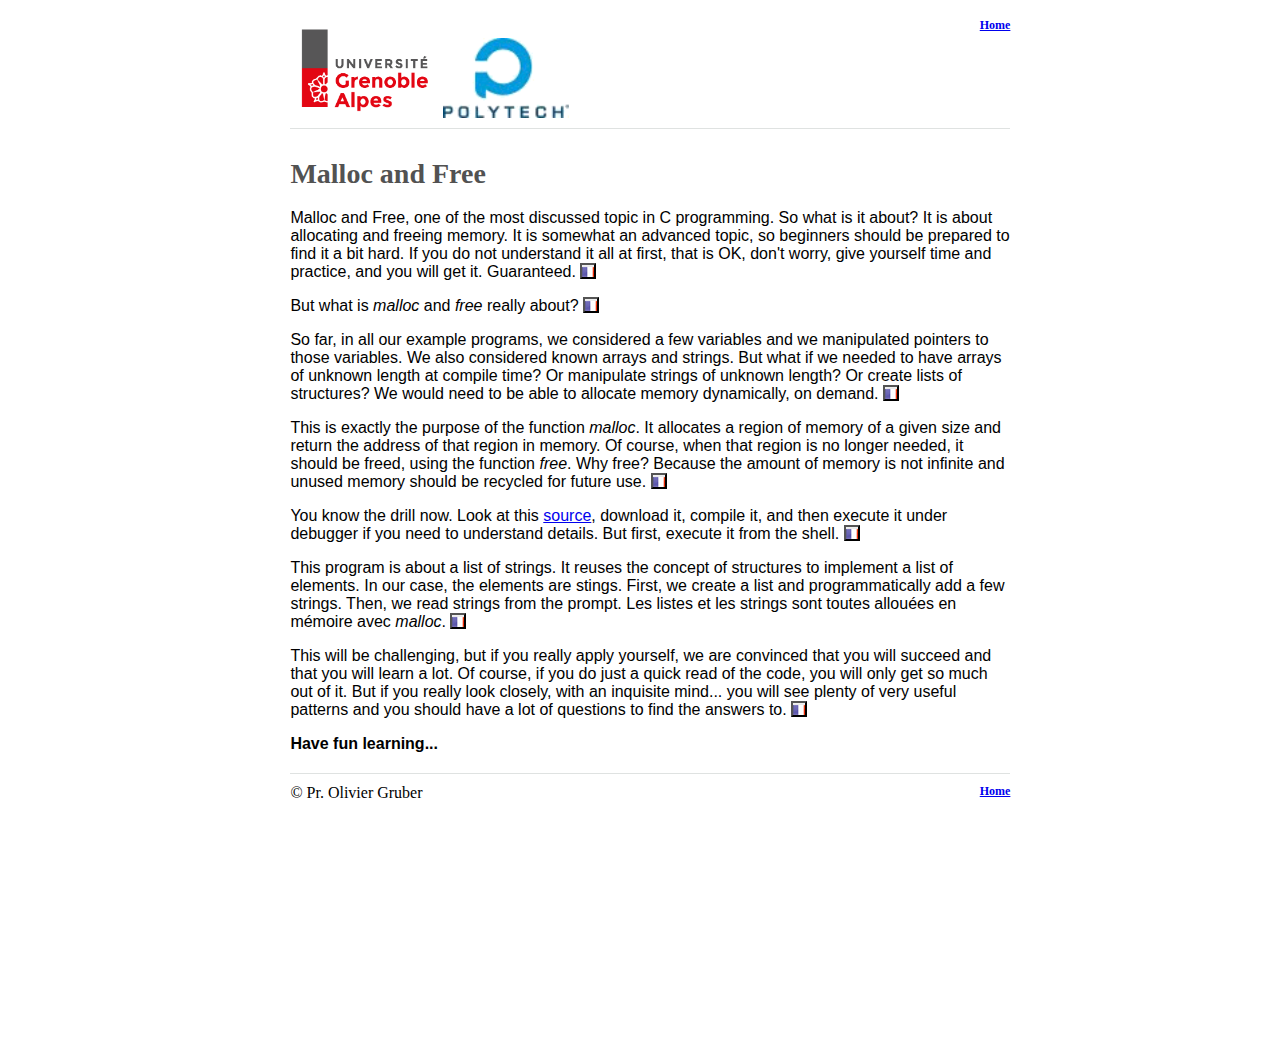
<file: basics/gdb-mem.html>
<!doctype html public "-//W3C//DTD HTML 4.0 Transitional//EN">
<html lang="en-US" >
  <head>
    <meta http-equiv="content-type" content="text/html; charset=utf-8">
    <title>Basics Workshop</title>
    <meta name="CHANGEDBY" content="Pr. Olivier Gruber">
    <link rel="stylesheet" href="style.css" type="text/css"/> 
    <link rel="stylesheet" href="prettify.css" type="text/css" rel="stylesheet" />
    <script src="prettify.js" type="text/javascript"></script>
    <script src="common.js"></script>
  </head>

  <body onload="shellOnLoad()">

    <script>
      function shellOnLoad() {
        prettyPrint();
        multiLang();
      }  
    </script>

    <div id="outer-container" >
      <div id="header" >
	<div id="logo" >
	  <img src="logo_uga.png" height="100" border="0" alt="Université Grenoble-Alpes" />
	  <img src="logo_reseau_polytech.gif" height="80" border="0" alt="Polytech" />
	</div>
	<div id="top-links">
	  <a href="index.html">Home</a> 
	</div>
      </div>
      <div id="inner-container" >
	
	<h1>Malloc and Free</h1>

	<p>
	  Malloc and Free, one of the most discussed topic in C
	  programming. So what is it about?
	  It is about allocating and freeing memory.
	  It is somewhat an advanced topic, so beginners
	  should be prepared to find it a bit hard.
	  If you do not understand it all at first, that is OK,
	  don't worry, give yourself time and practice, and you
	  will get it. Guaranteed.
	  <xfr>
	    Malloc et Free sont parmis les sujets de discussion
	    les plus abordés à propos de la programmation en C.
	    C'est un sujet assez avancé et donc les débutants
	    trouveront cela surement un peu difficile.
	    Si vous ne comprenez pas tout du premier coup,
	    ce n'est pas grave. Ne vous inquiétez pas, donner
	    vous le temps et la pratique nécessaire, et vous
	    verrez, vous allez comprendre. Aucun doute là dessus.
	  </xfr>
	</p>
	<p>
	  But what is <em>malloc</em> and <em>free</em> really
	  about? 
	  <xfr>
	    Mais que quoi s'agit-il en réalité? 
	  </xfr>
	</p>
	<p>
	  So far, in all our example programs, we considered a
	  few variables and we manipulated pointers to those
	  variables. We also considered known arrays and strings.
	  But what if we needed to have arrays of unknown length
	  at compile time? Or manipulate strings of unknown length?
	  Or create lists of structures? We would need to be
	  able to allocate memory dynamically, on demand.
	  <xfr>
	    Jusqu'à présent, dans tous nos exemples, nous avons
	    utilisé quelques variables et manipulé des pointeurs
	    sur ces variables. On a fait de même pour les tableaux
	    et les chaînes de caractères. Mais comment faire
	    si nous avions besoin de tableaux ou de chaînes de caractères
	    dont on ne connaitrait pas la longueur lors de l'écriture
	    du programme. Ou bien si on devait manipuler des listes
	    d'elements de longueur variable? Il faudrait pouvoir
	    allouer de la mémoire à la demande.
	  </xfr>
	</p>
	<p>
	  This is exactly the purpose of the function <em>malloc</em>.
	  It allocates a region of memory of a given size and return
	  the address of that region in memory. Of course, when
	  that region is no longer needed, it should be freed,
	  using the function <em>free</em>. Why free? Because
	  the amount of memory is not infinite and unused memory
	  should be recycled for future use.
	  <xfr>
	    C'est exactement le propose de la fonction <em>malloc</em>.
	    Elle alloue une région de mémoire d'une taille donnée,
	    retournant l'adresse de cette zone. Bien sûr, lorsque
	    cette région ne sera plus utile, il faut penser à la
	    libérer avec la fonction <em>free</em>. Pourquoi?
	    Parce que la mémoire n'est pas infinie et qu'il faut
	    recycler les zones alloués qui ne sont plus nécessaire
	    à l'exécution de votre programme.
	  </xfr>
	</p>
	<p>
	  You know the drill now.
	  Look at this <a href="list.c">source</a>, download it,
	  compile it, and then execute it under debugger if you need
	  to understand details. But first, execute it from the shell.
	  <xfr>
	    Regarder le source <a href="list.c">source</a>,
	    téléchargez le, compilez le, puis utilisez le debugger
	    pour comprendre les détails qui ne sont pas clairs.
	    Mais essayez de l'utiliser sans le debugger, pour voir
	    comment il fonctionne.
	  </xfr>
	</p>
	<p>
	  This program is about a list of strings. It reuses the
	  concept of structures to implement a list of elements.
	  In our case, the elements are stings. First, we create
	  a list and programmatically add a few strings.
	  Then, we read strings from the prompt.
	  Les listes et les strings sont toutes allouées en mémoire
	  avec <em>malloc</em>.
	  <xfr>
	    Ce programmes manipule une liste de chaînes de caractères.
	    Il réutilise le concept de structure qui nous avons vu
	    un peu plus tôt. Il utilise les structures pour l'implémentation
	    de la liste. Nous créons une première liste et ajoutons
	    quelques chaînes de caractères. Puis nous saisissons
	    des chaînes de caractères par le prompt.
	    Toutes les listes et toutes les chaînes de caractères
	    sont allouées par <em>malloc</em> puis libérer par
	    <em>free</em>.
	  </xfr>
	</p>
	<p>
	  This will be challenging, but if you really apply yourself,
	  we are convinced that you will succeed and that you will learn
	  a lot. Of course, if you do just a quick read of the code,
	  you will only get so much out of it. But if you really look
	  closely, with an inquisite mind... you will see plenty
	  of very useful patterns and you should have a lot of
	  questions to find the answers to.
	  <xfr>
	    Cet étape va être un défi pour vous, mais si vous vous
	    engagez dans l'aventure, nous sommes convaincu que vous
	    allez y arriver et que vous allez apprendre énormément.
	    Par contre, si vous vous contentez d'une lecture rapide,
	    n'espérez pas apprendre beaucoup. Mais si vous regardez
	    le code avec un esprit curieux et inquisiteur, alors
	    vous allez découvrir plein de façons de faire qui
	    méritent réflexion et approfondissement.
	  </xfr>
	</p>
	<p>
	  <b>Have fun learning...</b>
	</p>
	<div id="footer" >
	  &copy; Pr. Olivier Gruber
	  <div id="bottom-links" style="float: right">
	    <a href="index.html">Home</a> 
	  </div>
	</div>
      </div>
    </div>
  </body>
</html>
</file>
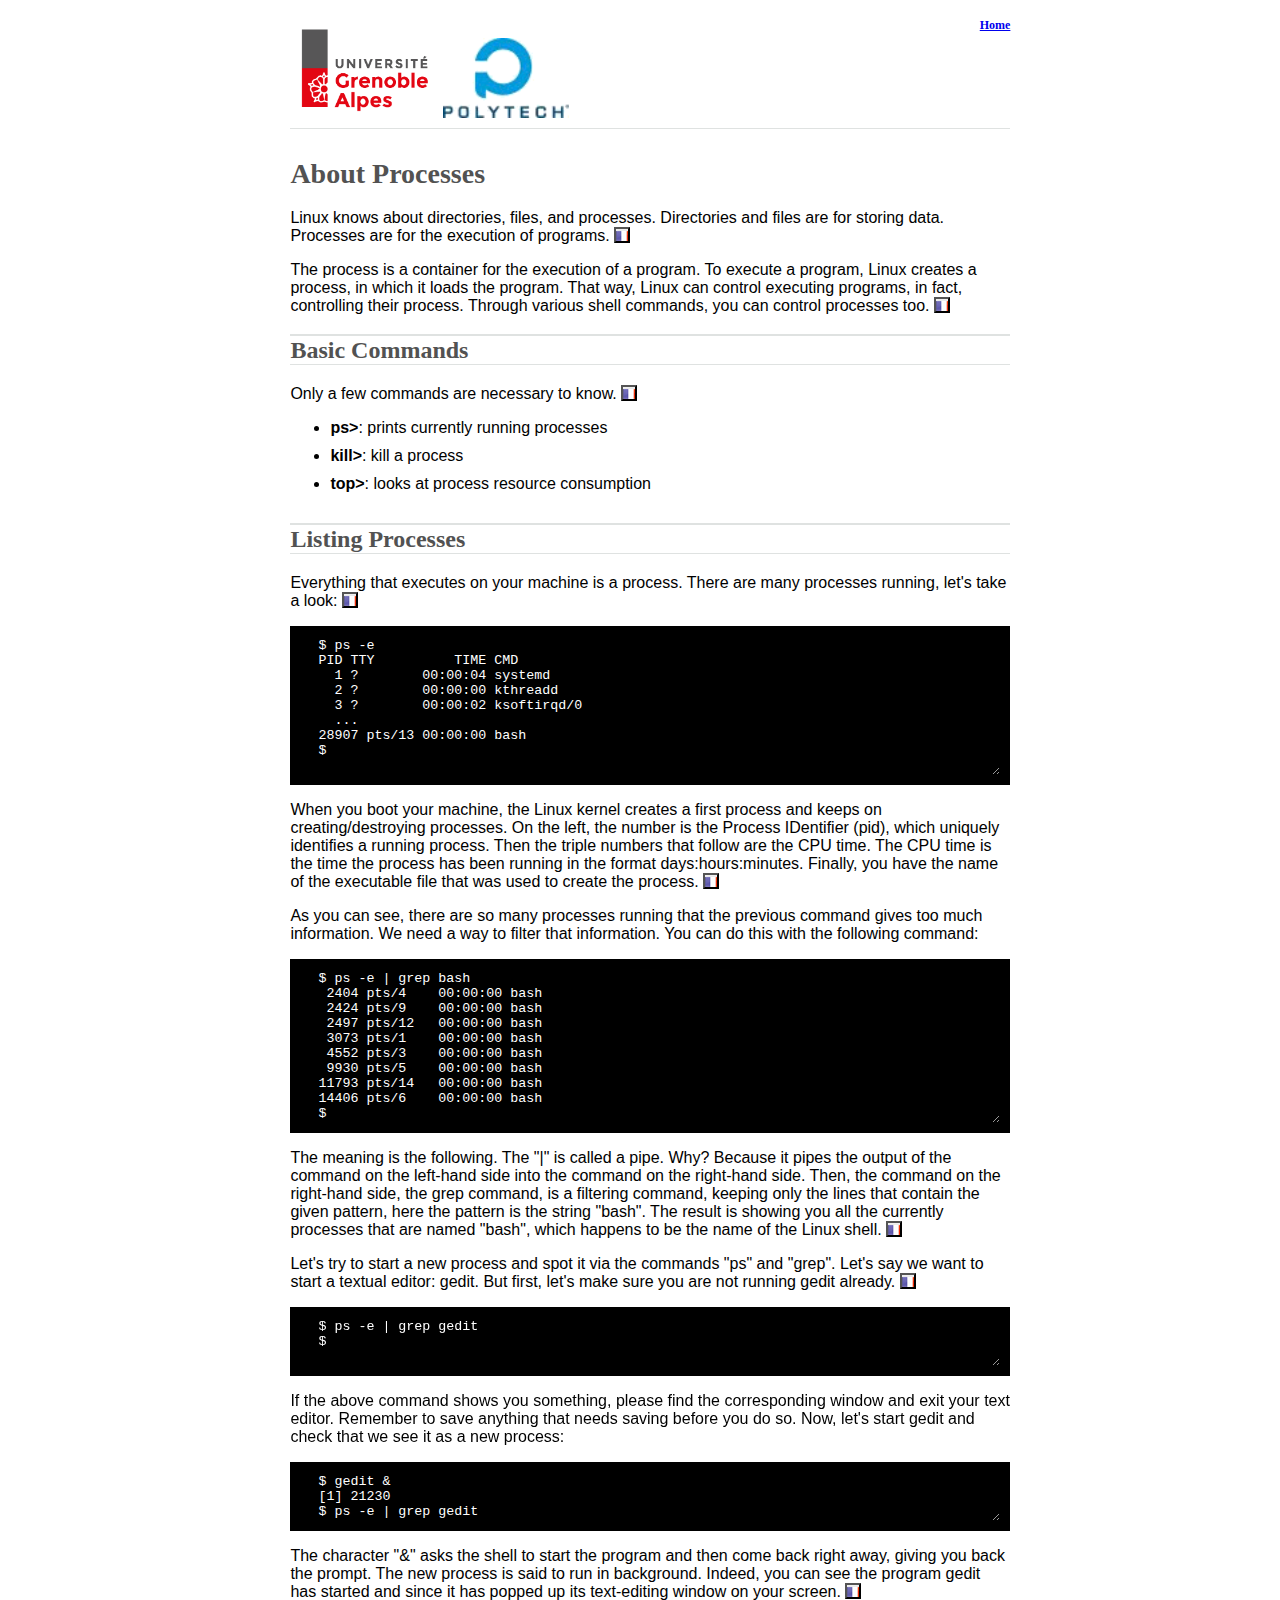
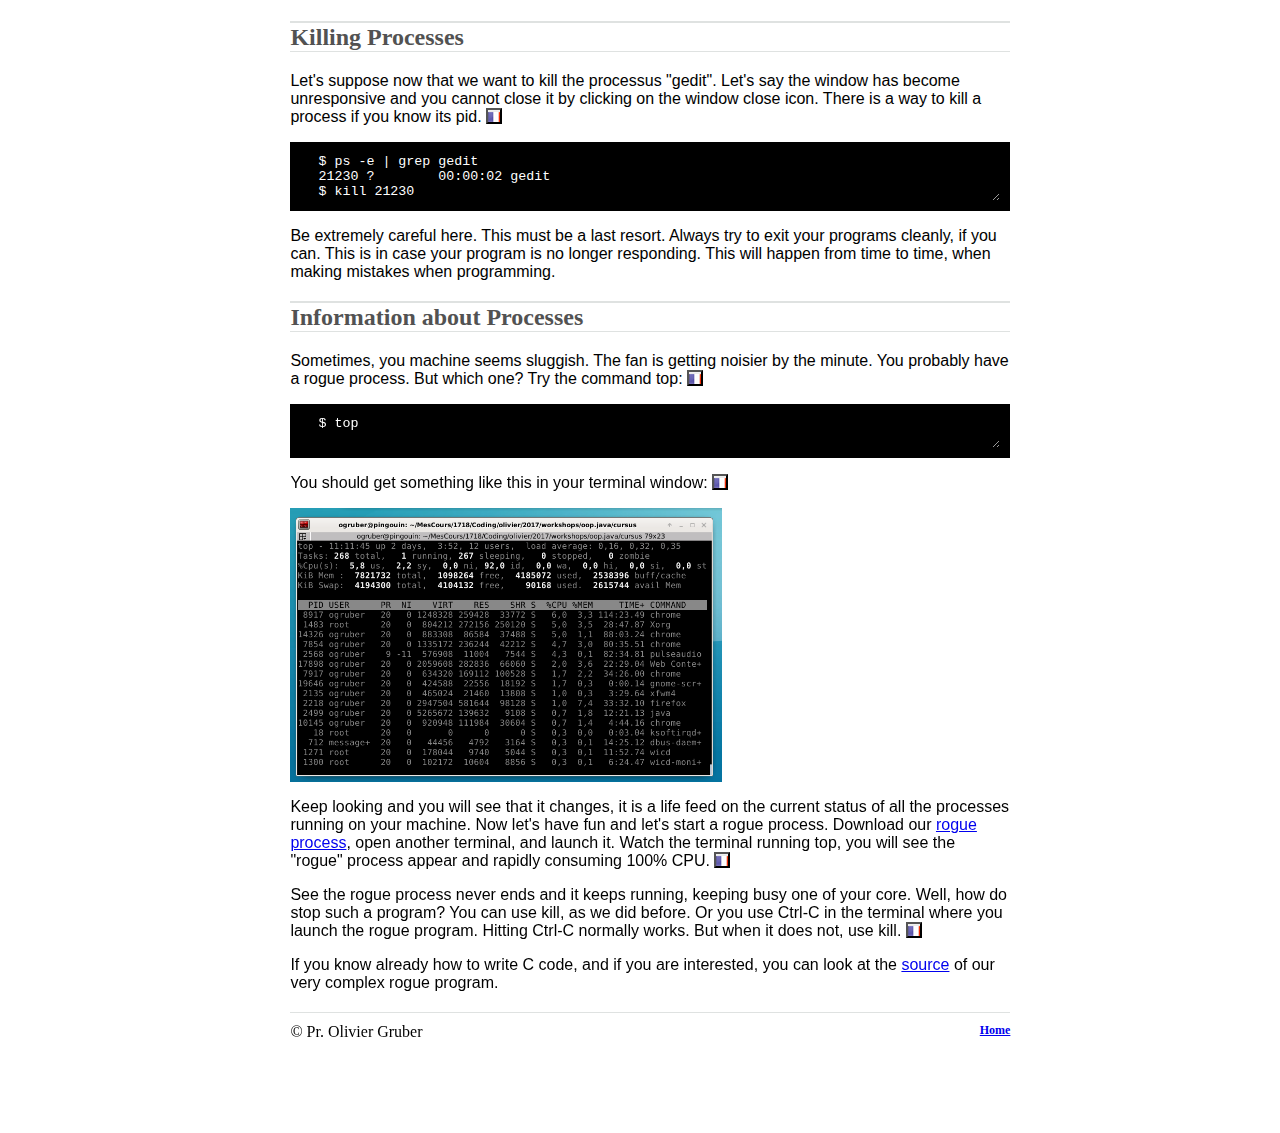
<file: basics/process.html>
<!doctype html public "-//W3C//DTD HTML 4.0 Transitional//EN">
<html lang="en-US" >
  <head>
    <meta http-equiv="content-type" content="text/html; charset=utf-8">
    <title>Basics Workshop</title>
    <meta name="CHANGEDBY" content="Pr. Olivier Gruber">
    <link rel="stylesheet" href="style.css" type="text/css"/> 
    <script src="common.js"></script>
  </head>

  <body onload="shellOnLoad()">

    <script>
      function shellOnLoad() {
        multiLang();
      }  
    </script>

    <div id="outer-container" >
      <div id="header" >
	<div id="logo" >
	  <img src="logo_uga.png" height="100" border="0" alt="Université Grenoble-Alpes" />
	  <img src="logo_reseau_polytech.gif" height="80" border="0" alt="Polytech" />
	</div>
	<div id="top-links">
	  <a href="index.html">Home</a> 
	</div>
      </div>
      <div id="inner-container" >
	
	<h1>About Processes</h1>

	<p>
	  Linux knows about directories, files, and processes.
	  Directories and files are for storing data.
	  Processes are for the execution of programs.
	  <xfr>
	    Linux connait les concepts de dossiers, fichiers,
	    et process. Les dossiers et les fichiers sont
	    pour la sauvegarde des données, les processus sont
	    dédiés à l'exécution de programmes.
	  </xfr>
	</p>
	<p>
	  The process is a container for the execution of a program.
	  To execute a program, Linux creates a process, in which
	  it loads the program. That way, Linux can control executing
	  programs, in fact, controlling their process. Through
	  various shell commands, you can control processes too.
	  <xfr>
	    Un processus est un container pour l'exécution d'un program.
	    Pour exécuter un programme, Linux crée d'abord un processus,
	    dans lequel il charge le program. C'est grâce au processus
	    que Linux peut controler l'exécution de votre program.
	    Vous pouvez aussi lister et controller les processus au
	    travers de certaines commandes du shell.
	  </xfr>
	<p>

	<h2>Basic Commands</h2>

	<p>
	  Only a few commands are necessary to know.
	  <xfr>
	    Seules quelques commandes suffisent:
	  </xfr>
	</p>
	<ul>
	  <li><b>ps></b>: prints currently running processes </li>
	  <li><b>kill></b>: kill a process </li>
	  <li><b>top></b>: looks at process resource consumption </li>
	</ul>

	<h2>Listing Processes</h2>
	
	<p>
	  Everything that executes on your machine is a process.
	  There are many processes running, let's take a look:
	  <xfr>
	    Tout ce qui s'exécute sur votre machine est un processus,
	    et il y en a beaucoup:
	  </xfr>
	</p>
	<textarea class="terminal" rows="9" >
  $ ps -e
  PID TTY          TIME CMD
    1 ?        00:00:04 systemd
    2 ?        00:00:00 kthreadd
    3 ?        00:00:02 ksoftirqd/0
    ...
  28907 pts/13 00:00:00 bash
  $
	</textarea>
	<p>
	  When you boot your machine, the Linux kernel creates a first
	  process and keeps on creating/destroying processes.
	  On the left, the number is the Process IDentifier (pid),
	  which uniquely identifies a running process. Then the
	  triple numbers that follow are the CPU time. The CPU
	  time is the time the process has been running in
	  the format days:hours:minutes. Finally, you have the name
	  of the executable file that was used to create the process.
	  <xfr>
	    Quand vous allumez votre machine, le noyau linux boot et
	    crée le premier process, puis continue de créer et de
	    détruire des processus en fonction des besoins.
	    Sur la gauche, le premier nombre est le numéro de processus,
	    un identifiant unique appelé "pid". Puis vous avez
	    le temps CPU, c'est à dire le temps cummulatif que le
	    processus à tourner sur votre machine, dans le format
	    journées:heures:minutes. Puis enfin, vous avez le nom
	    du fichier exécutable qui a servit a créer le processus.
	  </xfr>
	</p>
	<p>
	  As you can see, there are so many processes running that
	  the previous command gives too much information. We need
	  a way to filter that information.
	  You can do this with the following command:
	</p>
	
	<textarea class="terminal" rows="10" >
  $ ps -e | grep bash
   2404 pts/4    00:00:00 bash
   2424 pts/9    00:00:00 bash
   2497 pts/12   00:00:00 bash
   3073 pts/1    00:00:00 bash
   4552 pts/3    00:00:00 bash
   9930 pts/5    00:00:00 bash
  11793 pts/14   00:00:00 bash
  14406 pts/6    00:00:00 bash
  $ 
	</textarea>
	<p>
	  The meaning is the following.
	  The "|" is called a pipe. Why? Because it pipes
	  the output of the command on the left-hand side into the command
	  on the right-hand side. Then, the command
	  on the right-hand side, the grep command, is a filtering
	  command, keeping only the lines that contain the given pattern,
	  here the pattern is the string "bash".
	  The result is showing you all the currently processes that
	  are named "bash", which happens to be the name of the Linux
	  shell. 	  <xfr>
	    Le caractère "|" est appelé un "pipe" (tuyau). Un pipe
	    canalise la sortie de la commande sur sa gauche vers l'entrée
	    de la commande sur sa droite. Dans ce cas, la commande sur
	    sa droite est une commande qui filtre son entrée. Le filtre
	    est ici la chaîne "bash". 
	    Le résultat est donc la liste de tous les processus qui
	    s'appelle "bash". Ces processus sont les instances du
	    shell qui tournent actuellement sur votre machine.
	  </xfr>
	</p>
	<p>
	  Let's try to start a new process and spot it via the
	  commands "ps" and "grep". Let's say we want to start a textual
	  editor: gedit.
	  But first, let's make sure you are not running gedit already.
	  <xfr>
	    Nous allons lancer un nouveau programme et le voir
	    via les commandes "ps" and "grep". Mais véfifions que
	    vous n'exécutez pas déjà cet éditeur de texte
	  </xfr>
	</p>
	<textarea class="terminal" rows="3" >
  $ ps -e | grep gedit
  $ 
	</textarea>
	<p>
	  If the above command shows you something, please find the
	  corresponding window and exit your text editor. Remember to
	  save anything that needs saving before you do so.
	  Now, let's start gedit and check that we see it as a new
	  process:
	</p>
	<textarea class="terminal" rows="3" >
  $ gedit &
  [1] 21230   
  $ ps -e | grep gedit
  21230 ?        00:00:02 gedit  
  $ 
	</textarea>
	<p>
	  The character "&" asks the shell to start the program
	  and then come back right away, giving you back the prompt.
	  The new process is said to run in background.
	  Indeed, you can see the program gedit has started and
	  since it has popped up its text-editing window on your screen.
	  <xfr>
	    Le caractère "&" demande au shell de lancer le program
	    gedit mais de revenir immédiatement sans attendre la
	    terminaison du programme, vous redonnant la main dans
	    le shell. Vous pouvez voir que le programme gedit tourne
	    puisqu'il vous a ouvert sa fenêtre d'édition.
	  </xfr>
	</p>

	<h2>Killing Processes</h2>

	<p>
	  Let's suppose now that we want to kill the processus
	  "gedit". Let's say the window has become unresponsive
	  and you cannot close it by clicking on the window close
	  icon. There is a way to kill a process if you know its
	  pid.
	  <xfr>
	    Supposons que nous souhaitions tuer le processus "gedit".
	    Pourquoi, nous allons imaginer que l'éditeur de texte
	    est bloquée et que son interface graphique ne réponds
	    plus. Si vous connaissez le pid d'un processus, vous
	    pouvez le tuer avec la commande suivante:
	  </xfr>
	</p>
	<textarea class="terminal" rows="3" >
  $ ps -e | grep gedit
  21230 ?        00:00:02 gedit  
  $ kill 21230
	</textarea>
	<p>
	  Be extremely careful here. This must be a last resort.
	  Always try to exit your programs cleanly, if you can.
	  This is in case your program is no longer responding.
	  This will happen from time to time, when making mistakes
	  when programming.
	</p>

	<h2>Information about Processes</h2>

	<p>
	  Sometimes, you machine seems sluggish.
	  The fan is getting noisier by the minute.
	  You probably have a rogue process.
	  But which one? Try the command top:
	  <xfr>
	    Parfois, votre machine va vous paraître lente.
	    Son ventilateur va tourner de plus en plus vite,
	    faisant de plus en plus de bruit.
	    Mauvaise nouvelle: vous avez probablement un
	    processus qui déraille. Mais lequel?
	    Essayer la commande top:
	  </xfr>
	</p>
	<textarea class="terminal" rows="2" >
  $ top
	</textarea>
	<p>
	  You should get something like this in your terminal
	  window:
	  <xfr>
	    Vous devriez obtenir quelque chose comme cela
	    dans votre terminal:
	  </xfr>
	</p>
	<img src="top.png" width="60%" />
	<p>
	  Keep looking and you will see that it changes,
	  it is a life feed on the current status of all
	  the processes running on your machine.
	  Now let's have fun and let's start a rogue process.
	  Download our <a href="rogue">rogue process</a>,
	  open another terminal, and launch it.
	  Watch the terminal running top, you will see
	  the "rogue" process appear and rapidly consuming
	  100% CPU.
	  <xfr>
	    Regardez le terminal où le programme top tourne.
	    Vous regardez en direct l'état des processus,
	    qui changent tout le temps. Maintenant,
	    lançons un programme renégat. Téléchargez
	    notre <a href="rogue">programme renégat</a>
	    et lancez le dans
	    un nouveau terminal.
	    Regardez l'affichage du programme top,
	    vous verrez votre processus "rogue" apparaître
	    et très rapidement utiliser un CPU à 100%.
	  </xfr>
	</p>
	<p>
	  See the rogue process never ends and it keeps
	  running, keeping busy one of your core. Well,
	  how do stop such a program? You can use kill,
	  as we did before. Or you use Ctrl-C in the
	  terminal where you launch the rogue program.
	  Hitting Ctrl-C normally works. But when it does
	  not, use kill.
	  <xfr>
	    Vous voyez, notre processus renégat ne
	    s'arrête jamais... il continue de tourner
	    et de consommer 100% d'un de vos coeurs (CPU core).
	    Comment l'arrêter? Vous pouvez utiliser la
	    méthode avec kill que nous venons de voir.
	    Vous pouvez aussi utiliser Ctrl-C dans la
	    fenêtre où vous avez lancé le programme
	    rogue. En général, Ctrl-C marche et le programme
	    s'arrête. Si ce n'est pas le cas, utilisez
	    la méthod avec kill.
	  </xfr>
	</p>
	<p>
	  If you know already how to write C code, and
	  if you are interested, you can look at the
	  <a href="rogue.c">source</a>
	  of our very complex rogue program.
	</p>
	  
	<div id="footer" >
	  &copy; Pr. Olivier Gruber
	  <div id="bottom-links" style="float: right">
	    <a href="index.html">Home</a> 
	  </div>
	</div>
      </div>
    </div>
  </body>
</html>
</file>
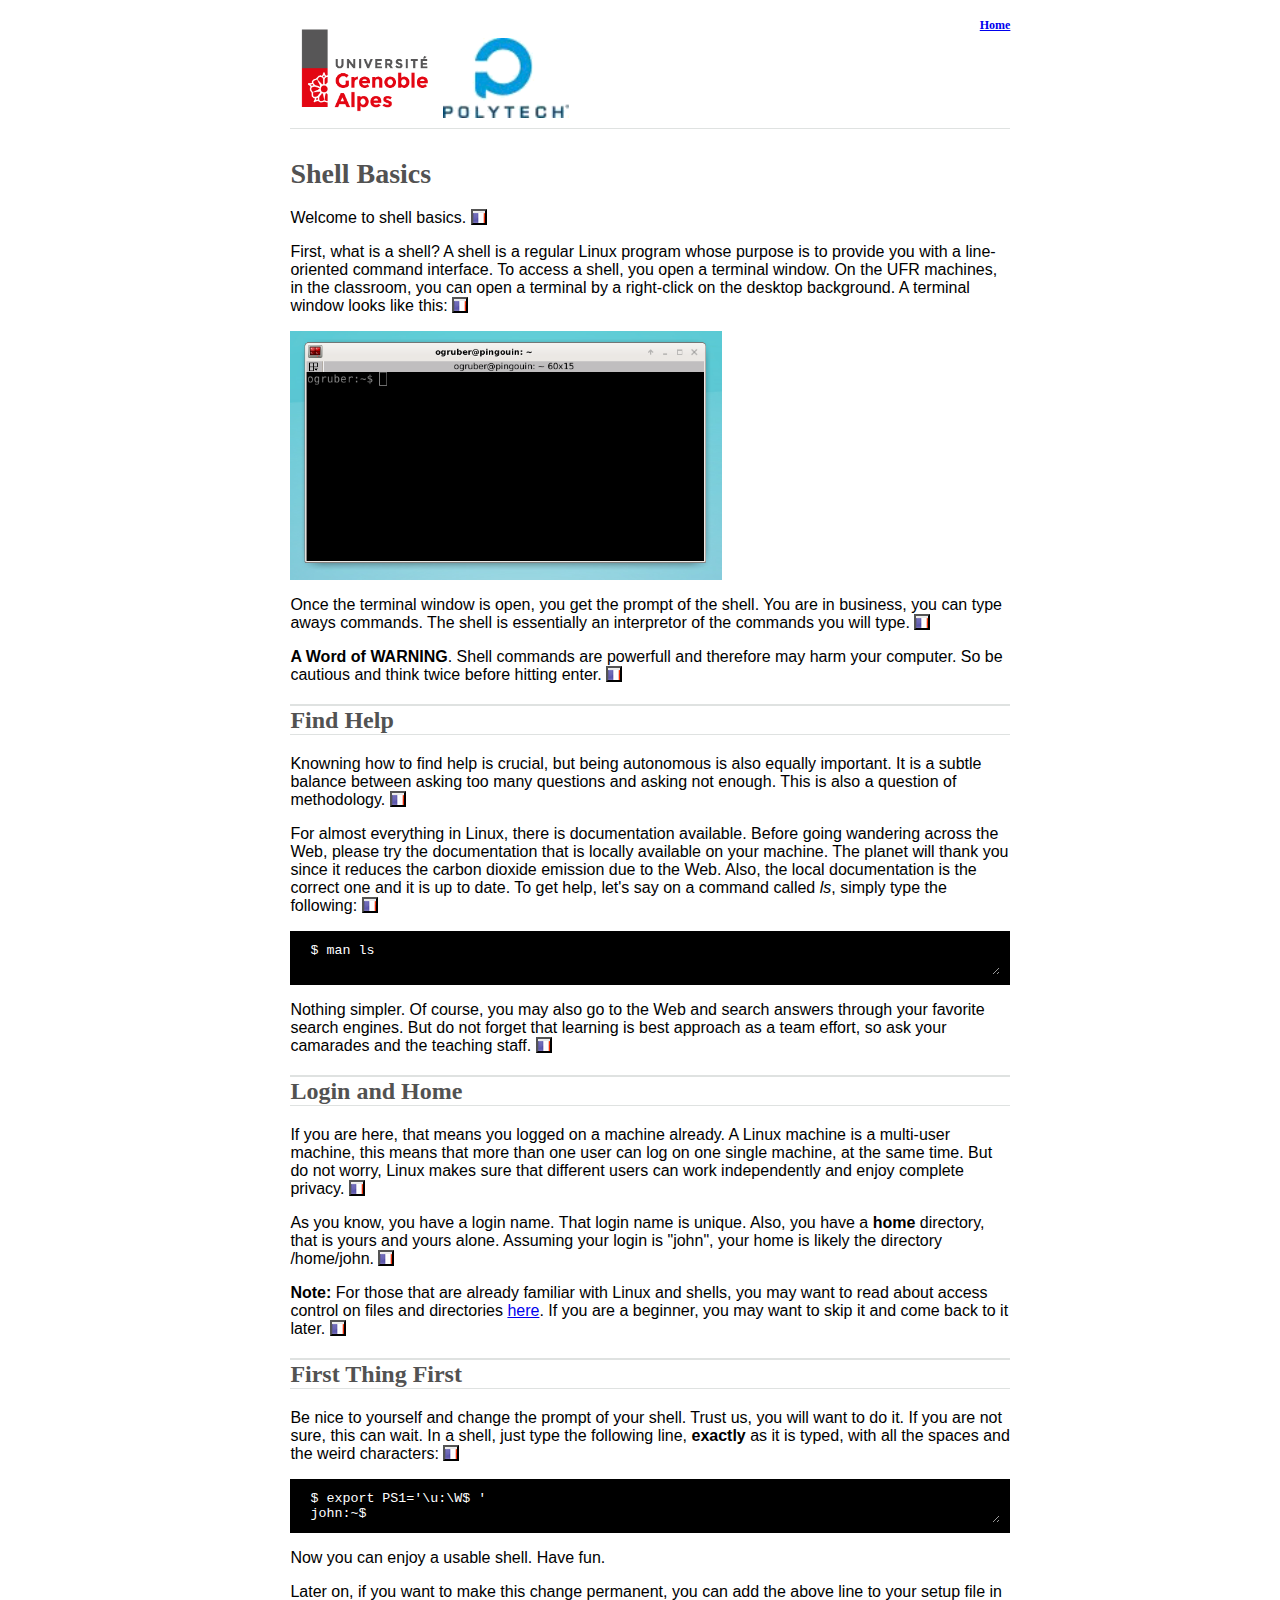
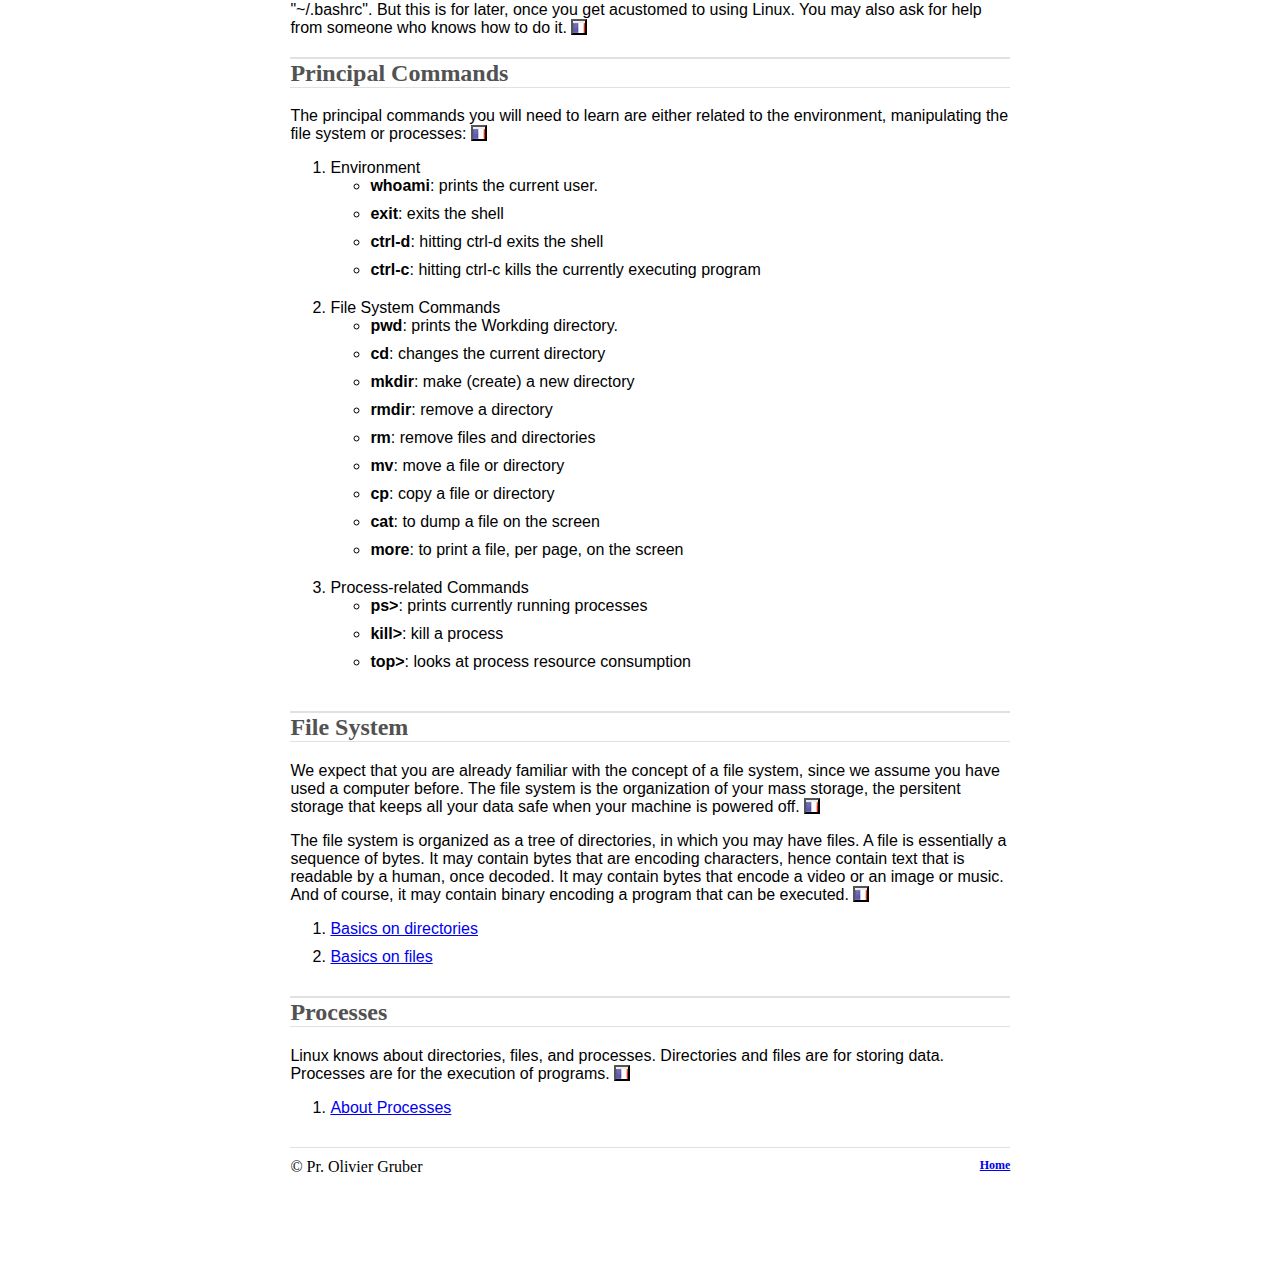
<file: basics/shell.html>
<!doctype html public "-//W3C//DTD HTML 4.0 Transitional//EN">
<html lang="en-US" >
  <head>
    <meta http-equiv="content-type" content="text/html; charset=utf-8">
    <title>Basics Workshop</title>
    <meta name="CHANGEDBY" content="Pr. Olivier Gruber">
    <link rel="stylesheet" href="style.css" type="text/css"/> 
    <script src="common.js"></script>
  </head>

  <body onload="shellOnLoad()">

    <script>
      function shellOnLoad() {
        multiLang();
      }  
    </script>

    <div id="outer-container" >
      <div id="header" >
	<div id="logo" >
	  <img src="logo_uga.png" height="100" border="0" alt="Université Grenoble-Alpes" />
	  <img src="logo_reseau_polytech.gif" height="80" border="0" alt="Polytech" />
	</div>
	<div id="top-links">
	  <a href="index.html">Home</a> 
	</div>
      </div>
      <div id="inner-container" >
	
	<h1>Shell Basics</h1>
	
	<p>
	  Welcome to shell basics.
	  <xfr>
	    Bienvenue pour une découverte des bases
	    de l'utilisation du shell sous Linux.
	  </xfr>
	</p>
	<p>
	  First, what is a shell? A shell is a regular Linux program
	  whose purpose is to provide you with a line-oriented command
	  interface. To access a shell, you open a terminal window.
	  On the UFR machines, in the classroom, you can open a
	  terminal by a right-click on the desktop background.
	  A terminal window looks like this:
	  <xfr>
	    Tout d'abord, qu'est-ce qu'un shell. C'est un programme
	    comme un autre sous Linux. Son but est de vous offrir
	    une interface orientée ligne de commande. Pour avoir accès
	    à un shell, il suffit d'ouvrir une fenêtre d'un "terminal".
	    Cela se fait par un clique-droit sur le fond du desktop.
	    Un fenêtre d'un "terminal" ressemble à ceci:
	  </xfr>
	</p>
	<img src="terminal.png" width="60%"/>
	<p>
	  Once the terminal window is open, you get the prompt
	  of the shell. You are in business, you can type aways
	  commands. The shell is essentially an interpretor
	  of the commands you will type.
	  <xfr>
	    Une fois que vous avez une fenêtre d'un terminal ouverte,
	    vous voyez le "prompt" du shell. Vous pouvez taper vos
	    commandes qui seront interpretées pas le shell.
	  </xfr>
	</p>
	<p>
	  <b>A Word of WARNING</b>. Shell commands are powerfull and
	  therefore may harm your computer. So be cautious and think
	  twice before hitting enter.
	  <xfr>
	    <b>ATTENTION</b>. Les commandes du shell sont puissantes
	    et elles peuvents endommager votre machine (perte de données,
	    impossibilité de vous connecté, etc.). Soyez prudent et
	    toujours bien vérfier vos commandes avant de les valider
	    avec la touche "enter".
	  </xfr>
	</p>

	<h2>Find Help</h2>

	<p>
	  Knowning how to find help is crucial, but being autonomous
	  is also equally important. It is a subtle balance between
	  asking too many questions and asking not enough. This is also
	  a question of methodology.
	  <xfr>
	    Savoir trouver de l'aide est crucial, mais être autonome
	    est tout aussi important. C'est une question d'équilibre
	    entre poser trop de questions ou pas assez.
	  </xfr>
	</p>
	<p>
	  For almost everything in Linux, there is documentation
	  available. Before going wandering across the Web, please
	  try the documentation that is locally available on your
	  machine. The planet will thank you since it reduces the
	  carbon dioxide emission due to the Web. Also, the local
	  documentation is the correct one and it is up to date.
	  To get help,
	  let's say on a command called <em>ls</em>, simply type
	  the following:
	  <xfr>
	    Et vous obtenez la documentation complète de la commande.
	    Toutes les commandes du shell sont ainsi décrites dans
	    la documentation qui est installée sur la machine Linux
	    que vous utilisez. Pensez toujours à faire «man» avant
	    de faire Google… C’est écologique car cela ne demande pas
	    de faire appel à l’infrastructure de l’internet, augmentant
	    la facture énergétique du Web et donc les emissions de CO2.
	    Mais aussi, la documentation locale est la bonne,
	    elle est à jour, et souvent bien plus claire que ce
	    que vous trouverez sur le Web. Bien sûr, comme vous
	    le savez parfaitement, le Web est un complément formidable,
	    ne vous en privez pas.
	    Pour obtenir de l'aide localement, pour une commande
	    appelée <em>ls</em>, tapez:
	  </xfr>
	</p>
	<textarea class="terminal" rows="2" width="60%" >
 $ man ls
	</textarea>
	<p>
	  Nothing simpler. Of course, you may also go to the Web
	  and search answers through your favorite search engines.
	  But do not forget that learning is best approach as a team
	  effort, so ask your camarades and the teaching staff.
	  <xfr>
	    Vous pouvez bien sûr aussi aller sur la toile et chercher
	    des réponses par le biais de vos moteurs de recherche
	    favoris. Mais n'oubliez pas que l'apprentissage est plus
	    efficace à plusieurs, demandez à vos camarades et vos enseignants.
	  </xfr>
	</p>

	<h2>Login and Home</h2>

	<p>
	  If you are here, that means you logged on a machine
	  already. A Linux machine is a multi-user machine, this means
	  that more than one user can log on one single machine,
	  at the same time. But do not worry, Linux makes sure
	  that different users can work independently and enjoy
	  complete privacy.
	  <xfr>
	    Une machine linux est une machine mutli-utilisateur,
	    ce qui veux dire que plusieurs utilisateurs peuvent
	    partager une seule machine. Mais ne vous inquiétez pas,
	    Linux (tout comme Windows d'ailleurs) est conçu pour
	    cela, il isole les différents utilisateurs.
	  </xfr>
	</p>
	<p>
	  As you know, you have a login name. That login name
	  is unique. Also, you have a <b>home</b> directory,
	  that is yours and yours alone. Assuming your login
	  is "john", your home is likely the directory /home/john.
	  <xfr>
	    Comme vous le savez, vous avez un nom de login et ce nom
	    est unique. Vous avez aussi un dossier <b>home</b>,
	    qui vous est réservé. Par exemple, si votre nom
	    de login est "john", votre dossier home est le
	    dossier /home/john.
	  </xfr>				
	</p>
	<p>
	  <b>Note: </b>
	  For those that are already familiar with Linux and
	  shells, you may want to read about access control
	  on files and directories
	  <a href="acl.html">here</a>.
	  If you are a beginner, you may want to skip it
	  and come back to it later.
	  <xfr>
	    Pour ceux qui connaissent Linux et le shell,
	    vous seriez probablement intéressés par lire
	    cette <a href="acl.html">page</a> sur les
	    droits d'accès aux fichiers et dossiers.
	    Si vous êtes débutant sous linux, il serait mieux
	    d'y revenir plus tard.
	  </xfr>
	</p>

	<h2>First Thing First</h2>

	<p>
	  Be nice to yourself and change the prompt of your shell.
	  Trust us, you will want to do it. If you are not sure,
	  this can wait. In a shell, just type the following line,
	  <b>exactly</b> as it is typed, with all the spaces and
	  the weird characters:
	  <xfr>
	    Soyez sympa avec vous-même, facilitez vous la vie
	    en changeant le prompt de votre shell.
	    Pour cela, si vous le souhaitez, taper <b>exactement</b>
	    la ligne suivante, avec les espaces et les caractères
	    bizarres:
	  </xfr>
	</p>
	<textarea class="terminal" rows="2" >
 $ export PS1='\u:\W$ '
 john:~$ 
	</textarea>
	<p>
	  Now you can enjoy a usable shell. Have fun.
	</p>
	<p>
	  Later on, if you want to make this change permanent,
	  you can add the above line to your setup file
	  in "~/.bashrc". But this is for later, once you get
	  acustomed to using Linux. You may also ask for help
	  from someone who knows how to do it.
	  <xfr>
	    Si vous souhaitez rendre cette modification
	    permanente, vous pouvez la rajouter au script
	    de configuration de votre shell "~/.bashrc".
	    Si c'est encore un peu difficile pour vous,
	    vous le ferez plus tard, ou bien demandez un
	    peu d'aide pour le faire.
	  </xfr>
	</p>

	<h2>Principal Commands</h2>

	<p>
	  The principal commands you will need to learn
	  are either related to the environment,
	  manipulating the file
	  system or processes:
	  <xfr>
	    Les commandes principales que vous devrez apprendre
	    concernent soit l'environnement, le système de fichier soit la
	    gestion des processus:
	  </xfr>
	</p>

	<ol>
	  <li>Environment<br>
	    <ul>
	      <li><b>whoami</b>: prints the current user.</li>
	      <li><b>exit</b>: exits the shell</li>
	      <li><b>ctrl-d</b>: hitting ctrl-d exits the shell</li>
	      <li><b>ctrl-c</b>: hitting ctrl-c kills the currently
		executing program</li>
	    </ul>
	  </li>
	  <li>File System Commands<br>
	    <ul>
	      <li><b>pwd</b>: prints the Workding directory.</li>
	      <li><b>cd</b>: changes the current directory</li>
	      <li><b>mkdir</b>: make (create) a new directory</li>
	      <li><b>rmdir</b>: remove a directory</li>
	      <li><b>rm</b>: remove files and directories</li>
	      <li><b>mv</b>: move a file or directory</li>
	      <li><b>cp</b>: copy a file or directory</li>
	      <li><b>cat</b>: to dump a file on the screen</li>
	      <li><b>more</b>: to print a file, per page, on the screen</li>
	    </ul>
	  </li>
	  <li>Process-related Commands<br>
	    <ul>
	      <li><b>ps></b>: prints currently running processes </li>
	      <li><b>kill></b>: kill a process </li>
	      <li><b>top></b>: looks at process resource consumption </li>
	    </ul>
	  </li>
	</ol>

	<h2>File System</h2>

	<p>
	  We expect that you are already familiar with the concept
	  of a file system, since we assume you have used a computer
	  before. The file system is the organization of your mass
	  storage, the persitent storage that keeps all your data
	  safe when your machine is powered off.
	  <xfr>
	    Nous ferons l'hypothèse que vous êtes déjà familier
	    avec un système de fichier, puisque nous ferons l'hypothèse
	    que vous avez déjà tous utiliser un ordinateur.
	</p>
	<p>
	  The file system is organized as a tree of directories,
	  in which you may have files. A file is essentially a
	  sequence of bytes. It may contain bytes that are encoding
	  characters, hence contain text that is readable by a human,
	  once decoded. It may contain bytes that encode a video or
	  an image or music. And of course, it may contain binary encoding
	  a program that can be executed.
	  <xfr>
	    The système de fichier est organisé comme un arbre
	    de dossiers, avec chaque dossier pouvant contenir des fichiers.
	    Un fichier est essentiellement une séquence d'octets.
	    Par exemple, un fichier peut contenir des octets qui
	    encodent des caractères, d'où contenir du texte qui
	    soit lisible par un être humain. Un fichier peut ausi
	    contenir des octets qui encodent une vidéo ou une
	    image ou de la musique. Bien sûr, il peut aussi contenir
	    du binaire encodant un programme qui peut être exécuter.
	</p>

	<ol>
	  <li><a href="directories.html">Basics on directories</a></li>
	  <li><a href="files.html">Basics on files</a></li>
	</ol>

	<h2>Processes</h2>

	<p>
	  Linux knows about directories, files, and processes.
	  Directories and files are for storing data.
	  Processes are for the execution of programs.
	  <xfr>
	    Linux connait les concepts de dossiers, fichiers,
	    et process. Les dossiers et les fichiers sont
	    pour la sauvegarde des données, les processus sont
	    dédiés à l'exécution de programmes.
	  </xfr>
	</p>
	<ol>
	  <li><a href="process.html">About Processes</a></li>
	</ol>
	    
	<div id="footer" >
	  &copy; Pr. Olivier Gruber
	  <div id="bottom-links" style="float: right">
	    <a href="index.html">Home</a> 
	  </div>
	</div>
      </div>
    </div>
  </body>
</html>
</file>
<file: basics/prettify.css>
.pln{color:#000}
@media screen{
    .str{color:#080}
    .kwd{color:#008}
    .com{color:#800}
    .typ{color:#606}
    .lit{color:#066}
    .pun,.opn,.clo{color:#660}
    .tag{color:#008}
    .atn{color:#606}
    .atv{color:#080}
    .dec,.var{color:#606}
    .fun{color:red}
}
@media print,projection{
    .str{color:#060}
    .kwd{color:#006;font-weight:bold}
    .com{color:#600;font-style:italic}
    .typ{color:#404;font-weight:bold}
    .lit{color:#044}
    .pun,.opn,.clo{color:#440}
    .tag{color:#006;font-weight:bold}
    .atn{color:#404}.atv{color:#060}
}
pre.prettyprint{
    padding:2px;
    border:1px solid #888
}
ol.linenums{
    margin-top:0;margin-bottom:0
}
li.L0,li.L1,li.L2,li.L3,li.L5,li.L6,li.L7,li.L8{
    list-style-type:none
}
li.L1,li.L3,li.L5,li.L7,li.L9{
    background:#eee
}
</file>
<file: basics/style.css>
/* http://meyerweb.com/eric/tools/css/reset/ 
   v2.0 | 20110126
   License: none (public domain)

html, body, div, span, applet, object, iframe,
h1, h2, h3, h4, h5, h6, p, blockquote, pre,
a, abbr, acronym, address, big, cite, code,
del, dfn, em, img, ins, kbd, q, s, samp,
small, strike, strong, sub, sup, tt, var,
b, u, i, center,
dl, dt, dd, ol, ul, li,
fieldset, form, label, legend,
table, caption, tbody, tfoot, thead, tr, th, td,
article, aside, canvas, details, embed, 
figure, figcaption, footer, header, hgroup, 
menu, nav, output, ruby, section, summary,
time, mark, audio, video {
	margin: 0;
	padding: 0;
	border: 0;
	font-size: 100%;
	font: inherit;
	vertical-align: baseline;
}
*/

/* HTML5 display-role reset for older browsers 
article, aside, details, figcaption, figure, 
footer, header, hgroup, menu, nav, section {
	display: block;
}
body {
	line-height: 1;
}
ol, ul {
	list-style: none;
}
blockquote, q {
	quotes: none;
}
blockquote:before, blockquote:after,
q:before, q:after {
	content: '';
	content: none;
}
table {
	border-collapse: collapse;
	border-spacing: 0;
}
*/

/*
 * Some information on style sheets, gathered along.
 *
 * overflow:  visible|hidden|scroll|auto|initial|inherit;
 * The overflow property specifies what happens if content overflows an element's box.
 * This property specifies whether to clip content or to add scrollbars when 
 * an element's content is too big to fit in a specified area.
 * Note: The overflow property only works for block elements with a specified height.
 *
 */


body {
    margin-left: .3in;
    overflow: auto;
    height: 100%;
    max-height: 100%;
    min-height: 100%;
    overflow: visible; 
}

#logo {
    float: left;
    padding: 0px 0 0 0;
}

#top-links {
    float: right;
}

#top-links a {
    font-size: 12px;
    font-weight: bold;
    padding: 0 0 0 10px;
}

#bottom-links {
    float: right;
}

#bottom-links a {
    font-size: 12px;
    font-weight: bold;
    padding: 0 0 0 10px;
}

#footer {
    width: 100%; /*900px;*/
    height: 100; /* 100px; */
    padding: 10px 0 10px 0;
    border-top: 1px solid #dfe2e1;
    margin: 20 auto;
}

#footer a {
    font-size: 12px;
    font-weight: bold;
    padding: 0 0 0 10px;
}

#outer-container {
    width: 100%; 
    max-width: 800px;
    height: 100%;
    min-height: 100%;
    max-height: 100%;
    margin: 0 auto;
    padding: 0;
    overflow: visible; 
}

#header {
    width: 90%; /*900px;*/
    height: 100; /* 100px; */
    padding: 10px 0 10px 0;
    border-bottom: 1px solid #dfe2e1;
    margin: 0 auto;
}

#banner {
    width: 90%; /*900px;*/
    height: 100; /* 100px; */
    padding: 10px 0 10px 0;
    border-bottom: 1px solid #dfe2e1;
    margin: 0 auto;
}

#inner-container {
    width: 90%; 
    height: 100%;
    overflow: visible; 
    background: #ffffff;
    margin: 0 auto;
    display: block;
    padding: 10px 0 10px 0;
}

#frame {
    width: 100%;
    height: 100%;
    border: 0px;
    overflow: visible;
    border-bottom: 0px;
}


#nav{
    position: absolute;
    top: 0;
    bottom: 0; 
    left: 0;
    width: 230px; /* Width of navigation frame */
    height: 100%;
    background: #eee;
}

h1 {
    font-size: 28px;
    line-height: 32px;
    font-weight: bold;
    color: #525252;
    padding: 0px 0 0px 0;
    /* margin-left: -.2in; */
}
h2 {
    font-size: 24px;
    line-height: 28px;
    font-weight: bold;
    color: #525252;
    padding: 0px 0 0px 0;
    /* margin-left: -.2in; */
    border-top: 2px solid #dfe2e1;
    border-bottom: 1px solid #dfe2e1;
}
h3 {
    font-size: 20px;
    line-height: 24px;
    font-weight: bold;
    color: #525252;
    padding: 0px 0 0px 0;
    /* margin-left: -.2in; */
    border-top: 2px solid #dfe2e1;
    border-bottom: 1px solid #dfe2e1;
}
h4 {
    font-size: 18px;
    line-height: 24px;
    font-weight: bold;
    color: #525252;
    padding: 0px 0 0px 0;
    /* margin-left: -.2in; */
}


p:lang(en-US) {
    /*
    padding: inherit;
    margin: inherit;
    margin-top: 1em;
    margin-bottom: 1em;
    margin-left: 0;
    margin-right: 0;
    align: justify;
    display: inherit;
   */
    font-size: 16px;
    word-wrap: justify;
    font-family: Arial,Serif;
}
    /* line-height: 18px; */
    /* margin-bottom: 15px; */

p:lang(fr) {
    /*
    margin-top: 1em;
    margin-bottom: 1em;
    margin-left: 0;
    margin-right: 0;
    align: justify;
   */
    font-size: 16px;
    display: none;
    border: 1px solid black;
    word-wrap: break-word;
    font-family: Arial,Serif;
}

span:lang(fr) {
    /*
    margin-top: 1em;
    margin-bottom: 1em;
    margin-left: 0;
    margin-right: 0;
    align: justify;
   */
    font-size: 16px;
    display: none;
    border: 1px solid black;
    word-wrap: break-word;
    font-family: Arial,Serif;
    margin: 1px;
    width: 100%;
    margin-left: 0%;
}

td {
    font-family: Arial,Serif;
    font-size: 16px;
    font-weight: normal;
    /* line-height: 18px; */
    /* margin-bottom: 15px; */
}

#flag-fr {
    background-image: url( 'France-Flag-icon-16.png' );
    background-size: 16px 16px;
    height: 16px;  
    width: 16px; 
    margin: 0;
    vertical-align: top;
    display: inline;
}

#flag-en {
    background-image: url( 'France-Flag-icon-16.png' );
    background-size: 16px 16px;
    height: 16px;  
    width: 16px; 
    margin: 0;
    vertical-align: top;
    display: inline;
}

/*
strong {
    font-weight: 700;
}
*/

a.Extension { 
    display: inline-block; 
    width: 5em; height:2.5em; 
    border: 1px solid black; 
    vertical-align: top; 
    text-align: center 
}

/* See HTML colors at 
 *   http://html-color-codes.info/color-names/ 
 * Use with a class attribute:
 *   <span class="java-arg"> ... </span>
 */
.highlight { background-color: yellow; }
.eclipse-perspective { font-style: italic; background-color: transparent; color: rgb(128,128,128); }
.eclipse-view { font-style: italic; background-color: transparent; color: rgb(128,128,128); }
.eclipse-tab { font-style: italic; background-color: transparent; color: rgb(128,128,128); }
.eclipse-pane { font-style: italic; background-color: transparent; color: rgb(128,128,128); }
.java-arg {
    /* font-family: monospace; */
    font-style: italic;
    background-color: transparent;
    color: DarkBlue;
}
.java-lvar {
    font-style: italic;
    background-color: transparent;
    color: DarkBlue;
}
.java-field {
    font-style: italic;
    background-color: transparent;
    color: DarkBlue;
}
.java-method {
    font-style: italic;
    background-color: transparent;
    color: DarkBlue;
}
.java-class {
    font-style: italic;
    background-color: transparent;
    color: DarkBlue;
}
.java-package {
    font-style: italic;
    background-color: transparent;
    color: DarkBlue;
}
.java-svar {
    font-style: italic;
    background-color: transparent;
    color: DarkBlue;
}
.java-smethod {
    font-style: italic;
    background-color: transparent;
    color: DarkBlue;
}
.java-keyword {
    font-style: italic;
    background-color: transparent;
    color: DarkMagenta;
}
.terminal {
    background-color: black;
    color: white;
    border: 10px solid black;
    font-family: monospace; 
    /* font-family: Arial,Serif;*/
    font-family: Monospace;
    /* font-size: 13px; */
    /* line-height: 18px; */
    /* margin-bottom: 15px; */
    width:100%;
    disabled
}
.output {
    background-color: black;
    color: white;
    border: 10px solid black;
    /* font-family: Arial,Serif;*/
    font-family: Monospace;
    /* font-size: 13px; */
    /* line-height: 18px; */
    /* margin-bottom: 15px; */
    width:100%;
    disabled
}

.tooltip-error { background-color: white; color: red;}
/*.tooltip-error { background-color: white; color: red; border: 2px solid black;}*/

.stderr {
    color: red;
}

.fake-href {
	text-decoration: underline;
}

/*
a {
	color: #3d91b8;
	text-decoration: none;
}
a:hover {
	color: #3d91b8;
	text-decoration: underline;
}
ul {
	padding: 0 0 0 15px;
}

ul {
    color: blue;
}

*/


li {
    word-wrap: break-word;
    font-family: Arial,Serif;
    font-size: 16px;
    padding: 0 0 10px 0;
}
</file>
